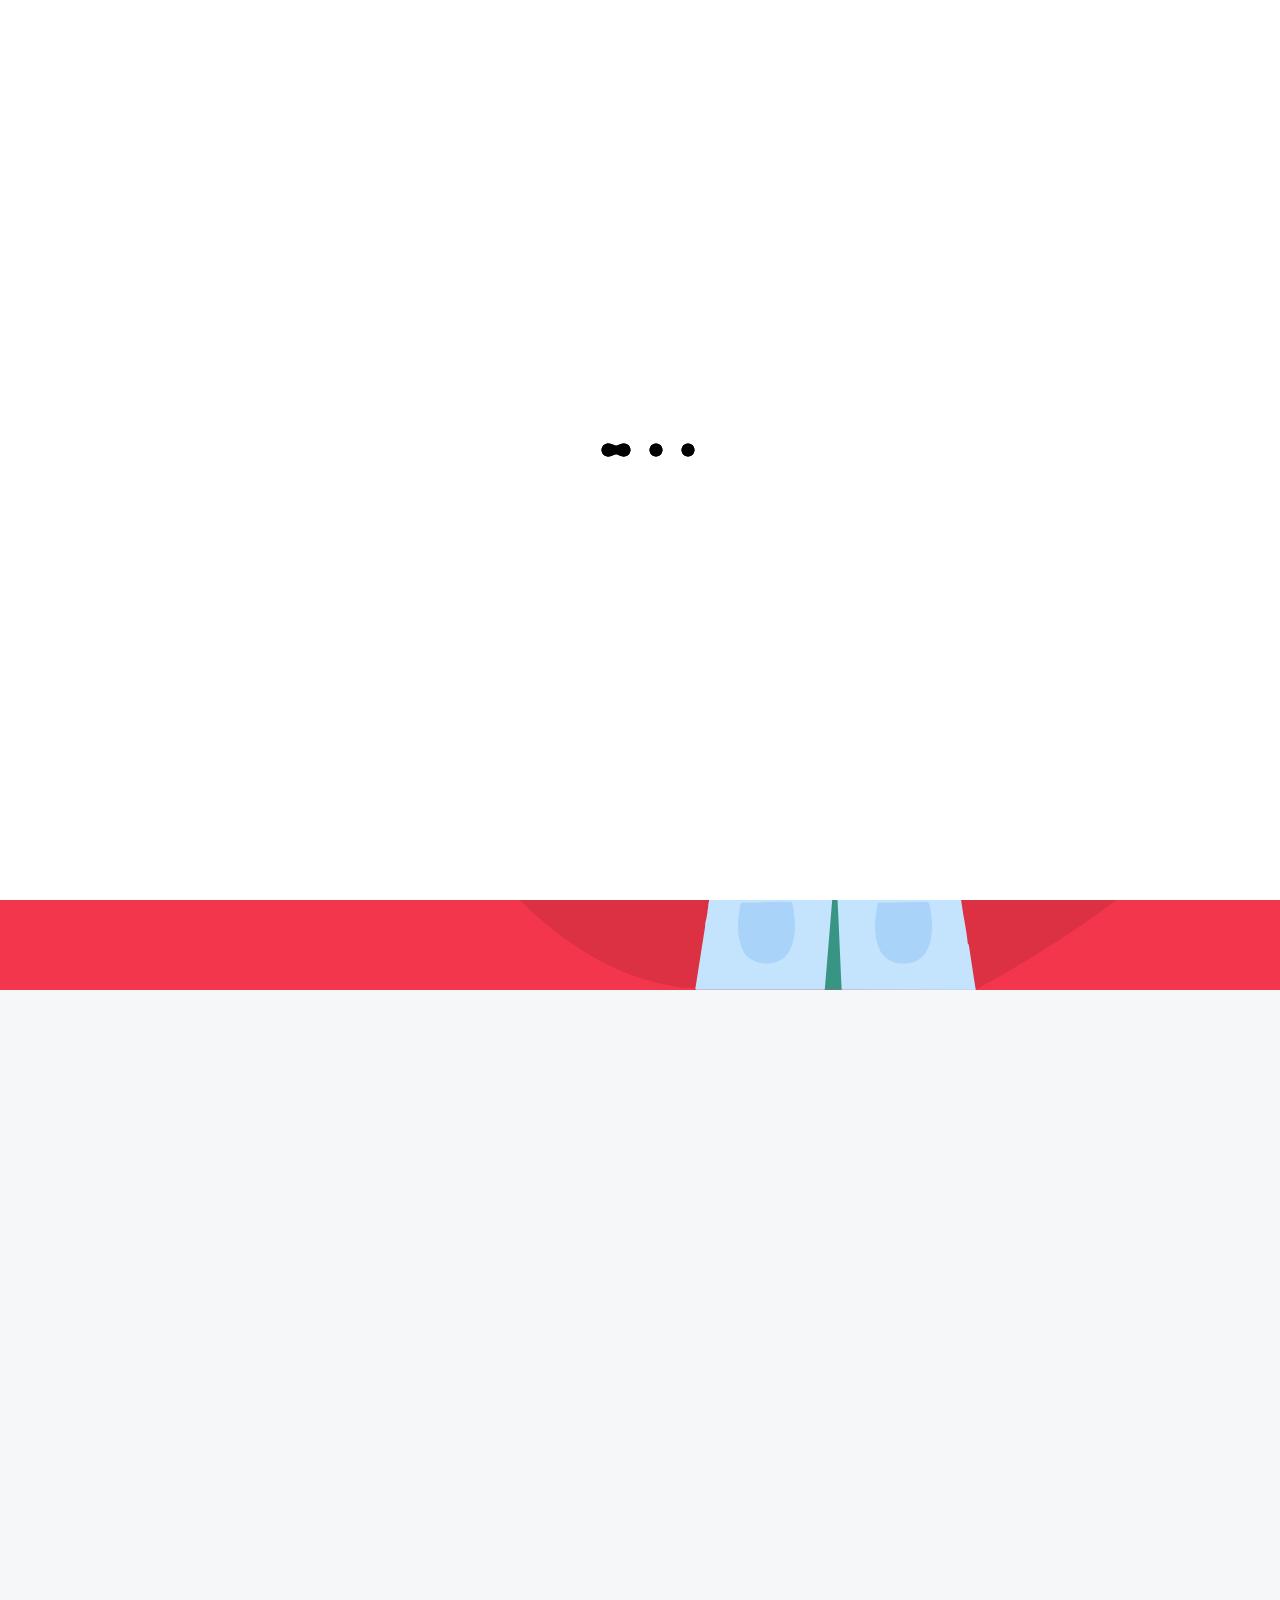
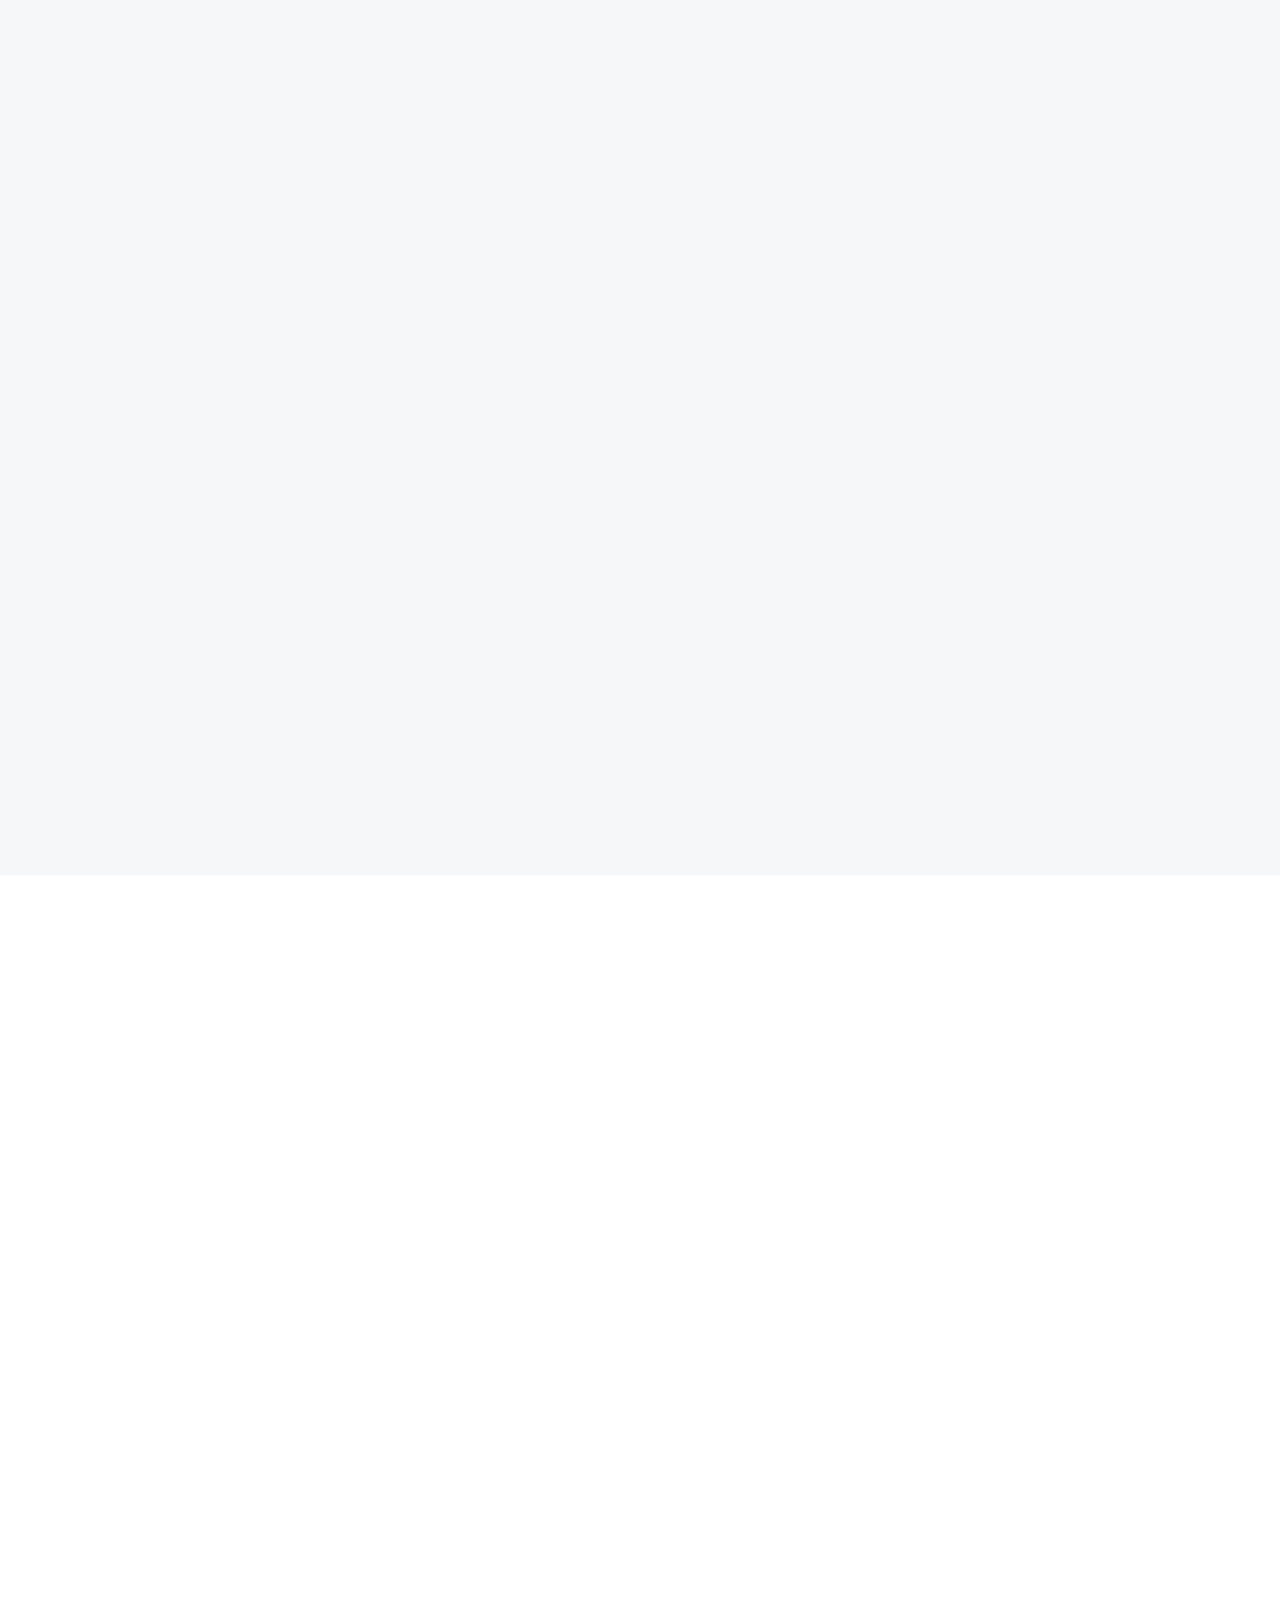
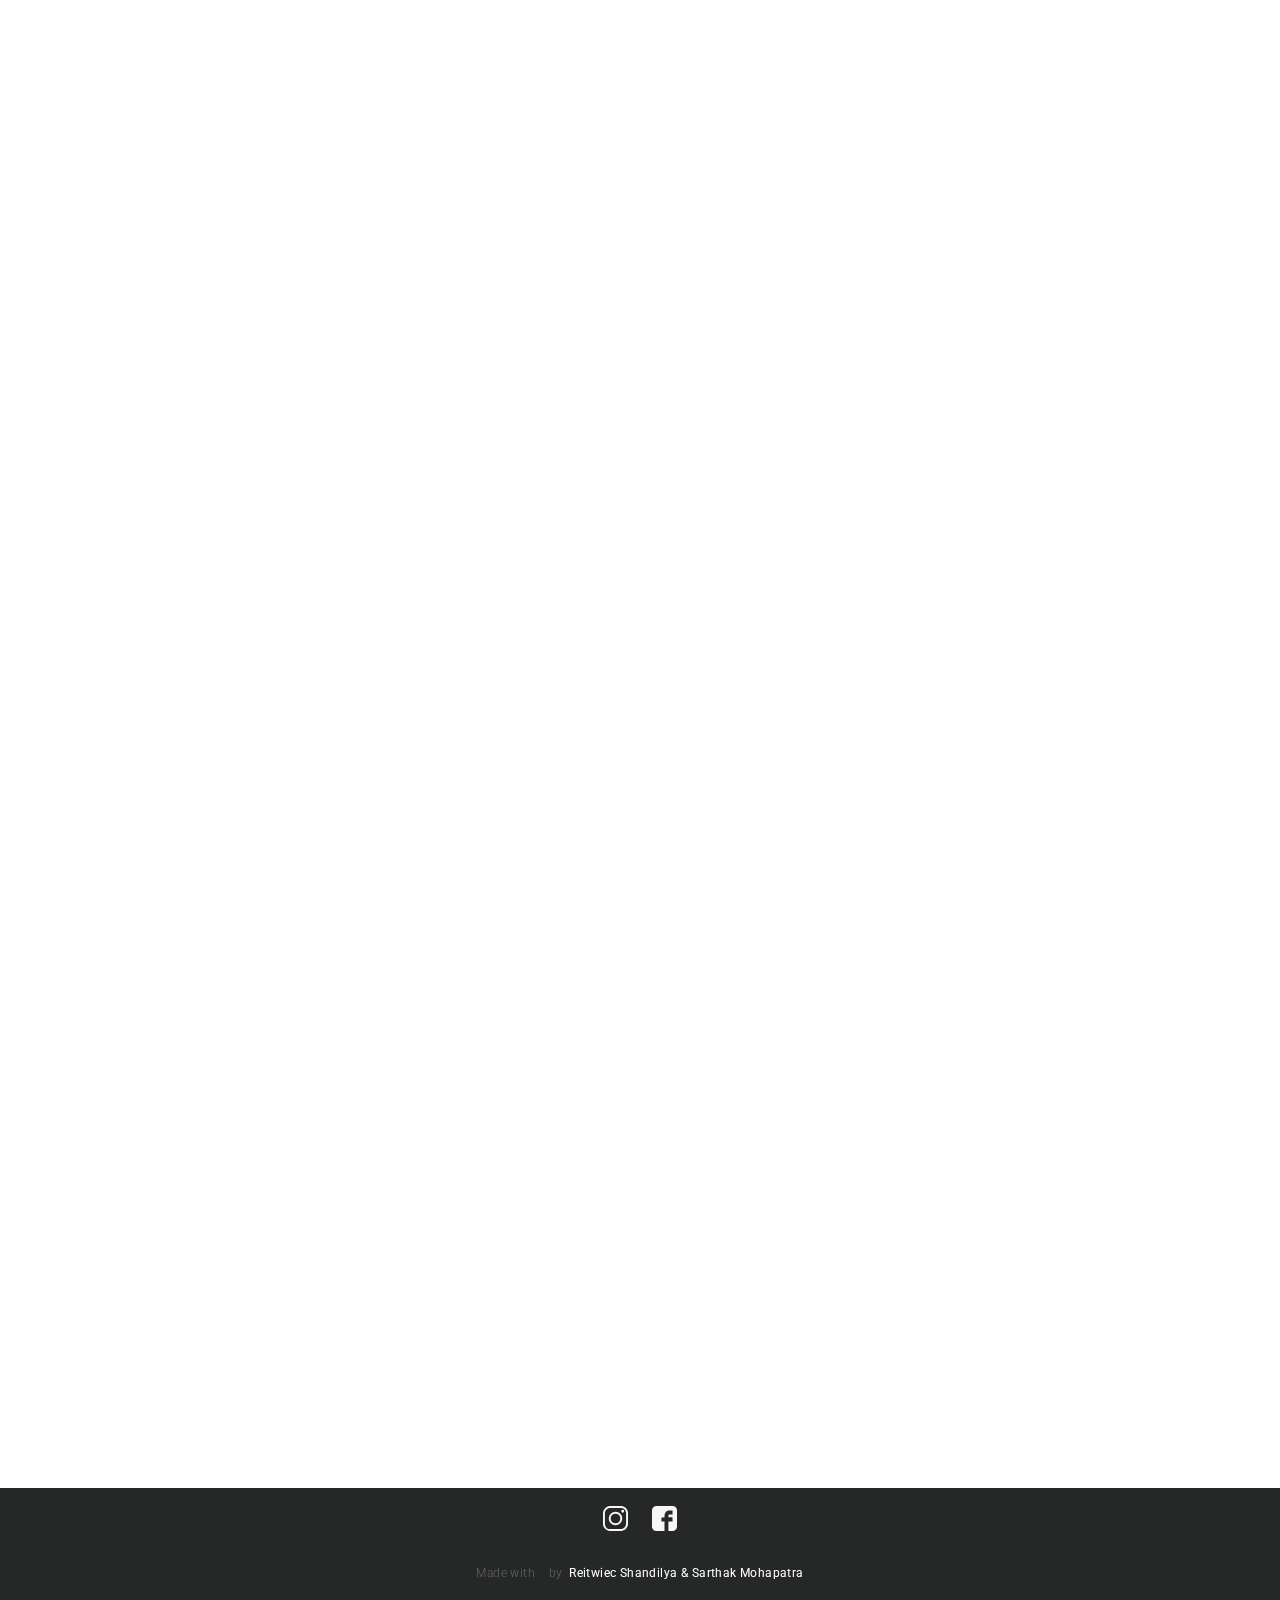
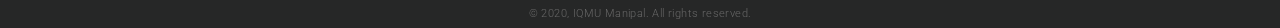
<file: index.html>
<!DOCTYPE html>
<!-- DESIGNED AND DEVELOPED BY SARTHAK MOHAPATRA
    
    Contact me:
    sarthakmohapatra05@gmail.com

                                                                                
-->
<html lang="en">

<head>
    <meta charset="UTF-8">
    <meta name="viewport" content="width=device-width, initial-scale=1.0">
    <meta http-equiv="X-UA-Compatible" content="ie=edge">

    <meta name="language" content="english">
    <meta name="distribution" content="global">
    <meta name="author" content="IQMU">
    <meta name="publisher" content="IQMU">
    <meta name="copyright" content="2019 IQMU">
    <meta name="description"
        content="IQMU is an international Quiz competition for Medical Undergraduates which is centred around academics and culture.">
    <meta name="keywords"
        content="IQMU,International Quiz for Medical Undergraduates, 2021, Quiz, Competition, International, Medicine, Doctor, Manipal, KMC, College">


    <link rel="stylesheet" href="./style.css">
    <link rel="shortcut icon" type="image/x-icon" href="./assets/favicon.ico" />
    <script src="https://code.jquery.com/jquery-1.9.1.min.js"></script>
    <link rel="stylesheet" href="https://unpkg.com/aos@next/dist/aos.css" />
    <link rel="stylesheet" href="https://use.fontawesome.com/releases/v5.8.2/css/all.css"
        integrity="sha384-oS3vJWv+0UjzBfQzYUhtDYW+Pj2yciDJxpsK1OYPAYjqT085Qq/1cq5FLXAZQ7Ay" crossorigin="anonymous">
    <script type="text/javascript" src="nav.js"></script>
    <title>IQMU 2021</title>


</head>

<body>
    <div id="loader-wrapper">
        <div class="gooey">

            <span class="dot" id="loaditem"></span>
            <div class="dots">
                <span id="loaditem"></span>
                <span id="loaditem"></span>
                <span id="loaditem"></span>
            </div>
        </div>

        <div class="loader-section section-left"></div>
        <div class="loader-section section-right"></div>

    </div>
    <div id="overlay" class="close">
        <a href="#" id="close">&#215;</a>
        <a href="./events.html">Events</a>
        <a href="./itinerary.html">Itinerary</a>
        <a href="./gallery.html">Gallery</a>
        <a href="./registration.html">Register</a>
        <a href="./iqmubacktobasics.html">Back to Basics: IQMU</a>
        <a href="./iqmu2020.html">IQMU 2020</a>
    </div>
    <div id="redbg">
        <div id="nicered"></div>
        <img class="doctor" src="./assets/landing-01.svg">
        <div class="navbar desktop">
            <div class="nav-logo"><a href="./index.html"><img class="logo" src="./assets/LOGO.png"></a></div>
            <div class="container">
                <ul>
                    <li class="events"><a href="./events.html">Events</a></li>
                    <li class="itinerary"><a href="./itinerary.html">Itinerary</a></li>
                    <li class="gallery"><a href="./gallery.html">Gallery</a></li>
                    <li class="backtobasics"><a href="./iqmubacktobasics.html">IQMU : Back To Basics</a></li>
                    <li class="iqmu2020"><a href="./iqmu2020.html">IQMU 2020</a></li>
                    <hr id="navhr" />
                </ul>
            </div>
            <button class="registerbtn">
                <a href="./registration.html">Register Now</a>
            </button>
        </div>
        <div class="mobile">
            <div class="navbar">
                <div class="nav-logo"><a href="./index.html"><img class="logo" src="./assets/LOGO.png"></a></div>
                <a href="#" id="open">&#9776;</a>
            </div>
        </div>
        <div id="landingcontent">
            <p id="lh1">International Quiz for Medical<br>Undergraduates 2021
            </p>
            <p id="lh2" class="line-1 anim-typewriter">4<sup>th </sup>June - 6<sup>th</sup> June 2021
            </p>
            <p id="lh3">IQMU comprises of both academic and cultural<br>events centred around a unique, competitive,
                and<br>
                well-rounded multi-tiered medical quiz.
                <br>
                <a href="./aboutUs.html">Know More</a>
                <br>
            </p>

            <button class="contentregisterbtn">
                <a href="./registration.html">Register Now</a>
            </button>
        </div>
    </div>
    <div id="aboutussection">
        <div class="aboutuscontent">
            <p id="auh" data-aos="fade-up" data-aos-duration="1500">About Us</p>
            <p id="auc" data-aos="fade-up" data-aos-duration="1600">
                The International Quiz for Medical Undergraduates, IQMU, is a student-run initiative hosted by Kasturba
                Medical College, Manipal, a name synonymous with quality medical education, as proven by its consistent
                ranking amongst the top 10 medical colleges in the country over the years.
                <br>
                <br>

                IQMU was conceived from the experience and inspiration gathered by a team of students who attended a
                similar international competition – CICoM, in Mexico, in the year 2016. Upon their return to Manipal,
                their stories ignited a spark in their fellow peers to create an event which strives to facilitate
                international academic and cultural exchange, and thus IQMU made its debut in 2017 with the continuous
                support of our sponsor, GEMx.

            </p>
            <br>
            <br>
            <hr data-aos="fade-up">
            <br>
        </div>
        <div class="mv">

            <div class="mission" data-aos="fade-right" data-aos-duration="1500">
                <span id="mh"><img class="micon" src="./assets/mission-01.svg" data-aos="fade-right"
                        data-aos-duration="500">Mission</span>
                <p id="mc">We aim to become a leading international student organization which helps <br>
                    engage competitive medical students while creating long-lasting and fruitful relationships
                    among future doctors from around the world.</p>
            </div>
            <div class="vision" data-aos="fade-left" data-aos-duration="1500">
                <span id="vh"><img class="vicon" src="./assets/vision-01.svg" data-aos="fade-right"
                        data-aos-duration="500">Vision</span>
                <p id="vc">We hope to serve as an entity dedicated to the development of innovative learning
                    strategies and the creation of well-rounded physicians.</p>
            </div>
            <div class="quiznew" data-aos="fade-up" data-aos-duration="1500">
                <span id="quizhead"><img class="vicon" src="./assets/Group 1080.svg" data-aos="fade-right"
                        data-aos-duration="500">Quiz</span>
                <p id="vc">The International Quiz for Medical Undergraduates is a student-run initiative of KMC, Manipal,<br> 
                    with the aim of fostering among fellow medical students a passion to go beyond textbooks and<br> 
                    foray into the multitudinous discoveries and research in the medical field today. Now in its<br> 
                    fifth edition, IQMU comprises of both academic and cultural events centred around a unique,
                    competitive, and well-rounded multi-tiered medical quiz.</p>
            </div>
        </div>
    </div>

    <div id="members">
        <div class="comh" data-aos="fade-up" data-aos-duration="1500">Meet the Committee</div>
        <div class="membercontainer">
            <div id="member1" data-aos="fade-up" data-aos-duration="1700">
                <div id="imgbox"></div>
                <p id="name">Kunal Agarwal</p>
                <p id="post">Organizing Chairperson</p>
                <p id="desc">A born leader, Kunal's style blends empathy, understanding, and collaboration with a 
                    genuine desire to break boundaries and set higher standards for IQMU every year.<br>
                    With a natural instinct for leadership and an eye for detail, there are exciting things in store with Kunal captaining the ship.
                </p>
            </div>
            <div id="member2" data-aos="fade-up" data-aos-duration="1400">
                <div id="imgbox"></div>
                <p id="name">Ritika Dwarak</p>
                <p id="post">Organizing Chairperson</p>
                <p id="desc">Previously head of design, Ritika's unmatched creativity proved instrumental in creating glamorous 
                    pieces of art which truly encapsulated everything that IQMU is about. <br>
                    That passion, dedication and skill in leadership is now being carried on for another year, with her leading 
                    the committee from the front one of the Organising Chairpersons.
                </p>
            </div>
            <div id="member3" data-aos="fade-up" data-aos-duration="900">
                <div id="imgbox"></div>
                <p id="name">Swati Gupta</p>
                <p id="post">Head of Scientific</p>
                <p id="desc">Devising the best quizzing plan for hardcore quizzers and providing you a unique learning experience, 
                Swati with her intelligent team is here to give us the best of knowledge on all aspects of medical science, 
                be it medical procedures, facts or statistics.
                </p>
            </div>
            <div id="member4" data-aos="fade-up" data-aos-duration="1400">
                <div id="imgbox"></div>
                <p id="name">Arsalaan Kidwai</p>
                <p id="post">Head of Public Relations</p>
                <p id="desc">Ambitious and passionate for the committee, Arsalaan is dedicated to have global participation.<br>
                From managing public relations  to addressing feedbacks, he’s determined to take IQMU to new heights.
                </p>
            </div>
            <div id="member5" data-aos="fade-up" data-aos-duration="1700">
                <div id="imgbox"></div>
                <p id="name">Bhavesh Srivastava</p>
                <p id="post">Head of Finance</p>
                <p id="desc">Excellent problem solving and analytical abilities along with great communication skills that gets us the best 
                sponsors for our event.<br>
                Managing the expenses and providing us with incredible facilities, Bhavesh has got it all covered.
                </p>
            </div>
            <div id="member6" data-aos="fade-up" data-aos-duration="1700">
                <div id="imgbox"></div>
                <p id="name">Shailja Sharma</p>
                <p id="post">Head of Registrations and Logistics</p>
                <p id="desc">Making the registration process streamlined from beginning and maintaining maximum efficiency, 
                    Shailja and her team is reliable, organised and enthusiastic and ensures a hassle-free stay with us.
                </p>
            </div>
            <div id="member7" data-aos="fade-up" data-aos-duration="1400">
                <div id="imgbox"></div>
                <p id="name">Tanya Thomas</p>
                <p id="post">Head of Email and Correspondence</p>
                <p id="desc">Determined and hardworking for the committee, Tanya has been making sure she leaves no stone unturned in 
                contacting colleges and getting maximum participation.<br>
                She has been very consistent in her work and has been doing it with full efficiency.
                </p>
            </div>
            <div id="member8" data-aos="fade-up" data-aos-duration="900">
                <div id="imgbox"></div>
                <p id="name">Shubham Goyal</p>
                <p id="post">Head of Coordination</p>
                <p id="desc">Dedicated and Warm, the qualities you'd want in your host.<br>
                He, with his multitasking skills, will ensure you have the best stay with us filled with comfort and joy.
                </p>
            </div>
            <div id="member9" data-aos="fade-up" data-aos-duration="1400">
                <div id="imgbox"></div>
                <p id="name">Shruti Kumari</p>
                <p id="post">Head of Communication</p>
                <p id="desc">Patient, hardworking and a persuasive intermediary, Shruti is confident in her communication skills and well managed to get all the work done in time.
                </p>
            </div>
            <div id="member10" data-aos="fade-up" data-aos-duration="1700">
                <div id="imgbox"></div>
                <p id="name">Chirag Gupta</p>
                <p id="post">Head of Design</p>
                <p id="desc">Giving shape to our imagination by creating beautiful designs and centrepiece, 
                he’s an amalgam of art and science, medicine and creativity.
                </p>
            </div>
        </div>
        <hr data-aos="fade-up">
    </div>
    <div class="abtkmc">
        <!-- <img src="./assets/pattern1-01.svg" alt="" class="pattern1"> -->
        <div class="aboutkmccontent">
            <p id="kh" data-aos="fade-up" data-aos-duration="1500">About KMC</p>
            <div id="kmc">
                <p id="kc" data-aos="fade-right" data-aos-duration="1400">
                    A name synonymous with quality medical education, as proven by its consistent ranking amongst the
                    <br>
                    top 10 medical colleges in the country over the years. KMC <br> Manipal is a constituent of Manipal
                    Academy of Higher Education, a world-class institution sprawled over 600 acres in Karnataka, India.
                    <img src="./assets/kmclogo.jpg" alt="">
                </p>
                <iframe
                    src="https://www.google.com/maps/embed?pb=!1m18!1m12!1m3!1d3881.9363463709324!2d74.78491241459811!3d13.354234109980275!2m3!1f0!2f0!3f0!3m2!1i1024!2i768!4f13.1!3m3!1m2!1s0x3bbca4a9f0000001%3A0x210b29d98213a68f!2sKasturba+Medical+College%2C+Manipal!5e0!3m2!1sen!2sin!4v1562182492293!5m2!1sen!2sin"
                    width="466.66" height="350" frameborder="0" style="border:0" allowfullscreen data-aos="fade-left"
                    data-aos-duration="1400" id="maps"></iframe>
            </div>
            <br>
            <br>
            <br>

        </div>
    </div>


    <div class="sponsors">
        <hr data-aos="fade-up">
        <div class="sh" data-aos="fade-up" data-aos-duration="1500">We thank our sponsors for making this event
            possible </div>


        <div class="sponsorlogos">
            <img src="./assets/Elsevier logo.png" alt="" id="gemx" data-aos="fade-up" data-aos-duration="1500">
            <img src="./assets/Elsevier logo.png" alt="" id="gemx" data-aos="fade-up" data-aos-duration="1500">
            <img src="./assets/Elsevier logo.png" alt="" id="gemx" data-aos="fade-up" data-aos-duration="1500">
            <img src="./assets/Elsevier logo.png" alt="" id="gemx" data-aos="fade-up" data-aos-duration="1500">
            <img src="./assets/Elsevier logo.png" alt="" id="gemx" data-aos="fade-up" data-aos-duration="1500">
        </div>
    </div>




    <footer>
        <div id="footerbg">

            <div id="smlogos">
                <a href="https://www.instagram.com/iqmu2021/" target="_blank"><img src="./assets/instalogo.svg"
                        alt=""></a>
                <a href="https://www.facebook.com/IQMU2020/" target="_blank"><img src="./assets/facebooklogo.svg"
                        alt=""></a>

            </div>
            <span id="devtag">Made with &nbsp;<i class="fa fa-heart" id="heart"></i> &nbsp;by <span id="myname">&nbsp;<a
                        href="https://www.linkedin.com/in/reitwiec-shandilya-ba2014166" target="_blank">Reitwiec
                        Shandilya</a> & <a href="https://www.linkedin.com/in/sarthak-mohapatra-5a55a1189/">Sarthak Mohapatra</a></span></span>
            <span id="copyright">© 2020, IQMU Manipal. All rights reserved. </span>
        </div>
    </footer>
    <script src="./main.js">
    </script>
    <script src="https://unpkg.com/aos@next/dist/aos.js"></script>
    <script>
        AOS.init();
    </script>
</body>


</html>
</file>
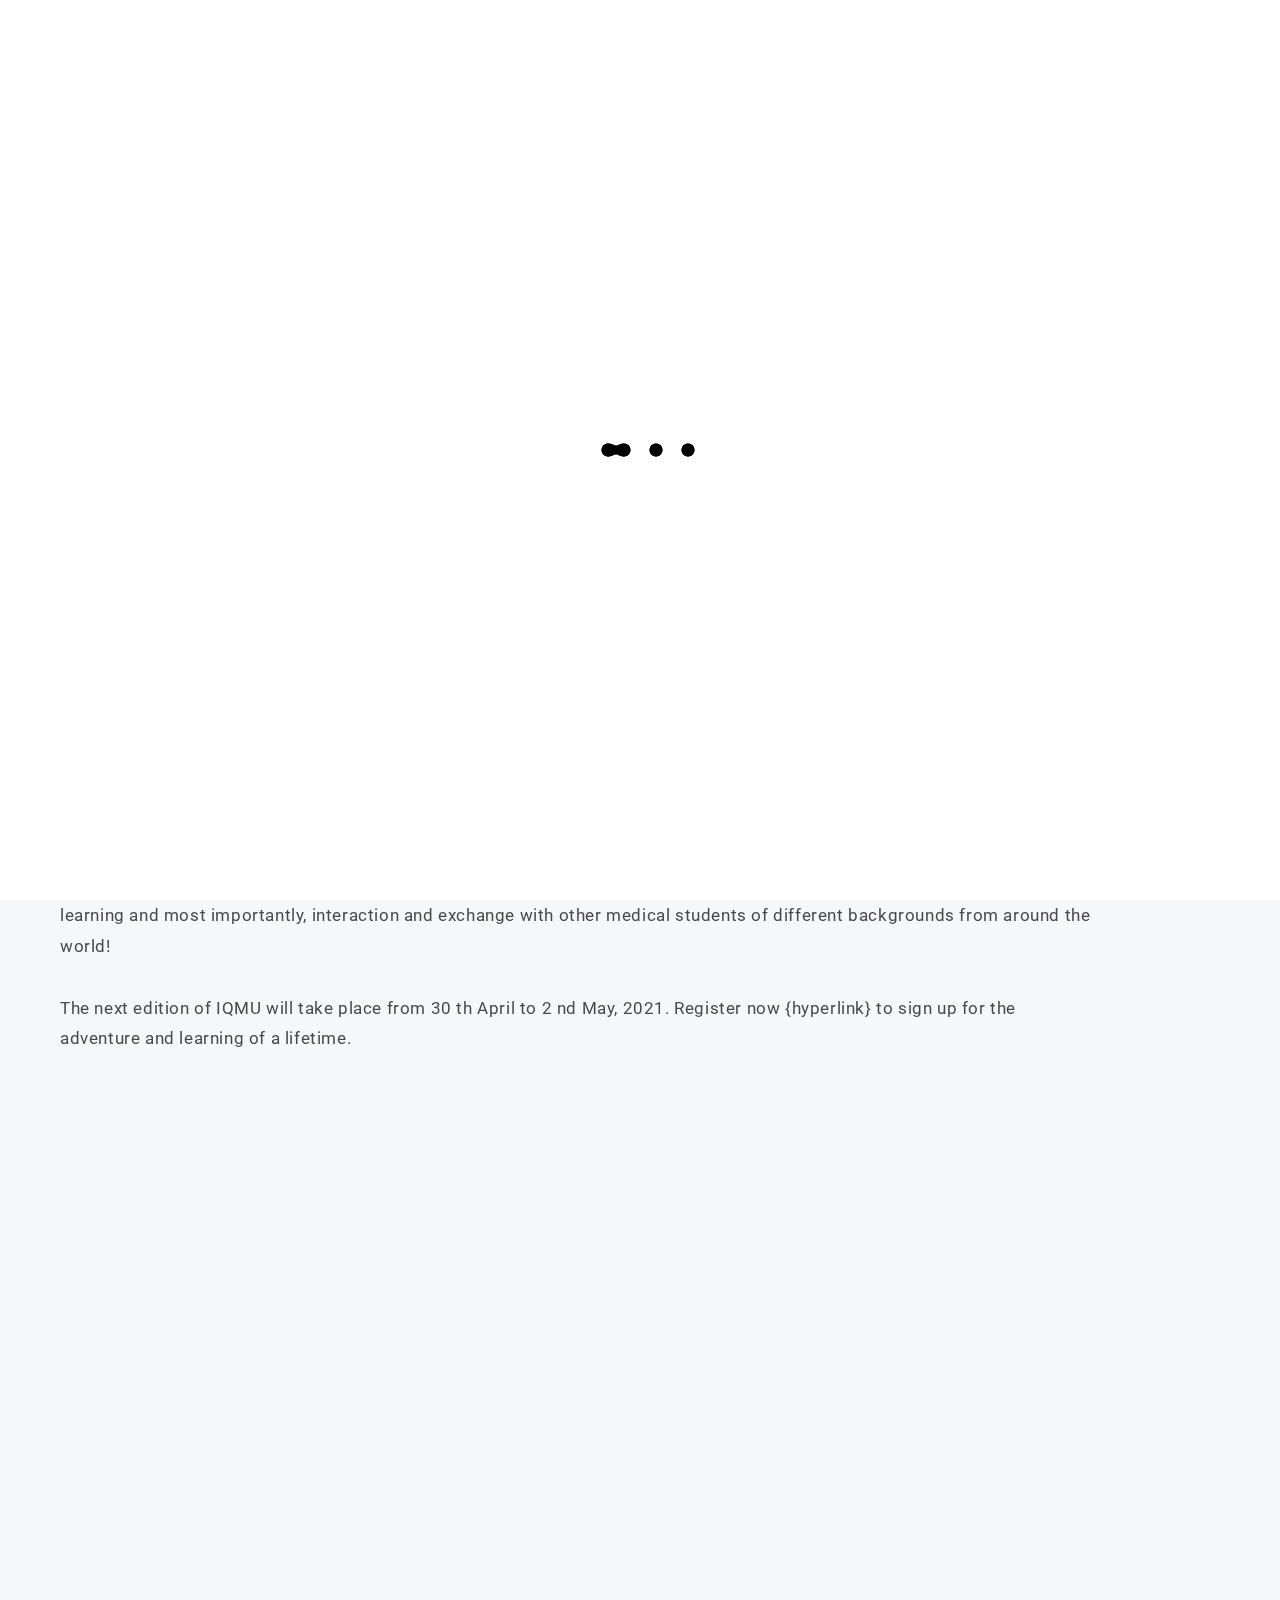
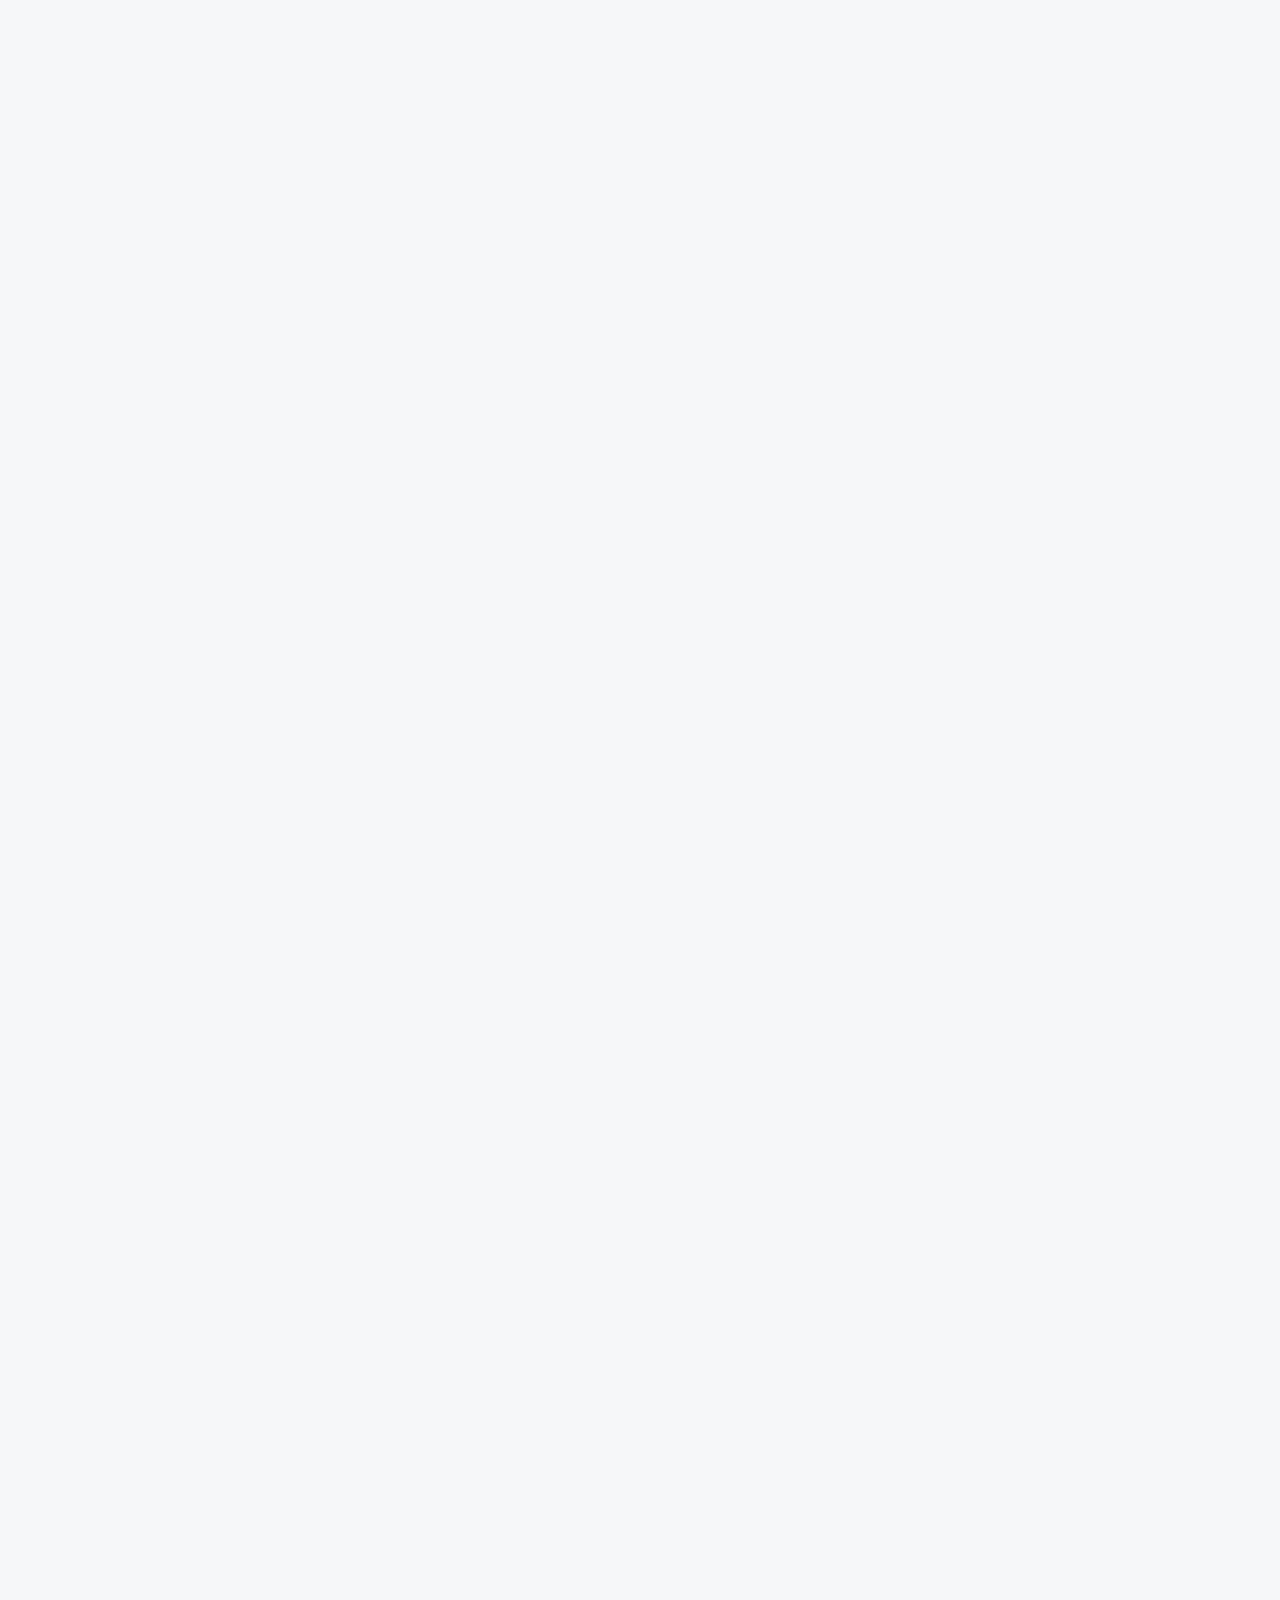
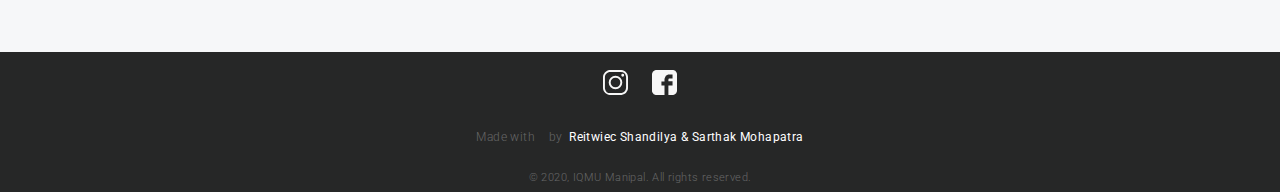
<file: aboutUs.html>
<!DOCTYPE html>
<!-- DESIGNED AND DEVELOPED BY SARTHAK MOHAPATRA
    
    Contact me:
    sarthakmohapatra05@gmail.com

                                                                                
-->
<html lang="en">

<head>
    <meta charset="UTF-8">
    <meta name="viewport" content="width=device-width, initial-scale=1.0">
    <meta http-equiv="X-UA-Compatible" content="ie=edge">

    <meta name="language" content="english">
    <meta name="distribution" content="global">
    <meta name="author" content="IQMU">
    <meta name="publisher" content="IQMU">
    <meta name="copyright" content="2019 IQMU">
    <meta name="description"
        content="IQMU is an international Quiz competition for Medical Undergraduates which is centred around academics and culture.">
    <meta name="keywords"
        content="IQMU,International Quiz for Medical Undergraduates, 2021, Quiz, Competition, International, Medicine, Doctor, Manipal, KMC, College">


    <link rel="stylesheet" href="./style.css">
    <link rel="stylesheet" href="./aboutus.css">
    <link rel="shortcut icon" type="image/x-icon" href="./assets/favicon.ico" />
    <script src="https://code.jquery.com/jquery-1.9.1.min.js"></script>
    <link rel="stylesheet" href="https://unpkg.com/aos@next/dist/aos.css" />
    <link rel="stylesheet" href="https://use.fontawesome.com/releases/v5.8.2/css/all.css"
        integrity="sha384-oS3vJWv+0UjzBfQzYUhtDYW+Pj2yciDJxpsK1OYPAYjqT085Qq/1cq5FLXAZQ7Ay" crossorigin="anonymous">
    <title>IQMU 2020</title>
    <script type="text/javascript" src="nav.js"></script>

</head>

<body>
    <div id="loader-wrapper">
        <div class="gooey">

            <span class="dot" id="loaditem"></span>
            <div class="dots">
                <span id="loaditem"></span>
                <span id="loaditem"></span>
                <span id="loaditem"></span>
            </div>
        </div>

        <div class="loader-section section-left"></div>
        <div class="loader-section section-right"></div>

    </div>
    <div id="overlay" class="close">
        <a href="#" id="close">&#215;</a>
        <a href="./events.html">Events</a>
        <a href="./itinerary.html">Itinerary</a>
        <a href="./gallery.html">Gallery</a>
        <a href="./registration.html">Register</a>
        <a href="./iqmubacktobasics.html">IQMU: Back to Basics</a>
        <a href="./iqmu2020.html">IQMU 2020</a>
    </div>
    <div id="wrapper">
        <div class="navbar desktop">
            <div class="nav-logo"><a href="./index.html"><img class="logo" src="./assets/Red.png"></a></div>
            <div class="container">
                <ul>
                    <li class="events"><a href="./events.html">Events</a></li>
                    <li class="itinerary"><a href="./itinerary.html">Itinerary</a></li>
                    <li class="gallery"><a href="./gallery.html">Gallery</a></li>
                    <li class="backtobasics"><a href="./iqmubacktobasics.html">IQMU : Back To Basics</a></li>
                    <li class="iqmu2020"><a href="./iqmu2020.html">IQMU 2020</a></li>
                    <hr id="navhr" />
                </ul>
            </div>
            <button class="registerbtn">
                <a href="./registration.html">Register Now</a>
            </button>
        </div>
        <div class="mobile">
            <div class="navbar">
                <div class="nav-logo"><a href="./index.html"><img class="logo" src="./assets/Red.png"></a>
                </div>
                <a href="#" id="open">&#9776;</a>
            </div>
        </div>

        <p id="auh" data-aos="fade-up" data-aos-duration="1500">About IQMU</p>
        <p id="auc" data-aos="fade-up" data-aos-duration="1600">
            The International Quiz for Medical Undergraduates, IQMU, is a student-run initiative hosted
            by
            Kasturba Medical College, Manipal, a name synonymous with quality medical education, as
            proven by
            its consistent ranking amongst the top 10 medical colleges in the country over the years.
            KMC Manipal
            is a constituent of Manipal Academy of Higher Education, a world-class institution sprawled
            over 600
            acres in Karnataka, India. <br> <br>
            IQMU was conceived from the experience and inspiration gathered by a team of students who
            attended a similar international competition – CICoM, in Mexico, in the year 2016. Upon
            their return
            to Manipal, their stories ignited a spark in their fellow peers to create an event which
            strives to
            facilitate international academic and cultural exchange, and thus IQMU made its debut in
            2017. <br> <br>
            Now in its fifth edition, IQMU comprises of both academic and cultural events centred around a unique, competitive, and well-rounded multi-tiered medical quiz.
            The quiz consists rounds which tests the participants&#39; knowledge and understanding in
            the fields of
            basic medical sciences such anatomy, physiology, pathology and pharmacology, and core
            medical
            subjects such as medicine, surgery and obstetrics. The rounds vary far and wide in their
            formats,
            ranging from spotters and clinical vignettes, written question papers comprising of
            multiple-choice
            questions, matrices and comprehensive passages, to IQMU&#39;s acclaimed Mental Relay, which
            provides
            participants with a clinical case scenario that must be solved by ordering from a set panel
            of
            investigations that would lead to diagnosis, in a relay fashion, as would be in a hospital
            setting. <br> <br>
            IQMU is thus an amazing opportunity for medical students worldwide to experience the best
            possible
            3-day quest comprising of an extensive, nail-biting quiz, informative workshops, programs
            showcasing the rich culture of India, clinical and medical learning and most importantly,
            interaction
            and exchange with other medical students of different backgrounds from around the world!
            <br> <br>
            The next edition of IQMU will take place from 30 th April to 2 nd May, 2021.
            Register now
            {hyperlink} to sign up for the adventure and learning of a lifetime.

        </p>
        <br>
        <br>
        <br>


        <p id="auh" data-aos="fade-up" data-aos-duration="1500">About KMC</p>
        <p id="auc" data-aos="fade-up" data-aos-duration="1600">
            Kasturba Medical College, Manipal, is a leading, prestigious institution offering
            incomparable
            medical training and education, consistently ranking amongst the top 10 medical colleges
            over the
            years. It was founded in 1953 by Dr. Tone Madhav Anant Pai, and was then the first
            self-financing
            medical college in India. <br> <br>
            Today, students from 44 countries have graduated from KMC, and the medical degree (MBBS) is
            recognized worldwide, including by the General Medical Council of Great Britain, ECFMG,
            Australian
            Medical Council and Malaysian Medical Council among several others. In 2018, KMC, Manipal,
            was
            recognized by the New York State Board of Regents, becoming the only medical college in the
            country
            which has received this recognition from the New York State Education Department. <br> <br>
            Kasturba Hospital, established in 1961 is now a multispecialty hospital with over 2000 beds
            and 40
            departments, fully equipped with state-of-the-art diagnostic and therapeutic modalities to
            bring about
            better healthcare to patients while simultaneously providing an enriching learning
            experience to all its
            students. Apart from this, the college also focuses on all-round development of its
            students, as can be
            proven by the various amenities and opportunities available to them. <br> <br>
            SEARCH, the health sciences library, is perhaps the best in the country, spanning 6
            magnanimous
            floors and sq feet. The Museum of Anatomy and Pathology (MAP), billed as one of the largest
            in Asia
            boasts of over 3000 specimens and anatomical samples. Marena, the six-level sports complex
            is one of
            the best equipped sports centres in the country with facilities such as a gymnasium,
            basketball courts,
            cricket ball machine, badminton courts, squash courts, sauna, among many others. <br> <br>
            With the best faculty, infrastructure, and opportunities, it is no wonder that KMC, Manipal
            produces
            some of the finest physicians and surgeons of tomorrow.

        </p>
        <br>
        <br>
        <br>
        <p id="auh" data-aos="fade-up" data-aos-duration="1500">About Manipal</p>
        <br>
        <br>
        <iframe
            src="https://www.google.com/maps/embed?pb=!1m18!1m12!1m3!1d31056.164764400753!2d74.76804627180782!3d13.348994948970585!2m3!1f0!2f0!3f0!3m2!1i1024!2i768!4f13.1!3m3!1m2!1s0x3bbca35639f9cc91%3A0xc9e04ffb553340fc!2sMadhav%20Nagar%2C%20Manipal%2C%20Karnataka%20576104!5e0!3m2!1sen!2sin!4v1568455312378!5m2!1sen!2sin"
            width="600" height="450" frameborder="0" style="border:0;" allowfullscreen="" data-aos="fade-up"
            data-aos-duration="1600" id="maps"></iframe>
        <p id="auc" data-aos="fade-up" data-aos-duration="1600">
            Manipal is a picturesque town on the coast of the southern state of Karnataka, India. Once
            a barren
            hill with few trees, it was transformed into a teeming university town by Dr. T. M. A Pai,
            who first
            founded Kasturba Medical College in 1953, the flagship institute of the Manipal Academy of
            Higher
            Education. From its location on a plateau, it commands a panoramic view of the Persian Gulf
            to the
            west and the Western Ghats to the east. <br><br>
            Home to the Manipal Academy of Higher Education (MAHE), the town attracts more than 25000
            students every year and boasts of a diverse population of students and faculty from around
            60
            countries. In 2018, MAHE was granted the status of Institute of Eminence by the Government
            of
            India, being one of a select handful of institutions in the country to have received the
            title <br><br>
            Apart from visiting an esteemed institution, interacting with the best minds and
            participating in the
            Quiz, participants have an opportunity to tour the city in their free time, visiting the
            various
            attractions and visiting points in Manipal to see what life is like in the city. Touristic
            places include the
            tranquil nature spot that is End Point Park, the serene Arbi Falls, the sunny, beautiful St
            Mary’s
            Island, and the numerous beaches spanning the beautiful Arabian Sea coastline (Malpe, Kapu,
            etc). <br><br>
            Another place of interest would the Museum of Anatomy &amp; Pathology, one of the best known
            and
            largest Anatomy museums worldwide. Those interested in experiencing campus life as a
            Manipalite
            are always welcome to roam the lush green 600-acre campus which is run rampant with
            free-spirited
            minds and the bustle of ever-busy Manipal students.

        </p>
    </div>


    <div id="footer">

        <div id="smlogos">
            <a href="https://www.instagram.com/iqmu2021/" target="_blank"><img src="./assets/instalogo.svg" alt=""></a>
            <a href="https://www.facebook.com/IQMU2019/" target="_blank"><img src="./assets/facebooklogo.svg"
                    alt=""></a>

        </div>
        <span id="devtag">Made with &nbsp;<i class="fa fa-heart" id="heart"></i> &nbsp;by <span id="myname">&nbsp;<a
                    href="https://www.linkedin.com/in/reitwiec-shandilya-ba2014166" target="_blank">Reitwiec
                    Shandilya</a> & <a href="https://www.linkedin.com/in/sarthak-mohapatra-5a55a1189/">Sarthak Mohapatra</a></span></span>
        <span id="copyright">© 2020, IQMU Manipal. All rights reserved. </span>
    </div>
    <script src="./main.js">
    </script>
    <script src="https://unpkg.com/aos@next/dist/aos.js"></script>
    <script>
        AOS.init();
    </script>
</body>


</html>
</file>
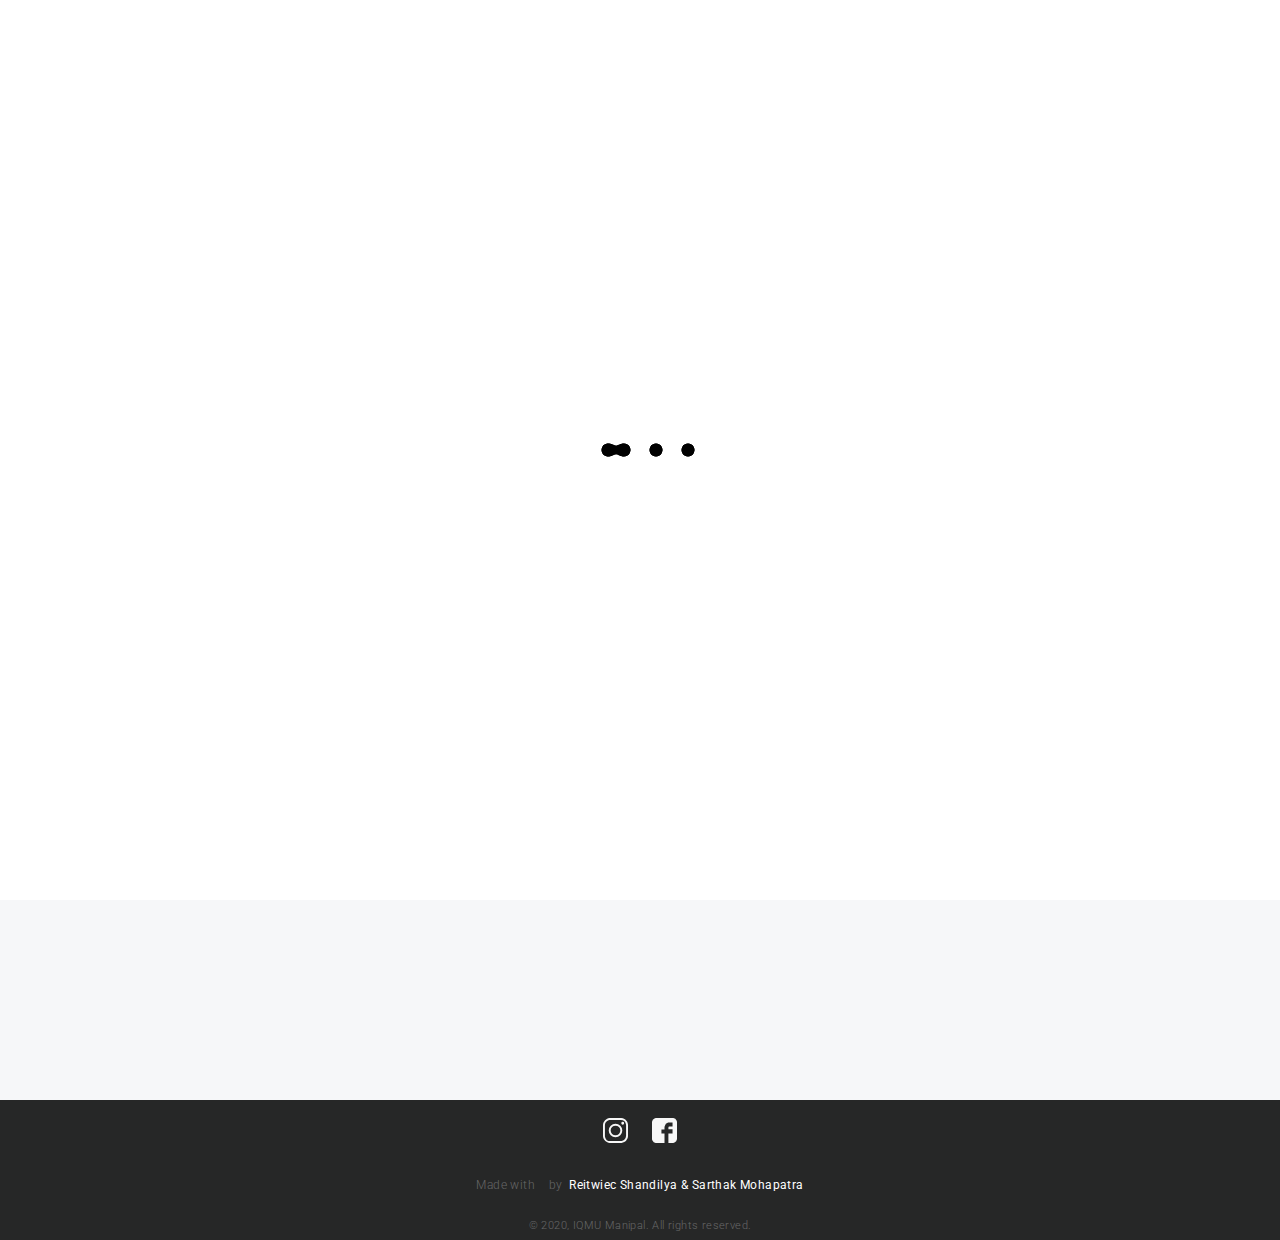
<file: events.html>
<!DOCTYPE html>
<!-- DESIGNED AND DEVELOPED BY SARTHAK MOHAPATRA
    
    Contact me:
    sarthakmohapatra05@gmail.com

                                                                                
-->
<html lang="en">

<head>
    <meta charset="UTF-8">
    <meta name="viewport" content="width=device-width, initial-scale=1.0">
    <meta http-equiv="X-UA-Compatible" content="ie=edge">

    <meta name="language" content="english">
    <meta name="distribution" content="global">
    <meta name="author" content="IQMU">
    <meta name="publisher" content="IQMU">
    <meta name="copyright" content="2019 IQMU">
    <meta name="description"
        content="IQMU is an international Quiz competition for Medical Undergraduates which is centred around academics and culture.">
    <meta name="keywords"
        content="IQMU,International Quiz for Medical Undergraduates, 2021, Quiz, Competition, International, Medicine, Doctor, Manipal, KMC, College">


    <link rel="stylesheet" href="./style.css">
    <link rel="stylesheet" href="./events.css">
    <link rel="shortcut icon" type="image/x-icon" href="./assets/favicon.ico" />
    <script src="https://code.jquery.com/jquery-1.9.1.min.js"></script>
    <link rel="stylesheet" href="https://unpkg.com/aos@next/dist/aos.css" />
    <link rel="stylesheet" href="https://use.fontawesome.com/releases/v5.8.2/css/all.css"
        integrity="sha384-oS3vJWv+0UjzBfQzYUhtDYW+Pj2yciDJxpsK1OYPAYjqT085Qq/1cq5FLXAZQ7Ay" crossorigin="anonymous">
    <script type="text/javascript" src="nav.js"></script>
    <title>IQMU 2021</title>

</head>

<body>
    <div id="loader-wrapper">
        <div class="gooey">

            <span class="dot" id="loaditem"></span>
            <div class="dots">
                <span id="loaditem"></span>
                <span id="loaditem"></span>
                <span id="loaditem"></span>
            </div>
        </div>

        <div class="loader-section section-left"></div>
        <div class="loader-section section-right"></div>

    </div>
    <div id="overlay" class="close">
        <a href="#" id="close">&#215;</a>
        <a href="./events.html">Events</a>
        <a href="./itinerary.html">Itinerary</a>
        <a href="./gallery.html">Gallery</a>
        <a href="./registration.html">Register</a>
        <a href="./iqmubacktobasics.html">Back to Basics: IQMU</a>
        <a href="./iqmu2020.html">IQMU 2020</a>
    </div>
    <div id="redbg">
        <div id="nicered"></div>

        <div class="navbar desktop">
            <div class="nav-logo"><a href="./index.html"><img class="logo" src="./assets/Red.png"></a></div>
            <div class="container">
                <ul>
                    <li class="events"><a href="./events.html">Events</a></li>
                    <li class="itinerary"><a href="./itinerary.html">Itinerary</a></li>
                    <li class="gallery"><a href="./gallery.html">Gallery</a></li>
                    <li class="backtobasics"><a href="./iqmubacktobasics.html">IQMU : Back To Basics</a></li>
                    <li class="iqmu2020"><a href="./iqmu2020.html">IQMU 2020</a></li>
                    <hr id="navhr" />
                </ul>
            </div>
            <button class="registerbtn">
                <a href="./registration.html">Register Now</a>
            </button>
        </div>
        <div class="mobile">
            <div class="navbar">
                <div class="nav-logo"><a href="./index.html"><img class="logo" src="./assets/Red.png"></a>
                </div>
                <a href="#" id="open">&#9776;</a>
            </div>
        </div>

        <div id="landingcontent">



            <div id="status-buttons" class="text-center">
                <a href="#" class="active"><span>1</span>
                </a>
                <a href="#"><span>2</span></a>
                <a href="#"><span>3</span></a>
                <a href="#"><span>4</span></a>
                <a href="#"><span>5</span></a>
            </div>
            <div id="level">
                <div id="leveldetails">
                    <img class="logo" src="./assets/prelims-01.svg">
                    <br>
                    <span>Prelims</span>
                    <br> <br>
                    A battle royale of quizzers: Participants put their medical knowledge, speed and accuracy to the test as they attempt this enthralling round individually.<br>
                    Scores will be added up for the result!

                </div>
                <div id="leveldetails">
                    <img class="logo" src="./assets/quarter.svg">
                    <br>
                    <span>Quarter-final</span>
                    <br> <br>
                    The top 20 teams from prelims shall qualify for the quarter finals which opens with a refreshing view of spotter/image based questions.<br>
                    A potpourri of clinical and para clinical topics conquered by shrewd teamwork.
                </div>
                <div id="leveldetails">
                    <img class="logo" src="./assets/wildcard.svg">
                    <br>
                    <span>Wild Card Round</span>
                    <br> <br>
                    A nail biting round which may give our avid quizzers a second chance to get back in the race. <br>
                    (Top 2 teams from the “BACK TO BASICS Quiz” will be allowed to participate too)
                </div>
                <div id="leveldetails">
                    <img class="logo" src="./assets/semis-01.svg">
                    <br>
                    <span>Semi-final</span>
                    <br> <br>
                    The top 12 teams proceed to test their wits in the signature 'Mental Relay' round, an event sure to keep the participants at the edge of their seats.

                </div>
                <div id="leveldetails">
                    <img class="logo" src="./assets/finals-01.svg">
                    <br>
                    <span>Final</span>
                    <br> <br>
                    A series of intense and exciting rounds, ranging from a medical jeopardy round to a simple yet tough to crack medical trivia round, and much more.
                    Do you have what it takes to win?
                    Finalists beware! This is not just a mere test of your medical knowledge, it’ll take your teamwork, quick thinking and wit to gain a spot in the top 3!

                </div>
            </div>
            <!-- <div class="gallery-wrap">
                <div class="item item-1"><a href="assets/event1.jpeg" target="_blank"></a></div>
                <div class="item item-2"></div>
                <div class="item item-3"></div>
            </div> -->

        </div>
        <!--<div class="eventimgs">
            <a href="assets/event1.jpeg" target="_blank"><img src="./assets/event1.jpeg" alt="" class="ev1"></a>
            <a href="assets/event2.jpeg" target="_blank"><img src="./assets/event2.jpeg" alt="" class="ev2"></a>
            <a href="assets/event3.jpeg" target="_blank"><img src="./assets/event3.jpeg" alt="" class="ev3"></a>
        </div> -->
        <!--<div class="items">
            <div class="item item1"><a href="assets/event1.jpeg" target="_blank"><img src="./assets/event1.jpeg" alt=""
                        class="ev1"></a></div>

            <div class="item item2"><a href="assets/event2.jpeg" target="_blank"><img src="./assets/event2.jpeg" alt=""
                        class="ev2"></a></div>

            <div class="item item3"><a href="assets/event3.jpeg" target="_blank"><img src="./assets/event3.jpeg" alt=""
                        class="ev3"></a></div>
        </div>-->

        <div id="message">Keep checking for updates on workshops and cultural events!
            <br>
            <br>
            <a href="https://drive.google.com/drive/folders/1BNadRVGuRjJ52Mzik5RftisinMIozr4j?usp=sharing"
                style="color:#4ac673; text-align: center;" target="_blank">
                <strong>Check out the brochure here!</strong>
            </a>
        </div>


    </div>
    </div>


    <div id="footer">

        <div id="smlogos">
            <a href="https://www.instagram.com/iqmu2021/" target="_blank"><img src="./assets/instalogo.svg" alt=""></a>
            <a href="https://www.facebook.com/IQMU2020/" target="_blank"><img src="./assets/facebooklogo.svg"
                    alt=""></a>

        </div>
        <span id="devtag">Made with &nbsp;<i class="fa fa-heart" id="heart"></i> &nbsp;by <span id="myname">&nbsp;<a
                    href="https://www.linkedin.com/in/reitwiec-shandilya-ba2014166" target="_blank">Reitwiec
                    Shandilya</a> & <a href="https://www.linkedin.com/in/sarthak-mohapatra-5a55a1189/">Sarthak Mohapatra</a></span></span>
        <span id="copyright">© 2020, IQMU Manipal. All rights reserved. </span>
    </div>
    <script src="./main.js">
    </script>
    <script src="https://unpkg.com/aos@next/dist/aos.js"></script>
    <script>
        AOS.init();
    </script>
</body>


</html>
</file>
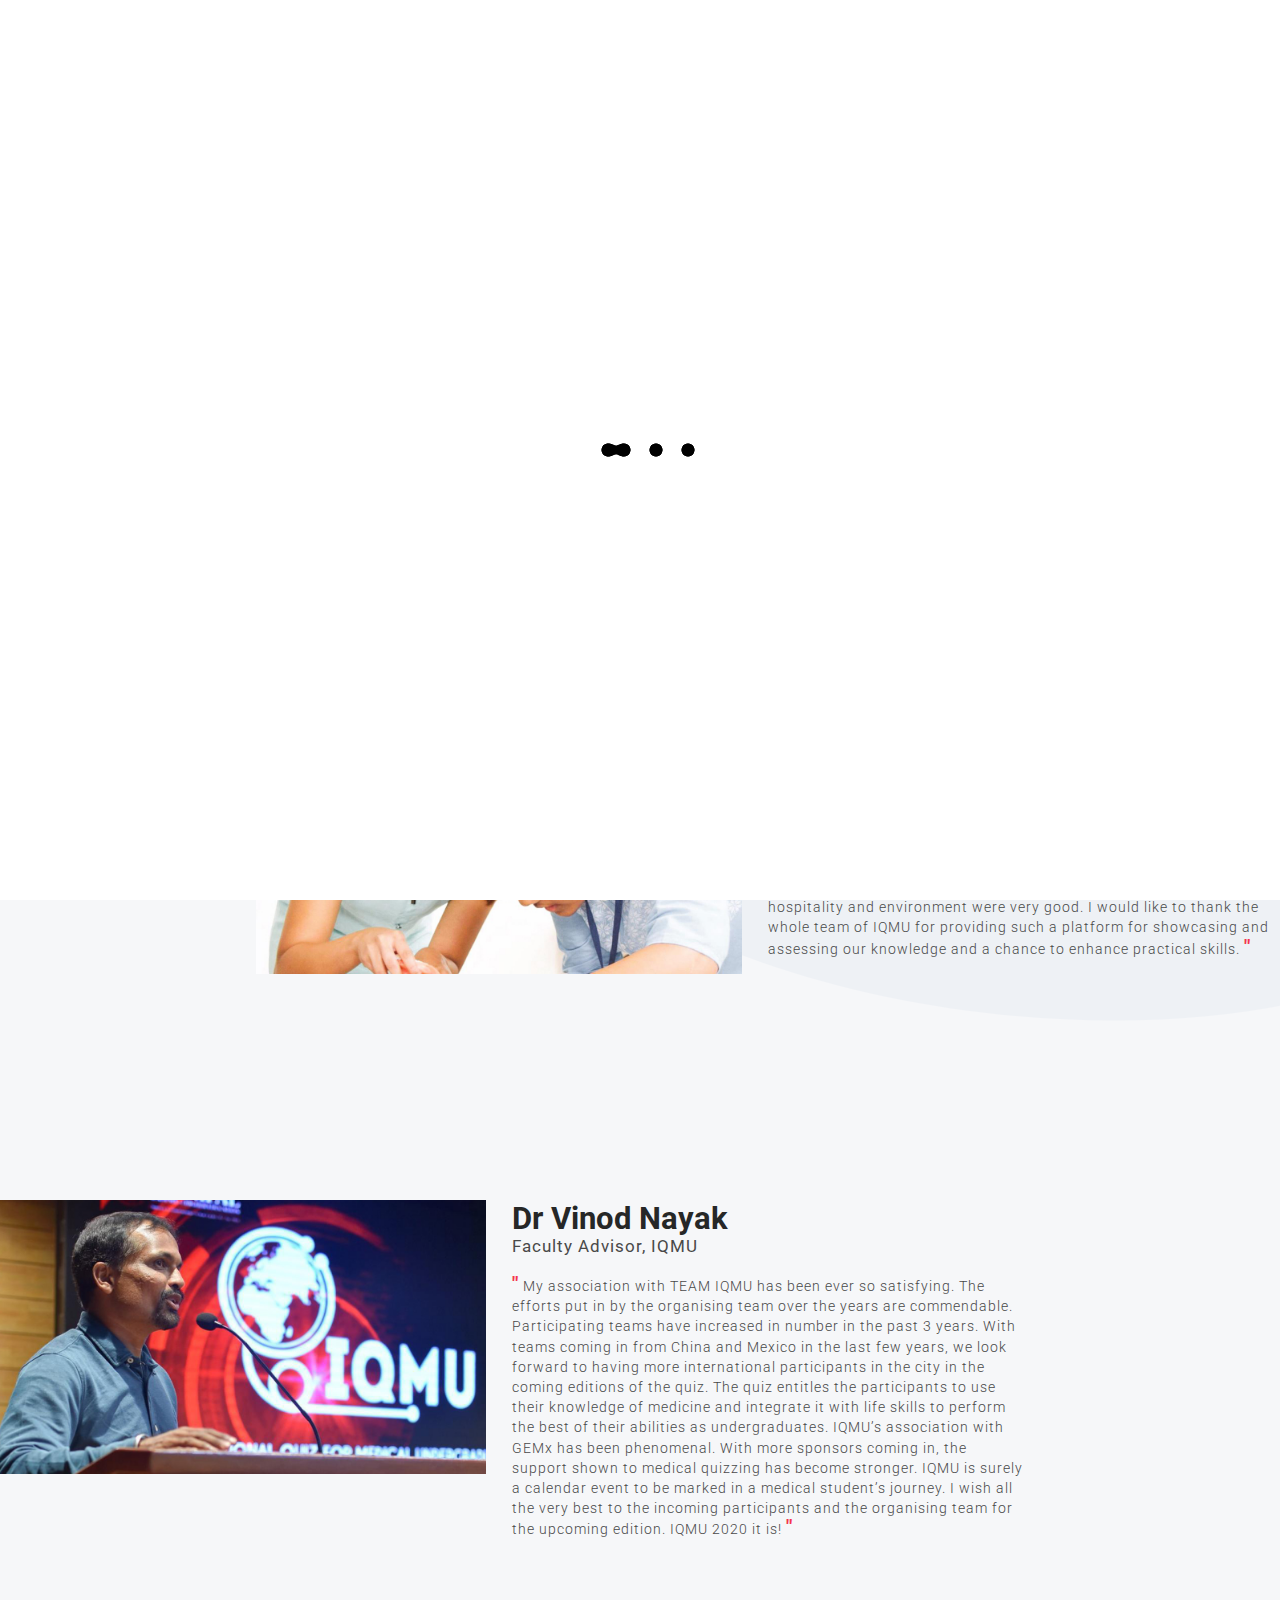
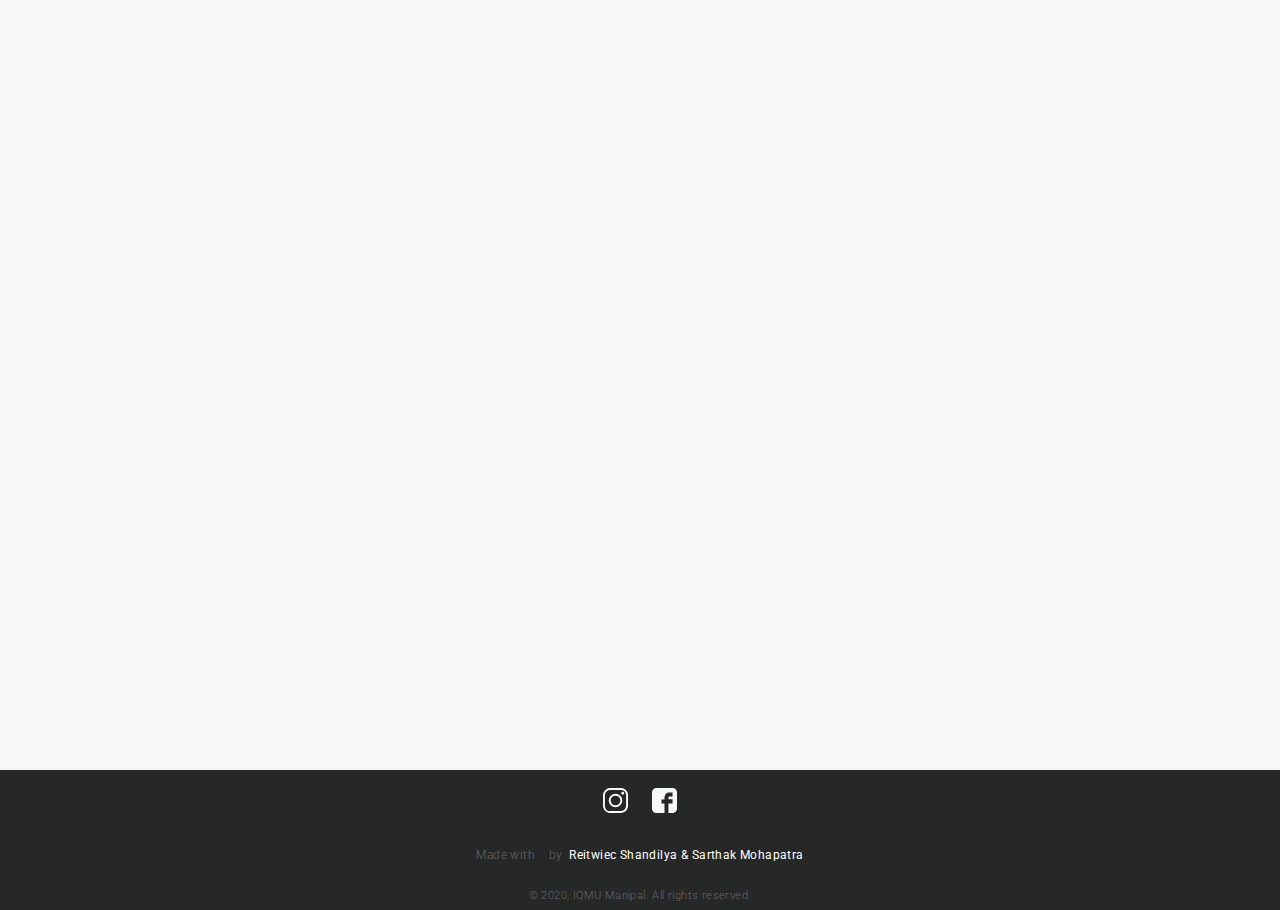
<file: iqmu2020.html>
<!DOCTYPE html>
<!-- DESIGNED AND DEVELOPED BY SARTHAK MOHAPATRA
    
    Contact me:
    sarthakmohapatra05@gmail.com

                                                                                
-->
<html lang="en">

<head>
    <meta charset="UTF-8">
    <meta name="viewport" content="width=device-width, initial-scale=1.0">
    <meta http-equiv="X-UA-Compatible" content="ie=edge">

    <meta name="language" content="english">
    <meta name="distribution" content="global">
    <meta name="author" content="IQMU">
    <meta name="publisher" content="IQMU">
    <meta name="copyright" content="2019 IQMU">
    <meta name="description"
        content="IQMU is an international Quiz competition for Medical Undergraduates which is centred around academics and culture.">
    <meta name="keywords"
        content="IQMU,International Quiz for Medical Undergraduates, 2021, Quiz, Competition, International, Medicine, Doctor, Manipal, KMC, College">


    <link rel="stylesheet" href="./style.css">
    <link rel="stylesheet" href="./iqmu2020.css">
    <link rel="shortcut icon" type="image/x-icon" href="./assets/favicon.ico" />
    <script src="https://code.jquery.com/jquery-1.9.1.min.js"></script>
    <link rel="stylesheet" href="https://unpkg.com/aos@next/dist/aos.css" />
    <link rel="stylesheet" href="https://use.fontawesome.com/releases/v5.8.2/css/all.css"
        integrity="sha384-oS3vJWv+0UjzBfQzYUhtDYW+Pj2yciDJxpsK1OYPAYjqT085Qq/1cq5FLXAZQ7Ay" crossorigin="anonymous">
    <script type="text/javascript" src="nav.js"></script>
    <title>IQMU 2021</title>

</head>

<body>
    <div id="loader-wrapper">
        <div class="gooey">

            <span class="dot" id="loaditem"></span>
            <div class="dots">
                <span id="loaditem"></span>
                <span id="loaditem"></span>
                <span id="loaditem"></span>
            </div>
        </div>

        <div class="loader-section section-left"></div>
        <div class="loader-section section-right"></div>

    </div>

    <div id="overlay" class="close">
        <a href="#" id="close">&#215;</a>
        <a href="./events.html">Events</a>
        <a href="./itinerary.html">Itinerary</a>
        <a href="./gallery.html">Gallery</a>
        <a href="./registration.html">Register</a>
        <a href="./iqmubacktobasics.html">IQMU: Back to Basics</a>
        <a href="./iqmu2020.html">IQMU 2020</a>
    </div>

    <div id="redbg">
        <div id="nicered"></div>
        <div class="navbar desktop">
            <div class="nav-logo"><a href="./index.html"><img class="logo" src="./assets/Red.png"></a></div>
            <div class="container">
                <ul>
                    <li class="events"><a href="./events.html">Events</a></li>
                    <li class="itinerary"><a href="./itinerary.html">Itinerary</a></li>
                    <li class="gallery"><a href="./gallery.html">Gallery</a></li>
                    <li class="backtobasics"><a href="./iqmubacktobasics.html">IQMU : Back To Basics</a></li>
                    <li class="iqmu2020"><a href="./iqmu2020.html">IQMU 2020</a></li>
                    <hr id="navhr" />
                </ul>
            </div>
            <button class="registerbtn">
                <a href="./registration.html">Register Now</a>
            </button>
        </div>
        <div class="mobile">
            <div class="navbar">
                <div class="nav-logo"><a href="./index.html"><img class="logo" src="./assets/Red.png"></a>
                </div>
                <a href="#" id="open">&#9776;</a>
            </div>
        </div>

        <div id="landingcontent">
            <img class=" shape1" src="./assets/bgitem-01.svg" alt="">
            <div class="testimonial" id="test1">
                <img class=" testimg" src="./assets/Testimonial_1.jpeg" alt="">
                <div class="testcontent">
                    <span class="name">Aditi</span><br>
                    <span class="college">BGS Medical College</span><br> <br>
                    <span class="words"><span class="quotes">"</span> Walking down memory lane, IQMU 2019 was an amazing
                        experience. We came to know
                        about the
                        quiz via social media and were captivated by the different rounds and workshops part of the
                        quiz.
                        Round 2 and Wild card Round 1 - Enigma conducted by Cutting Edge (Surgical Skills Club) were two
                        events which stood out for us. We thoroughly enjoyed the Murder Mystery Dinner held by the
                        Justitia
                        (Forensic Medicine Club) as well as the Emergency Medicine workshop by Tempus Pretioso, a
                        hands-on learning experience.
                        Overall, the experience was enthralling and we took back with us some wonderful memories and
                        learnt important practical techniques.
                        It was truly a pleasure to be a participant of the 2019 edition of this esteemed quiz. Wishing
                        you all
                        the very best for the next edition of IQMU. <span class="quotes">"</span></span>
                </div>
            </div>
            <div class="testimonial" id="test2">
                <img class="testimg" src="./assets/Testimonial_2.jpg" alt="">
                <div class=" testcontent">
                    <span class="name">Anjali</span><br>
                    <span class="college">BGS Medical College</span><br> <br>
                    <span class="words"><span class="quotes">"</span> Quizzing has always been exhilarating! Hearing
                        about IQMU at KMC Manipal was
                        nothing less.
                        The choice of rounds and workshops attracted us to this event. It was an amazing experience
                        quizzing
                        at KMC, the amount of exposure, the organisation, and the creativity of rounds were truly
                        appreciable.
                        The Emergency Medicine Workshop and Wild card Round 1 were the highlights of the event. The
                        overall hospitality and environment were very good. I would like to thank the whole team of IQMU
                        for providing such a platform for showcasing and assessing our knowledge and a chance to enhance
                        practical skills. <span class="quotes">"</span></span>
                </div>

            </div>

            <div class="testimonial" id="test3">
                <img class=" testimg" src="./assets/Testimonial_3.jpg" alt="">
                <div class="testcontent">
                    <span class="name">Dr Vinod Nayak</span><br>
                    <span class="college">Faculty Advisor, IQMU</span><br> <br>
                    <span class="words"><span class="quotes">"</span> My association with TEAM IQMU has been ever so
                        satisfying. The efforts put in
                        by the organising team over the years are commendable. Participating teams have increased in
                        number in the past 3 years. With teams coming in from China and Mexico in the last few
                        years, we look forward to having more international participants in the city in the coming
                        editions of the quiz. The quiz entitles the participants to use their knowledge of medicine and
                        integrate it with life skills to perform the best of their abilities as undergraduates. IQMU’s
                        association with GEMx has been phenomenal. With more sponsors coming in, the support
                        shown to medical quizzing has become stronger. IQMU is surely a calendar event to be
                        marked in a medical student’s journey. I wish all the very best to the incoming participants
                        and the organising team for the upcoming edition. IQMU 2020 it is! <span class="quotes">"</span>

                        </span>
                </div>
            </div>

        </div>
    </div>


    <footer>
        <div id="footerbg">

            <div id="smlogos">
                <a href="https://www.instagram.com/iqmu2021/" target="_blank"><img src="./assets/instalogo.svg"
                        alt=""></a>
                <a href="https://www.facebook.com/IQMU2020/" target="_blank"><img src="./assets/facebooklogo.svg"
                        alt=""></a>

            </div>
            <span id="devtag">Made with &nbsp;<i class="fa fa-heart" id="heart"></i> &nbsp;by <span id="myname">&nbsp;<a
                        href="https://www.linkedin.com/in/reitwiec-shandilya-ba2014166" target="_blank">Reitwiec
                        Shandilya</a> & <a href="https://www.linkedin.com/in/sarthak-mohapatra-5a55a1189/">Sarthak Mohapatra</a></span></span>
            <span id="copyright">© 2020, IQMU Manipal. All rights reserved. </span>
        </div>
    </footer>
    <script src="./main.js">
    </script>
    <script src="https://unpkg.com/aos@next/dist/aos.js"></script>
    <script>
        AOS.init();
    </script>
</body>


</html>
</file>
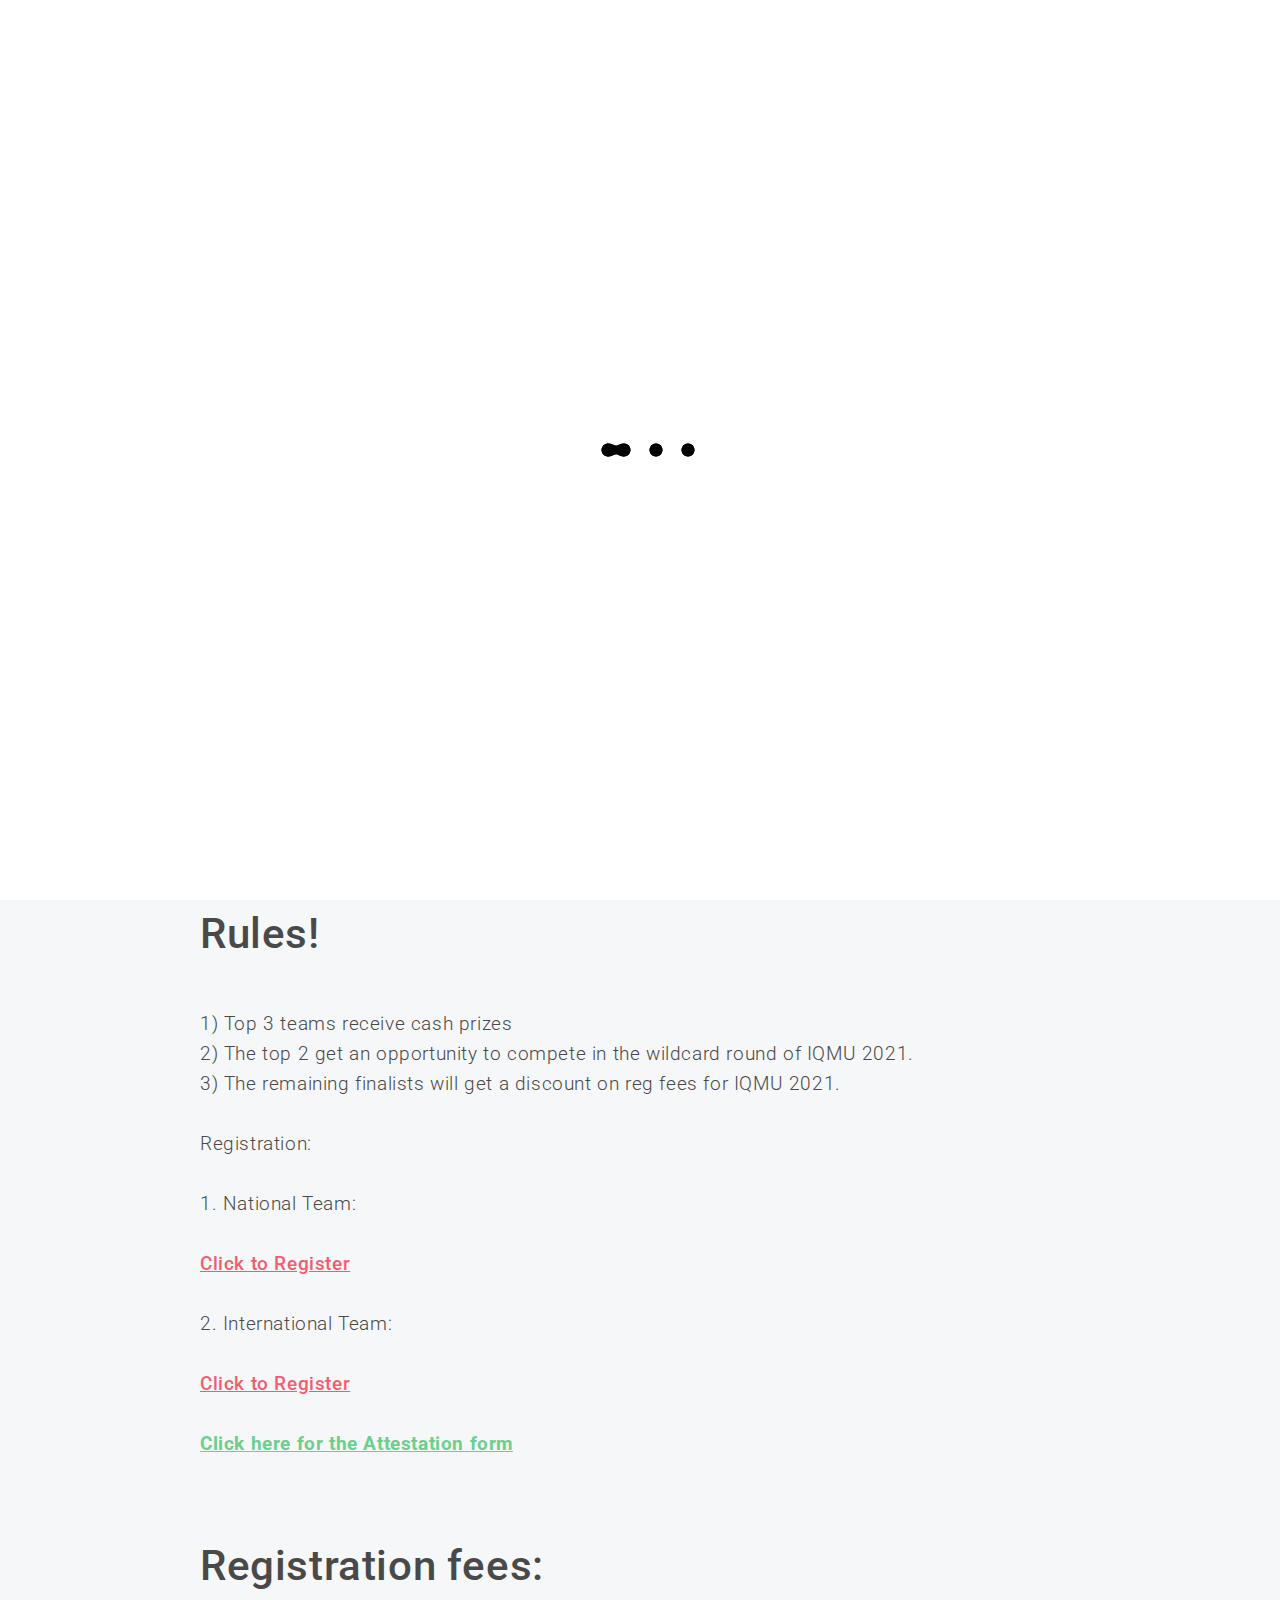
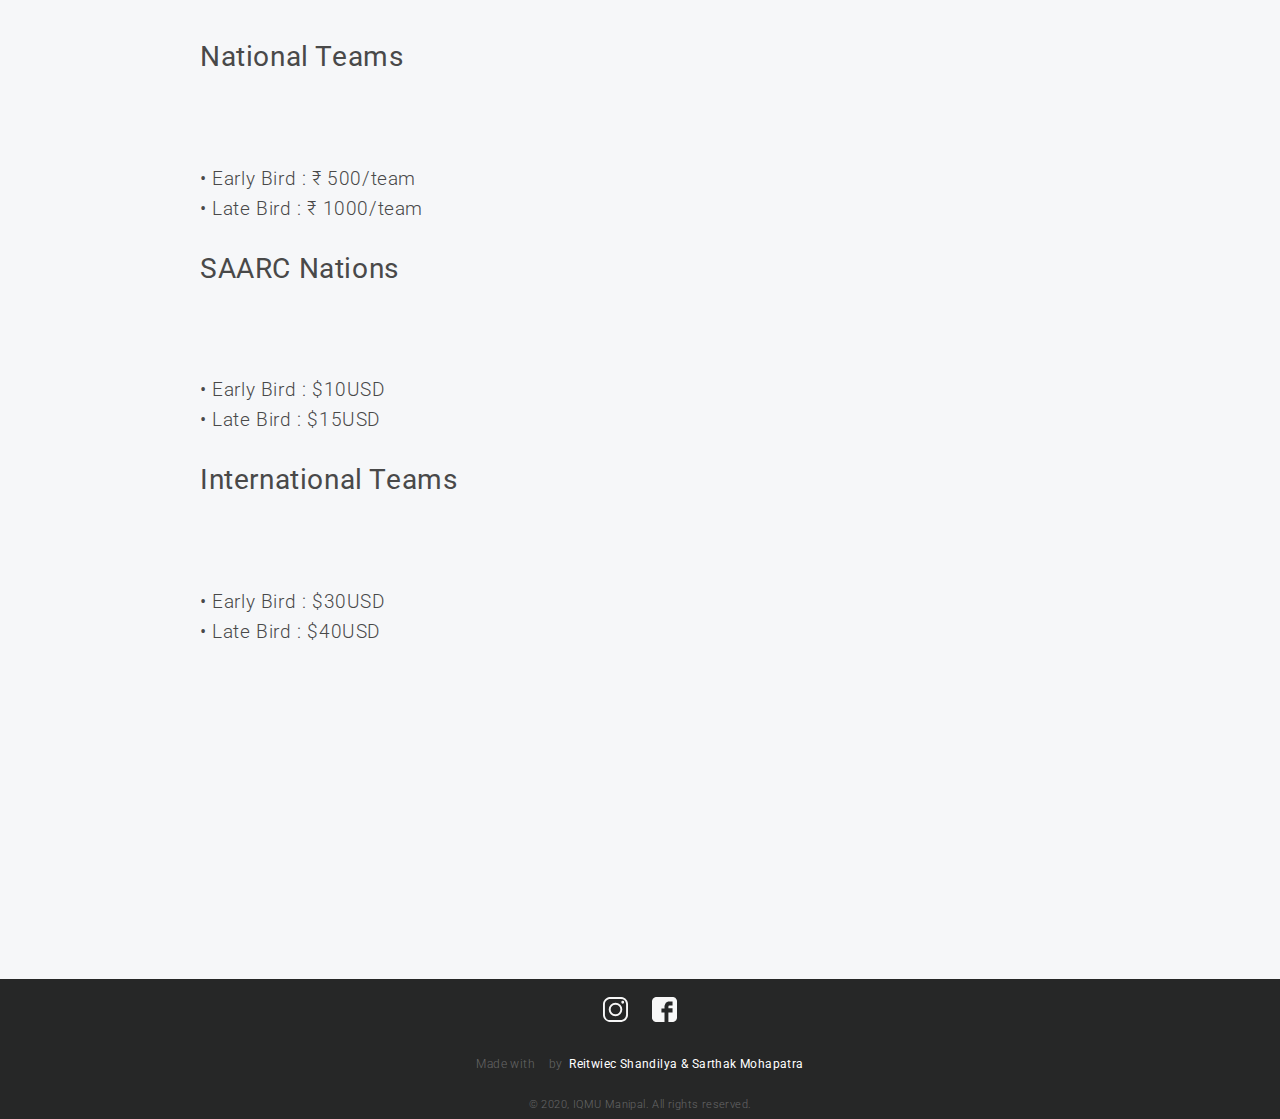
<file: iqmubacktobasics.html>
<!DOCTYPE html>
<!-- DESIGNED AND DEVELOPED BY SARTHAK MOHAPATRA
    
    Contact me:
    sarthakmohapatra05@gmail.com

                                                                                
-->
<html lang="en">

<head>
    <meta charset="UTF-8">
    <meta name="viewport" content="width=device-width, initial-scale=1.0">
    <meta http-equiv="X-UA-Compatible" content="ie=edge">

    <meta name="language" content="english">
    <meta name="distribution" content="global">
    <meta name="author" content="IQMU">
    <meta name="publisher" content="IQMU">
    <meta name="copyright" content="2019 IQMU">
    <meta name="description"
        content="IQMU is an international Quiz competition for Medical Undergraduates which is centred around academics and culture.">
    <meta name="keywords"
        content="IQMU,International Quiz for Medical Undergraduates, 2021, Quiz, Competition, International, Medicine, Doctor, Manipal, KMC, College">


    <link rel="stylesheet" href="./style.css">
    <link rel="stylesheet" href="./iqmubacktobasics.css">
    <link rel="shortcut icon" type="image/x-icon" href="./assets/favicon.ico" />
    <script src="https://code.jquery.com/jquery-1.9.1.min.js"></script>
    <link rel="stylesheet" href="https://unpkg.com/aos@next/dist/aos.css" />
    <link rel="stylesheet" href="https://use.fontawesome.com/releases/v5.8.2/css/all.css"
        integrity="sha384-oS3vJWv+0UjzBfQzYUhtDYW+Pj2yciDJxpsK1OYPAYjqT085Qq/1cq5FLXAZQ7Ay" crossorigin="anonymous">
    <title>IQMU 2021</title>
    <script type="text/javascript" src="nav.js"></script>

</head>

<body>
    <div id="loader-wrapper">
        <div class="gooey">

            <span class="dot" id="loaditem"></span>
            <div class="dots">
                <span id="loaditem"></span>
                <span id="loaditem"></span>
                <span id="loaditem"></span>
            </div>
        </div>

        <div class="loader-section section-left"></div>
        <div class="loader-section section-right"></div>

    </div>
    <div id="overlay" class="close">
        <a href="#" id="close">&#215;</a>
        <a href="./events.html">Events</a>
        <a href="./itinerary.html">Itinerary</a>
        <a href="./gallery.html">Gallery</a>
        <a href="./registration.html">Register</a>
        <a href="./iqmubacktobasics.html">IQMU: Back to Basics</a>
        <a href="./iqmu2020.html">IQMU 2020</a>
    </div>
    <div id="wrapper">
        <div class="navbar desktop">
            <div class="nav-logo"><a href="./index.html"><img class="logo" src="./assets/Red.png"></a></div>
            <div class="container">
                <ul>
                    <li class="events"><a href="./events.html">Events</a></li>
                    <li class="itinerary"><a href="./itinerary.html">Itinerary</a></li>
                    <li class="gallery"><a href="./gallery.html">Gallery</a></li>
                    <li class="backtobasics"><a href="./iqmubacktobasics.html">IQMU : Back To Basics</a></li>
                    <li class="iqmu2020"><a href="./iqmu2020.html">IQMU 2020</a></li>
                    <hr id="navhr" />
                </ul>
            </div>
            <button class="registerbtn">
                <a href="./registration.html">Register Now</a>
            </button>
        </div>
        <div class="mobile">
            <div class="navbar">
                <div class="nav-logo"><a href="./index.html"><img class="logo" src="./assets/Red.png"></a>
                </div>
                <a href="#" id="open">&#9776;</a>
            </div>
        </div>

        <p id="auc" data-aos="fade-up" data-aos-duration="1600">
            This year, in order to spark an interest in quizzing among the budding medicos of 1st and 2nd year, we bring to you a mini quiz to give you a taste of what’s in store for our main event.<br>
            ELIGIBILITY: 1st and 2nd yr students (team of 2)<br>
            TOPICS:- ANATOMY, PHYSIOLOGY,BIOCHEMISTRY<br>
                   PATHOLOGY, PHARMACOLOGY, MICROBIOLOGY,FORENSIC MEDICINE.<br>
                    (Equivalent to 1st and 2nd yr of Indian MBBS course)<br>


        </p>
        <br>
        <br>
        <br>
        <p id="auc" data-aos="fade-up" data-aos-duration="1600">The quiz has the following rounds:</p>
        <div id="level" data-aos="fade-up" data-aos-duration="1600">
            <div id="leveldetails">
                <img class="logo" src="./assets/prelims-01.svg">
                <br>
                <span>Prelims</span>
                <br> <br>
                Are you sure of your basic medical subjects?<br>
                Participants put their medical knowledge, speed and accuracy to the test as they attempt this enthralling round individually.
                Scores will be added up for the result!
            </div>
            <div id="leveldetails">
                <img class="logo" src="./assets/semis-01.svg">
                <br>
                <span>Semi-final</span>
                <br> <br>
                The top 12 teams who successfully clear the prelims proceed to test their wits in the signature- MENTAL RELAY round,<br>
                an event sure to keep the participants at the edge of their seats.
            </div>
            <div id="leveldetails">
                <img class="logo" src="./assets/finals-01.svg">
                <br>
                <span>Final</span>
                <br> <br>
                Do you have what it takes to be the first team to win the mini quiz?
                Are you ready for an opportunity to enter the IQMU wildcard round?<br>
                Then get ready to join the top teams as they battle it out in a series of rounds to earn a spot in the top 3!
            </div>
        </div>
        <br>
        <br>
        <br>
        <br>
        <br>
    <div id="redbg">
        <div id="auc">

            <p id="lh1">Rules!</p>
            <p id="lh3">
                1) Top 3  teams receive cash prizes<br>
                2) The top 2 get an opportunity to compete in the wildcard round of IQMU 2021.<br>
                3) The remaining finalists will get a discount on reg fees for IQMU 2021.<br><br>
                Registration:<br><br>
                1. National Team:<br><br>
                <a href="https://docs.google.com/forms/d/e/1FAIpQLSfba0iKitJSfY43nmhMtpy6M_dpVVXFkyNSpMQw3O7_uQHKrA/viewform?usp=pp_url" style="color:#F4364C">Click to Register</a><br><br>
                2. International Team:<br><br>
                <a href="https://docs.google.com/forms/d/e/1FAIpQLSdM6On1Qs-AMdtrWIQ3Uyneag1B0NBKLoQD9C84CPyS7BmBGQ/viewform?usp=pp_url" style="color:#F4364C">Click to Register</a><br><br>
                <a href="https://drive.google.com/drive/u/0/folders/17Of0oj5lxqv2F8apW-rn3aJUqBzW5gVM"
                            style="color:#4ac673;" target="_blank">
                            <strong>Click here for the Attestation form</strong>
                        </a>
            </p>
            <br>
            <br>

        </div>
        <div id="auc">
            <p id="lh1">Registration fees: </p><br>
            <p id="lh2">National Teams</p><br>
            <p id="lh3">
                • Early Bird : ₹ 500/team<br>
                • Late Bird : ₹ 1000/team<br>
            </p>
            <p id="lh2">SAARC Nations</p><br>
            <p id="lh3">
                • Early Bird : $10USD<br> 
                • Late Bird : $15USD <br>
            </p>
            <p id="lh2">International Teams</p><br>
            <p id="lh3">
                • Early Bird : $30USD<br>
                • Late Bird : $40USD<br>
            </p>
        </div>
        <!--<button class="contentregisterbtnnext" id="nextbtn2">
            Next
        </button>
        <button class="contentregisterbtnback" id="backbtn2">
            Back
        </button>-->
    </div>
    </div>


    <div id="footer">

        <div id="smlogos">
            <a href="https://www.instagram.com/iqmu2021/" target="_blank"><img src="./assets/instalogo.svg" alt=""></a>
            <a href="https://www.facebook.com/IQMU2019/" target="_blank"><img src="./assets/facebooklogo.svg"
                    alt=""></a>

        </div>
        <span id="devtag">Made with &nbsp;<i class="fa fa-heart" id="heart"></i> &nbsp;by <span id="myname">&nbsp;<a
                    href="https://www.linkedin.com/in/reitwiec-shandilya-ba2014166" target="_blank">Reitwiec
                    Shandilya</a> & <a href="https://www.linkedin.com/in/sarthak-mohapatra-5a55a1189/">Sarthak Mohapatra</a></span></span>
        <span id="copyright">© 2020, IQMU Manipal. All rights reserved. </span>
    </div>
    <script src="./main.js">
    </script>
    <script src="https://unpkg.com/aos@next/dist/aos.js"></script>
    <script>
        AOS.init();
    </script>
</body>


</html>
</file>
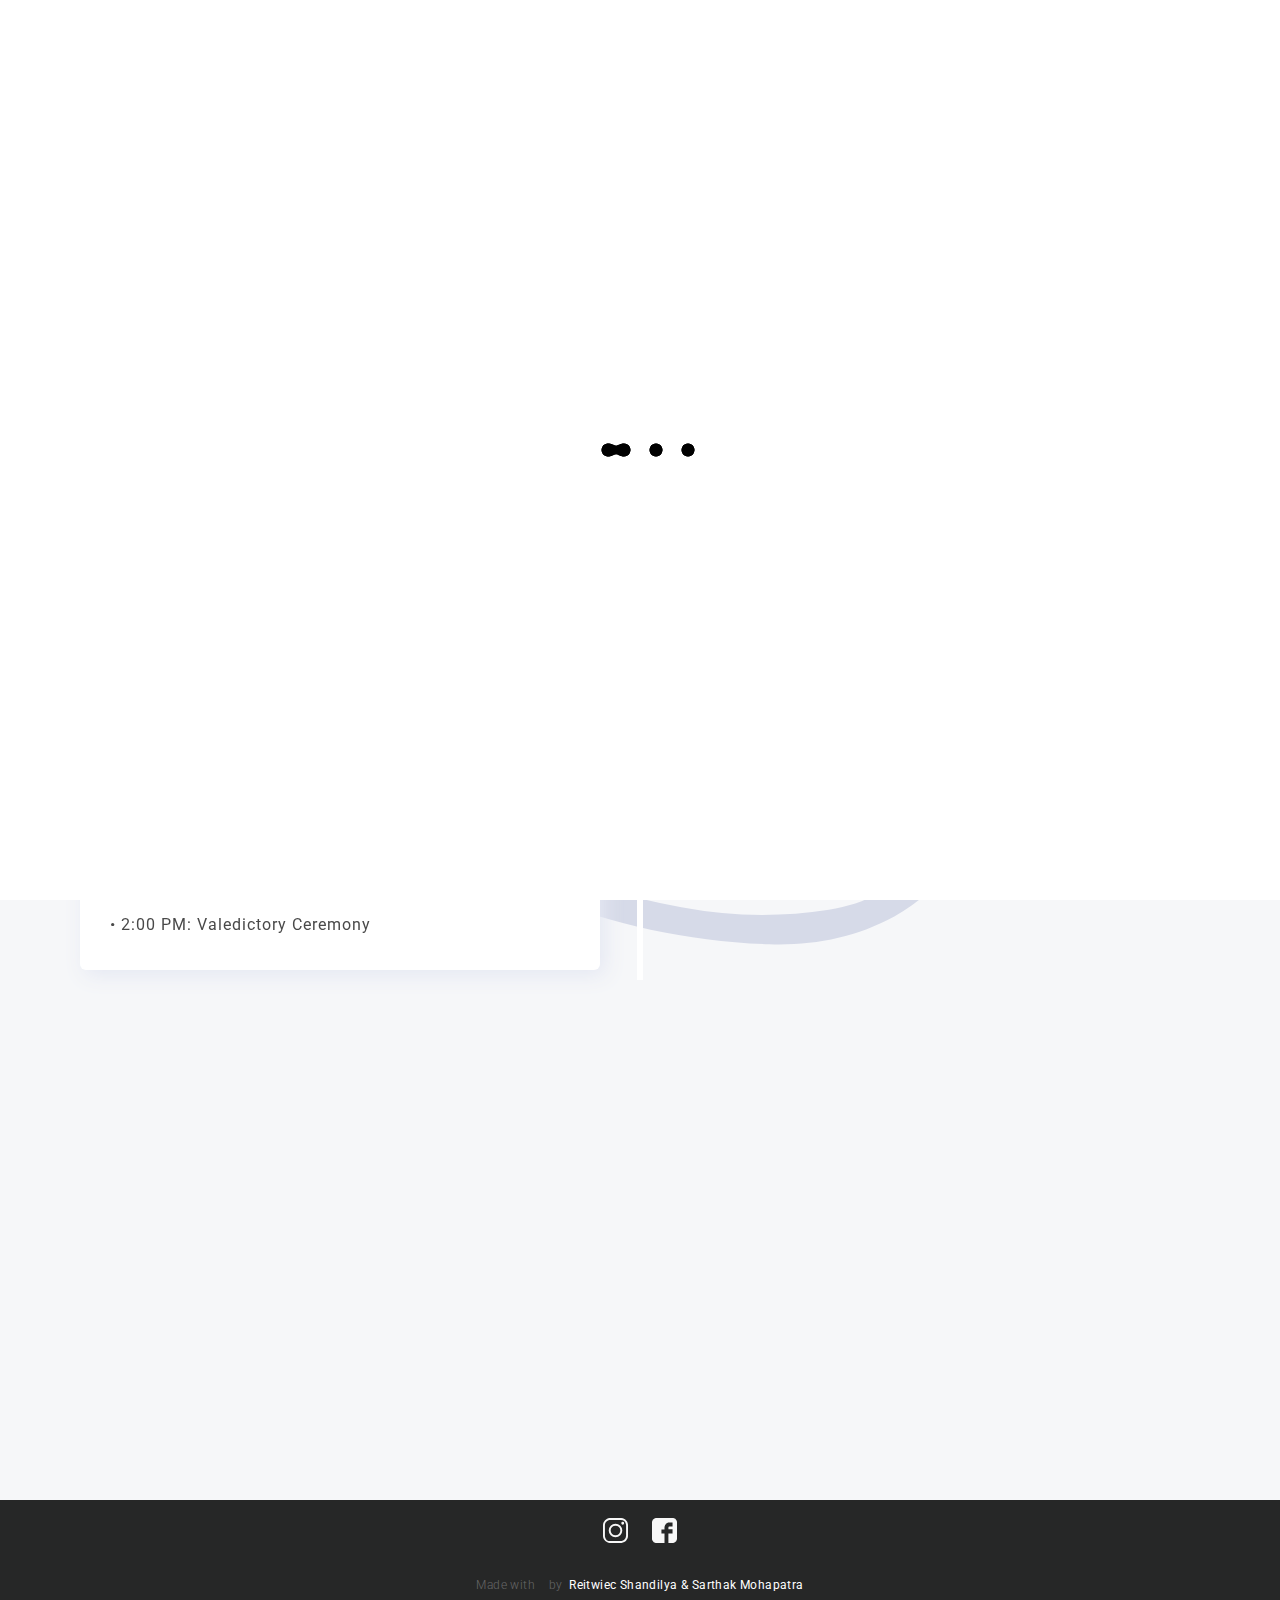
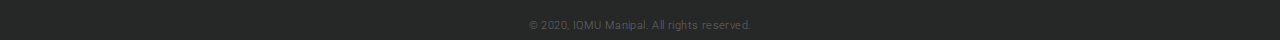
<file: itinerary.html>
<!DOCTYPE html>
<!-- DESIGNED AND DEVELOPED BY SARTHAK MOHAPATRA
    
    Contact me:
    sarthakmohapatra05@gmail.com

                                                                                
-->
<html lang="en">

<head>
    <meta charset="UTF-8">
    <meta name="viewport" content="width=device-width, initial-scale=1.0">
    <meta http-equiv="X-UA-Compatible" content="ie=edge">

    <meta name="language" content="english">
    <meta name="distribution" content="global">
    <meta name="author" content="IQMU">
    <meta name="publisher" content="IQMU">
    <meta name="copyright" content="2019 IQMU">
    <meta name="description"
        content="IQMU is an international Quiz competition for Medical Undergraduates which is centred around academics and culture.">
    <meta name="keywords"
        content="IQMU,International Quiz for Medical Undergraduates, 2021, Quiz, Competition, International, Medicine, Doctor, Manipal, KMC, College">


    <link rel="stylesheet" href="./style.css">
    <link rel="stylesheet" href="./itinerary.css">
    <link rel="shortcut icon" type="image/x-icon" href="./assets/favicon.ico" />
    <script src="https://code.jquery.com/jquery-1.9.1.min.js"></script>
    <link rel="stylesheet" href="https://unpkg.com/aos@next/dist/aos.css" />
    <link rel="stylesheet" href="https://use.fontawesome.com/releases/v5.8.2/css/all.css"
        integrity="sha384-oS3vJWv+0UjzBfQzYUhtDYW+Pj2yciDJxpsK1OYPAYjqT085Qq/1cq5FLXAZQ7Ay" crossorigin="anonymous">
    <script type="text/javascript" src="nav.js"></script>
    <title>IQMU 2021</title>

</head>

<body>
    <div id="loader-wrapper">
        <div class="gooey">

            <span class="dot" id="loaditem"></span>
            <div class="dots">
                <span id="loaditem"></span>
                <span id="loaditem"></span>
                <span id="loaditem"></span>
            </div>
        </div>

        <div class="loader-section section-left"></div>
        <div class="loader-section section-right"></div>

    </div>


    <div id="overlay" class="close">
        <a href="#" id="close">&#215;</a>
        <a href="./events.html">Events</a>
        <a href="./itinerary.html">Itinerary</a>
        <a href="./gallery.html">Gallery</a>
        <a href="./registration.html">Register</a>
        <a href="./iqmubacktobasics.html">Back to Basics: IQMU</a>
        <a href="./iqmu2020.html">IQMU 2020</a>
    </div>
    <div id="redbg">
        <div id="nicered"></div>
        <div class="navbar desktop">
            <div class="nav-logo"><a href="./index.html"><img class="logo" src="./assets/Red.png"></a></div>
            <div class="container">
                <ul>
                    <li class="events"><a href="./events.html">Events</a></li>
                    <li class="itinerary"><a href="./itinerary.html">Itinerary</a></li>
                    <li class="gallery"><a href="./gallery.html">Gallery</a></li>
                    <li class="backtobasics"><a href="./iqmubacktobasics.html">IQMU : Back To Basics</a></li>
                    <li class="iqmu2020"><a href="./iqmu2020.html">IQMU 2020</a></li>
                    <hr id="navhr" />
                </ul>
            </div>
            <button class="registerbtn">
                <a href="./registration.html">Register Now</a>
            </button>
        </div>
        <div class="mobile">
            <div class="navbar">
                <div class="nav-logo"><a href="./index.html"><img class="logo" src="./assets/Red.png"></a>
                </div>
                <a href="#" id="open">&#9776;</a>
            </div>
        </div>

        <div id="landingcontent">
            <div>
                <img class="eventbg" src="./assets/eventsbg-01.svg">
            </div>
            <div class="wrapper">
                <div class="timeline">
                    <div class="containernew left">
                        <div class="content">
                            <h2>DAY 1 <img class="days" src="./assets/day1-01.svg"></h2>
                            <p>Friday - 4/6/2021</p>
                            <p> • 8:30 AM – Inauguration ceremony<br> <br>
                                • 10:30 AM- Prelims Round <br> <br>
                                • 2:00 PM- Workshops by the Academic Clubs of KMC Manipal: Justitia, Cutting Edge and Tempus Pretioso <br> <br>
                                • 6:00-9:00 PM: Gala Night
                            </p>

                        </div>
                    </div>
                    <div class="containernew right">
                        <div class="content">
                            <h2>DAY 2 <img class="days" src="./assets/day2-01.svg"></h2>
                            <p>Saturday - 5/6/2021</p>
                            <p> • 6:00-9:00 PM: Gala Night <br> <br>
                                • 1:00 PM: Wildcard Round <br> <br>
                                • 3:00 PM: Semifinal Round
                            </p>
                        </div>
                    </div>
                    <div class="containernew left">
                        <div class="content">
                            <h2>DAY 3 <img class="days" src="./assets/day3-01.svg"></h2>
                            <p>Sunday - 6/6/2021</p>
                            <p> • 9:00 AM: Final Round<br> <br>
                                • 2:00 PM: Valedictory Ceremony
                            </p>
                        </div>
                    </div>
                </div>

            </div>







        </div>
    </div>


    <div id="footer">

        <div id="smlogos">
            <a href="https://www.instagram.com/iqmu2021/" target="_blank"><img src="./assets/instalogo.svg" alt=""></a>
            <a href="https://www.facebook.com/IQMU2020/" target="_blank"><img src="./assets/facebooklogo.svg"
                    alt=""></a>

        </div>
        <span id="devtag">Made with &nbsp;<i class="fa fa-heart" id="heart"></i> &nbsp;by <span id="myname">&nbsp;<a
                    href="https://www.linkedin.com/in/reitwiec-shandilya-ba2014166" target="_blank">Reitwiec
                    Shandilya</a> & <a href="https://www.linkedin.com/in/sarthak-mohapatra-5a55a1189/">Sarthak Mohapatra</a></span></span>
        <span id="copyright">© 2020, IQMU Manipal. All rights reserved. </span>
    </div>
    <script src="./main.js">
    </script>
    <script src="https://unpkg.com/aos@next/dist/aos.js"></script>
    <script>
        AOS.init();
    </script>
</body>


</html>
</file>
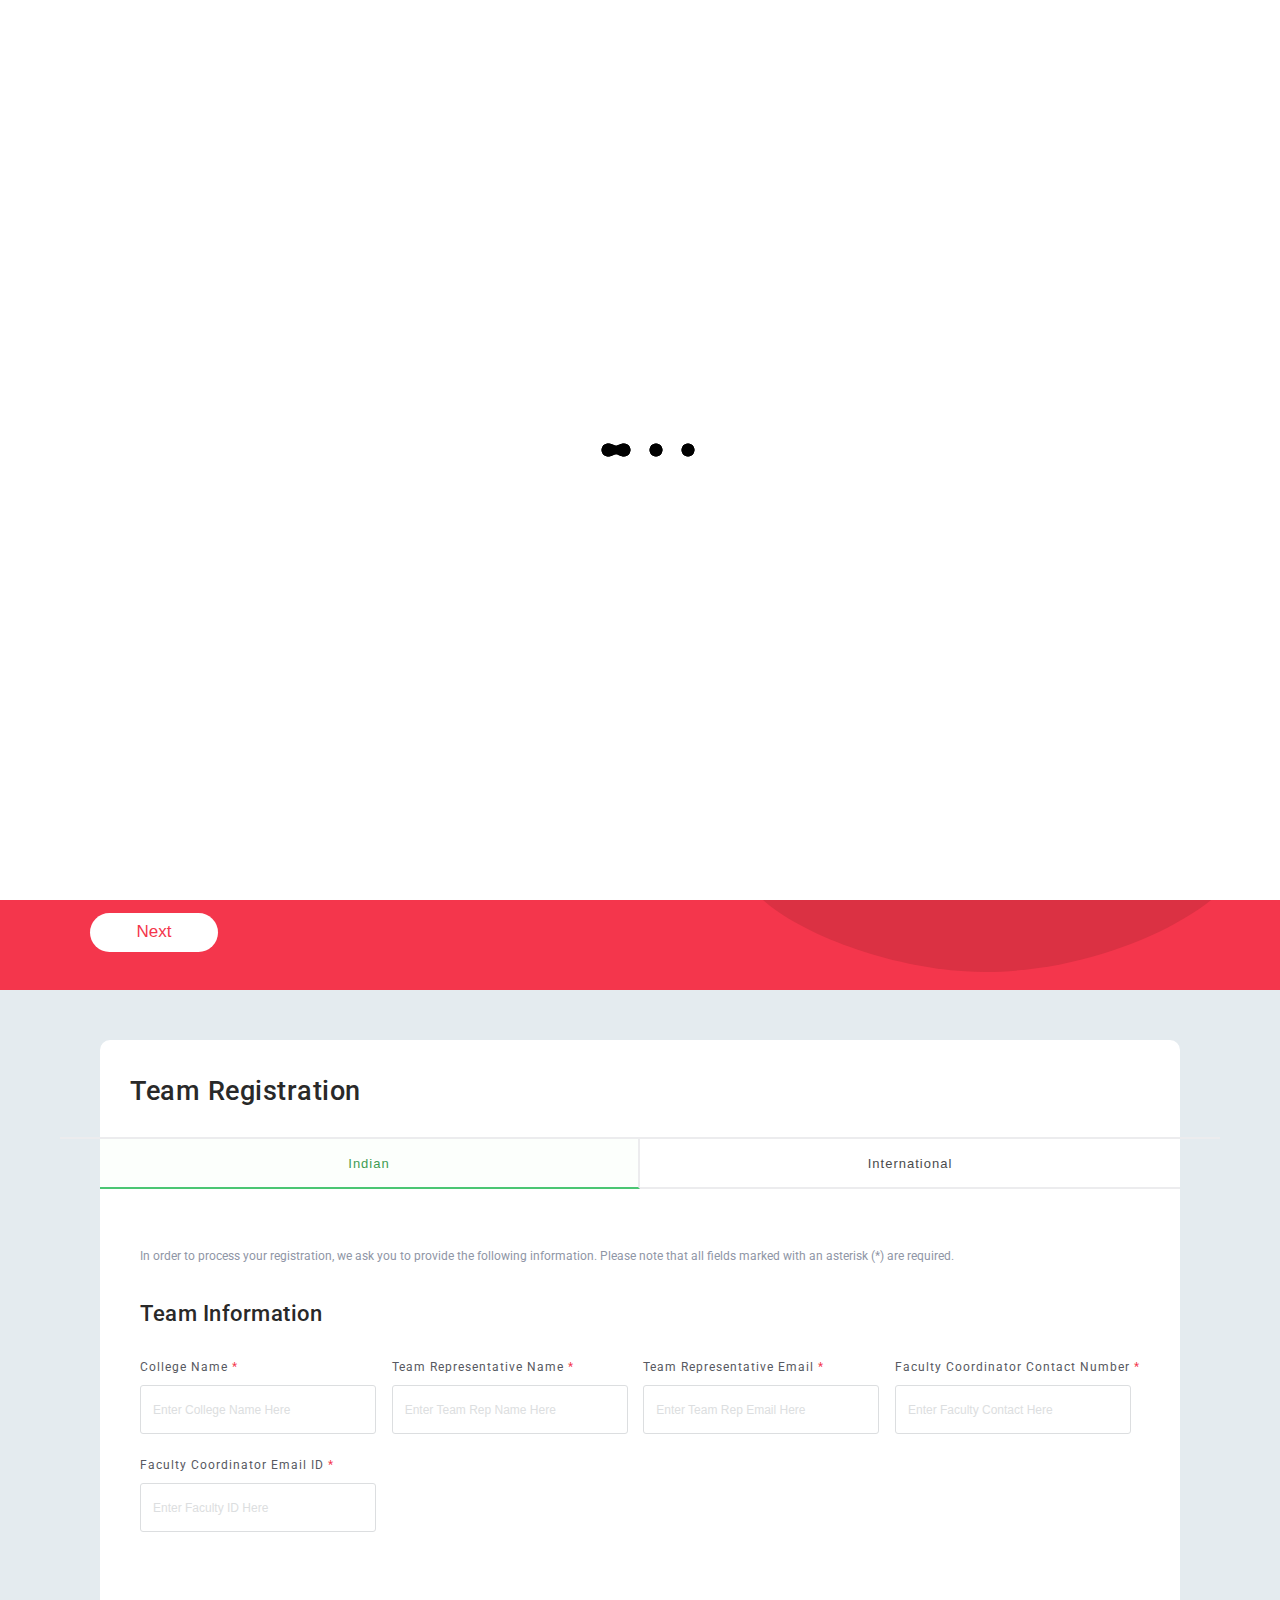
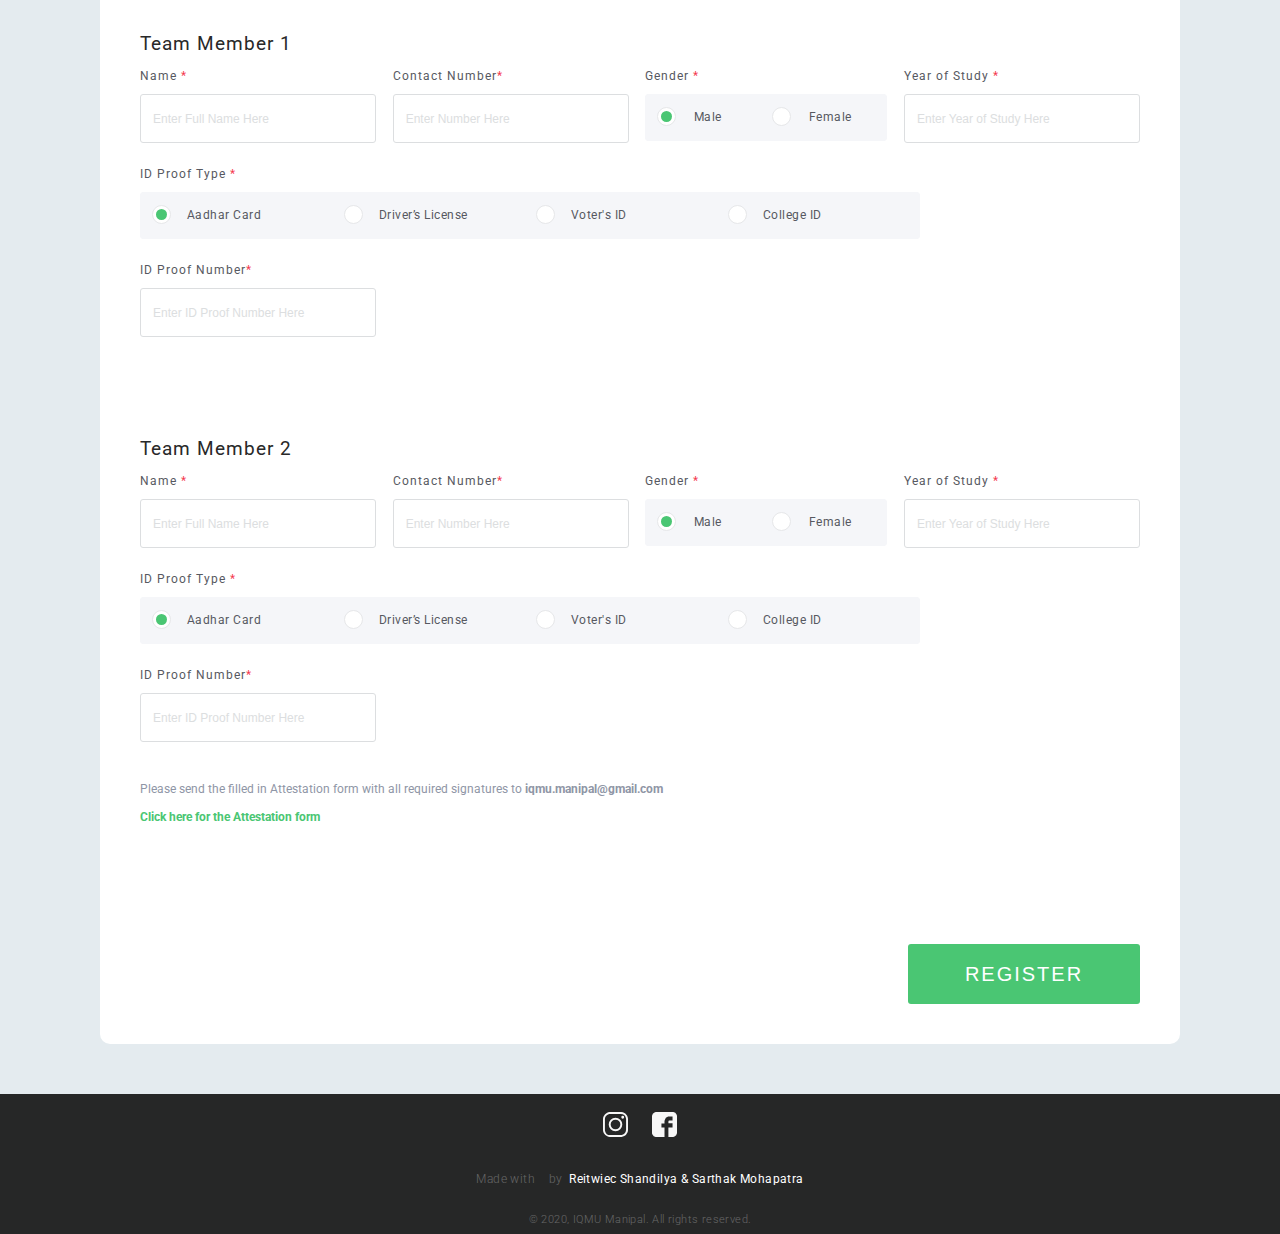
<file: registration.html>
<!DOCTYPE html>
<!-- DESIGNED AND DEVELOPED BY SARTHAK MOHAPATRA
    
    Contact me:
    sarthakmohapatra05@gmail.com

                                                                                
-->
<html lang="en">

<head>
    <meta charset="UTF-8">
    <meta name="viewport" content="width=device-width, initial-scale=1.0">
    <meta http-equiv="X-UA-Compatible" content="ie=edge">

    <meta name="language" content="english">
    <meta name="distribution" content="global">
    <meta name="author" content="IQMU">
    <meta name="publisher" content="IQMU">
    <meta name="copyright" content="2019 IQMU">
    <meta name="description"
        content="IQMU is an international Quiz competition for Medical Undergraduates which is centred around academics and culture.">
    <meta name="keywords"
        content="IQMU,International Quiz for Medical Undergraduates, 2021, Quiz, Competition, International, Medicine, Doctor, Manipal, KMC, College">


    <link rel="stylesheet" href="./style.css">
    <link rel="stylesheet" href="./register.css">
    <link rel="shortcut icon" type="image/x-icon" href="./assets/favicon.ico" />
    <script src="https://code.jquery.com/jquery-1.9.1.min.js"></script>
    <link rel="stylesheet" href="https://unpkg.com/aos@next/dist/aos.css" />
    <link rel="stylesheet" href="https://use.fontawesome.com/releases/v5.8.2/css/all.css"
        integrity="sha384-oS3vJWv+0UjzBfQzYUhtDYW+Pj2yciDJxpsK1OYPAYjqT085Qq/1cq5FLXAZQ7Ay" crossorigin="anonymous">
    <title>IQMU 2021</title>
    <script type="text/javascript" src="nav.js"></script>

</head>

<body>
    <div id="loader-wrapper">
        <div class="gooey">

            <span class="dot" id="loaditem"></span>
            <div class="dots">
                <span id="loaditem"></span>
                <span id="loaditem"></span>
                <span id="loaditem"></span>
            </div>
        </div>

        <div class="loader-section section-left"></div>
        <div class="loader-section section-right"></div>

    </div>
    <div id="overlay" class="close">
        <a href="#" id="close">&#215;</a>
        <a href="./events.html">Events</a>
        <a href="./itinerary.html">Itinerary</a>
        <a href="./gallery.html">Gallery</a>
        <a href="./registration.html">Register</a>
        <a href="./iqmubacktobasics.html">Back to Basics: IQMU</a>
        <a href="./iqmu2020.html">IQMU 2020</a>
    </div>
    <div id="redbg">
        <div id="nicered"></div>
        <div class="navbar desktop">
            <div class="nav-logo"><a href="./index.html"><img class="logo" src="./assets/LOGO.png"></a></div>
            <div class="container">
                <ul>
                    <li class="events"><a href="./events.html">Events</a></li>
                    <li class="itinerary"><a href="./itinerary.html">Itinerary</a></li>
                    <li class="gallery"><a href="./gallery.html">Gallery</a></li>
                    <li class="backtobasics"><a href="./iqmubacktobasics.html">IQMU : Back To Basics</a></li>
                    <li class="iqmu2020"><a href="./iqmu2020.html">IQMU 2020</a></li>
                    <hr id="navhr" />
                </ul>
            </div>
        </div>
        <div class="mobile">
            <div class="navbar">
                <div class="nav-logo"><a href="./index.html"><img class="logo" src="./assets/LOGO.png"></a>
                </div>
                <a href="#" id="open">&#9776;</a>
            </div>
        </div>
        <img class="registersvg desktop" src="./assets/register-01.svg">
        <div id="landingcontent1">

            <p id="lh1">Rules!</p>
            <p id="lh3">
                • Each team must comprise of 2 members. <br>
                • Maximum of 1 intern allowed. Those who finish their internship <br> before 6<sup>th</sup> June,
                2021 will not
                be
                eligible to participate. <br>
                • Attestation Form must be filled, signed and sent to iqmu.manipal@gmail.com<br>
                • There may be more than one team from a single University.
            </p>


        </div>
        <div id="landingcontent2">
            <p id="lh1">Fee Structure</p>
            <p id="lh3">
                • Registration will be completed after verification of payment. <br>
                • Early bird registrations end on 3<sup>rd</sup> May, 2021!
            </p>
            <p id="lh2">National Teams</p>
            <p id="lh3">
                • Early Bird : ₹ 1000/team<br>
                • Late Bird : ₹ 2000/team<br>
            </p>
            <p id="lh2">SAARC Nations</p>
            <p id="lh3">
                • Early Bird : $15USD<br> 
                • Late Bird : $30USD <br>
            </p>
            <p id="lh2">International Teams</p>
            <p id="lh3">
                • Early Bird : $50USD<br>
                • Late Bird : $75USD<br>
            </p>
        </div>
        <button class="contentregisterbtnnext" id="nextbtn">
            Next
        </button>
        <button class="contentregisterbtnback" id="backbtn">
            Back
        </button>
    </div>

    <div id="aboutussection">

        <div id="dataform">
            <div id="dataformtitle">Team Registration</div>
            <hr>
            <div id="optionscountry">
                <button class="selectedoption" id="indian"><i class="fas fa-flag"></i> Indian</button>
                <button id="international"><i class="fas fa-globe"></i> International</button>
            </div>
            <!---------------------->
            <div id="indianform">
                <div id="condition">
                    In order to process your registration, we ask you to provide the following
                    information. Please
                    note that all fields marked with an asterisk (*) are required.
                </div>
                <br>
                <br>
                <div id="teamformtitle">Team Information</div>

                <iframe name="hidden_iframe" id="hidden_iframe" style="display: none"
                    onload="if(submitted){window.location='https://Sarthak1899.github.io/VMUyohBxOhtElatRW9w1igJYuWujcc1SeRmaX0kwiwMAoe3WMHkpTyrQCG1v0M38XFon92MOG2JLwl4Q.html';}"></iframe>
                <form target="hidden_iframe" onsubmit="submitted=true"
                    action="https://docs.google.com/forms/u/0/d/e/1FAIpQLSdLuNByJnLqRlWpbde1ilkEjJqZ02ZnLACAkB62mR-WnrX9dg/formResponse"
                    autocomplete="off" method="post" target="hidden_iframe">
                    <input type="hidden" id="custId" name="entry.1504144226" value="YES">
                    <div>
                        <div id="datainputs"><span>College Name <span id="starmandatory">*</span> </span><br>
                            <input type="text" placeholder="Enter College Name Here" id="collegeNameField"
                                name="entry.1472312473" class = "quantumWizTextinputPaperinputInput exportInput"required></div>
                    </div>
                    <div>
                        <div id="datainputs"><span>Team Representative Name <span id="starmandatory">*</span>
                            </span><br>
                            <input type="text" placeholder="Enter Team Rep Name Here" id="teamRepNameField"
                                name="entry.70413875" required></div>
                    </div>
                    <div>
                        <div id="datainputs"><span>Team Representative Email <span id="starmandatory">*</span>
                            </span><br>
                            <input type="text" placeholder="Enter Team Rep Email Here" id="teamRepEmailField"
                                name="entry.1877280660" required></div>
                    </div>
                    <div>
                        <div id="datainputs"><span>Faculty Coordinator Contact Number <span id="starmandatory">*</span>
                            </span><br>
                            <input type="text" placeholder="Enter Faculty Contact Here" id="facultyContactField"
                                name="entry.1881678752" required></div>
                    </div>
                    <div>
                        <div id="datainputs"><span>Faculty Coordinator Email ID <span id="starmandatory">*</span>
                            </span><br>
                            <input type="text" placeholder="Enter Faculty ID Here" id="facultyIdField"
                                name="entry.521189886" required></div>
                    </div>

                    <!-- Member 1 -->
                    <div id="memberheading">Team Member 1</div>
                    <div>
                        <div id="datainputs"><span>Name <span id="starmandatory">*</span> </span><br>
                            <input type="text" placeholder="Enter Full Name Here" id="member1_name"
                                name="entry.1670455331" required></div>
                    </div>
                    <div>
                        <div id="datainputs"><span>Contact Number<span id="starmandatory">*</span>
                            </span><br>
                            <input type="text" placeholder="Enter Number Here" id="member1_contact"
                                name="entry.1121780001" required></div>
                    </div>
                    <div>
                        <div id="datainputs"><span>Gender <span id="starmandatory">*</span>
                            </span><br>


                            <div class="genderOptions form-group" name="entry.1648740348">
                                <label class="container">
                                    <input type="radio" checked="checked" name="entry.1648740348" value="male" required>
                                    <span class="checkmark"></span>
                                    Male
                                </label>
                                <label class="container">
                                    <input type="radio" name="entry.1648740348" value="female" required>
                                    <span class="checkmark"></span>
                                    Female
                                </label>
                            </div>

                        </div>
                    </div>
                    <div>
                        <div id="datainputs"><span>Year of Study <span id="starmandatory">*</span>
                            </span><br>
                            <input type="text" placeholder="Enter Year of Study Here" id="member1_yearOfStudy"
                                name="entry.782416081" required></div>
                    </div>

                    <div>
                        <div id="datainputs1"><span>ID Proof Type <span id="starmandatory">*</span>
                            </span><br>
                            <div class="IdOptions form-group" name="entry.68775268">
                                <label class="container">
                                    <input type="radio" checked="checked" name="entry.68775268" value="aadhar"
                                        required>
                                    <span class="checkmark"></span>
                                    <span id="idtype">Aadhar Card</span>
                                </label>
                                <label class="container">
                                    <input type="radio" name="entry.68775268" value="DriversLicense" required>
                                    <span class="checkmark"></span>
                                    Driver’s License
                                </label>
                                <label class="container">
                                    <input type="radio" name="entry.68775268" value="votersID" required>
                                    <span class="checkmark"></span>
                                    Voter's ID
                                </label>
                                <label class="container">
                                    <input type="radio" name="entry.68775268" value="collegeID" required>
                                    <span class="checkmark"></span>
                                    College ID
                                </label>
                            </div>

                        </div>
                    </div>


                    <div>
                        <div id="datainputs"><span>ID Proof Number<span id="starmandatory">*</span>
                            </span><br>
                            <input type="text" placeholder="Enter ID Proof Number Here" id="member1_idProofNumber"
                                name="entry.343015916" required>
                        </div>
                    </div>
                    <!--  -->



                    <!-- Member 2 -->
                    <div id="memberheading">Team Member 2</div>
                    <div>
                        <div id="datainputs"><span>Name <span id="starmandatory">*</span> </span><br>
                            <input type="text" placeholder="Enter Full Name Here" id="member2_name"
                                name="entry.303661514" required></div>
                    </div>
                    <div>
                        <div id="datainputs"><span>Contact Number<span id="starmandatory">*</span>
                            </span><br>
                            <input type="text" placeholder="Enter Number Here" id="member2_contact"
                                name="entry.961126324" required></div>
                    </div>
                    <div>
                        <div id="datainputs"><span>Gender <span id="starmandatory">*</span>
                            </span><br>
                            <div class="genderOptions form-group" name="entry.1183780742" required>
                                <label class="container">
                                    <input type="radio" checked="checked" name="entry.1183780742" value="male" required>
                                    <span class="checkmark"></span>
                                    Male
                                </label>
                                <label class="container">
                                    <input type="radio" name="entry.1183780742" value="female" required>
                                    <span class="checkmark"></span>
                                    Female
                                </label>
                            </div>

                        </div>
                    </div>
                    <div>
                        <div id="datainputs"><span>Year of Study <span id="starmandatory">*</span>
                            </span><br>
                            <input type="text" placeholder="Enter Year of Study Here" id="member2_yearOfStudy"
                                name="entry.1946265327" required></div>
                    </div>

                    <div>
                        <div id="datainputs1"><span>ID Proof Type <span id="starmandatory">*</span>
                            </span><br>
                            <div class="IdOptions form-group" name="entry.1226815525">
                                <label class="container">
                                    <input type="radio" checked="checked" name="entry.1226815525" value="aadhar"
                                        required>
                                    <span class="checkmark"></span>
                                    Aadhar Card
                                </label>
                                <label class="container">
                                    <input type="radio" name="entry.1226815525" value="DriversLicense" required>
                                    <span class="checkmark"></span>
                                    Driver’s License
                                </label>
                                <label class="container">
                                    <input type="radio" name="entry.1226815525" value="votersID" required>
                                    <span class="checkmark"></span>
                                    Voter's ID
                                </label>
                                <label class="container">
                                    <input type="radio" name="entry.1226815525" value="collegeID" required>
                                    <span class="checkmark"></span>
                                    College ID
                                </label>
                            </div>

                        </div>
                    </div>


                    <div>
                        <div id="datainputs"><span>ID Proof Number<span id="starmandatory">*</span>
                            </span><br>
                            <input type="text" placeholder="Enter ID Proof Number Here" id="member2_idProofNumber"
                                name="entry.1749093163" required>
                        </div>
                    </div>
                    <!--  -->
                    <!--  -->

                    <div id="condition">
                        Please send the filled in Attestation form with all required signatures to
                        <strong>iqmu.manipal@gmail.com</strong>
                        <br>
                        <br>
                        <a href="https://drive.google.com/drive/u/0/folders/17Of0oj5lxqv2F8apW-rn3aJUqBzW5gVM"
                            style="color:#4ac673;" target="_blank">
                            <strong>Click here for the Attestation form</strong>
                        </a>
                    </div>
                    <button class="submitBtn" type="submit">
                        REGISTER
                    </button>
                </form>
            </div>

            <!-------------------->
            <div id="internationalform" class="hideform">
                <div id="condition">
                    In order to process your registration, we ask you to provide the following
                    information. Please
                    note that all fields marked with an asterisk (*) are required.
                </div>
                <br>
                <br>
                <div id="teamformtitle">Team Information</div>
                <iframe name="hidden_iframe" id="hidden_iframe" style="display: none"
                    onload="if(submitted){window.location='http://Sarthak1899.github.io/VMUyohBxOhtElatRW9w1igJYuWujcc1SeRmaX0kwiwMAoe3WMHkpTyrQCG1v0M38XFon92MOG2JLwl4Q.html';}"></iframe>
                <form target="hidden_iframe" onsubmit="submitted=true"
                    action="https://docs.google.com/forms/u/0/d/e/1FAIpQLSdLuNByJnLqRlWpbde1ilkEjJqZ02ZnLACAkB62mR-WnrX9dg/formResponse"
                    autocomplete="off" method="post" target="hidden_iframe">
                    <input type="hidden" id="custId" name="entry.1504144226" value="NO">
                    <div>
                        <div id="datainputs"><span>College Name <span id="starmandatory">*</span> </span><br>
                            <input type="text" placeholder="Enter College Name Here" id="collegeNameField"
                                name="entry.1472312473" required></div>
                    </div>
                    <div>
                        <div id="datainputs"><span>Team Representative Name <span id="starmandatory">*</span>
                            </span><br>
                            <input type="text" placeholder="Enter Team Rep Name Here" id="teamRepNameField"
                                name="entry.70413875" required></div>
                    </div>
                    <div>
                        <div id="datainputs"><span>Team Representative Email <span id="starmandatory">*</span>
                            </span><br>
                            <input type="text" placeholder="Enter Team Rep Email Here" id="teamRepEmailField"
                                name="entry.1877280660" required></div>
                    </div>
                    <div>
                        <div id="datainputs"><span>Faculty Coordinator Contact Number <span id="starmandatory">*</span>
                            </span><br>
                            <input type="text" placeholder="Enter Faculty Contact Here" id="facultyContactField"
                                name="entry.1881678752" required></div>
                    </div>
                    <div>
                        <div id="datainputs"><span>Faculty Coordinator Email ID <span id="starmandatory">*</span>
                            </span><br>
                            <input type="text" placeholder="Enter Faculty ID Here" id="facultyIdField"
                                name="entry.521189886" required></div>
                    </div>

                    <!-- Member 1 -->
                    <div id="memberheading">Team Member 1</div>
                    <div>
                        <div id="datainputs"><span>Name <span id="starmandatory">*</span> </span><br>
                            <input type="text" placeholder="Enter Full Name Here" id="member1_name"
                                name="entry.1670455331" required>
                        </div>
                    </div>
                    <div>
                        <div id="datainputs"><span>Contact Number<span id="starmandatory">*</span>
                            </span><br>
                            <input type="text" placeholder="Enter Number Here" id="member1_contact"
                                name="entry.1121780001" required></div>
                    </div>
                    <div>
                        <div id="datainputs"><span>Gender <span id="starmandatory">*</span>
                            </span><br>


                            <div class="genderOptions form-group" name="entry.1648740348">
                                <label class="container">
                                    <input type="radio" checked="checked" name="entry.1648740348" value="male" required>
                                    <span class="checkmark"></span>
                                    Male
                                </label>
                                <label class="container">
                                    <input type="radio" name="entry.1648740348" value="female" required>
                                    <span class="checkmark"></span>
                                    Female
                                </label>
                            </div>

                        </div>
                    </div>
                    <div>
                        <div id="datainputs"><span>Year of Study <span id="starmandatory">*</span>
                            </span><br>
                            <input type="text" placeholder="Enter Year of Study Here" id="member1_yearOfStudy"
                                name="entry.782416081" required></div>
                    </div>

                    <div>
                        <div id="datainputs1"><span>ID Proof Type <span id="starmandatory">*</span>
                            </span><br>
                            <div class="IdOptions form-group" name="entry.68775268">
                                <label class="container">
                                    <input type="radio" checked="checked" name="entry.68775268" value="Passport"
                                        required>
                                    <span class="checkmark"></span>
                                    Passport
                                </label>
                                <label class="container">
                                    <input type="radio" name="entry.68775268" value="DriversLicense" required>
                                    <span class="checkmark"></span>
                                    Driver’s License
                                </label>
                                <label class="container">
                                    <input type="radio" name="entry.68775268" value="votersID" required>
                                    <span class="checkmark"></span>
                                    Voter's ID
                                </label>
                                <label class="container">
                                    <input type="radio" name="entry.68775268" value="collegeID" required>
                                    <span class="checkmark"></span>
                                    College ID
                                </label>
                            </div>

                        </div>
                    </div>


                    <div>
                        <div id="datainputs"><span>ID Proof Number<span id="starmandatory">*</span>
                            </span><br>
                            <input type="text" placeholder="Enter ID Proof Number Here" id="member1_idProofNumber"
                                name="entry.343015916" required>
                        </div>
                    </div>
                    <!--  -->



                    <!-- Member 2 -->
                    <div id="memberheading">Team Member 2</div>
                    <div>
                        <div id="datainputs"><span>Name <span id="starmandatory">*</span> </span><br>
                            <input type="text" placeholder="Enter Full Name Here" id="member2_name"
                                name="entry.303661514" required>
                        </div>
                    </div>
                    <div>
                        <div id="datainputs"><span>Contact Number<span id="starmandatory">*</span>
                            </span><br>
                            <input type="text" placeholder="Enter Number Here" id="member2_contact"
                                name="entry.961126324" required>
                        </div>
                    </div>
                    <div>
                        <div id="datainputs"><span>Gender <span id="starmandatory">*</span>
                            </span><br>
                            <div class="genderOptions form-group" name="entry.1183780742" required>
                                <label class="container">
                                    <input type="radio" checked="checked" name="entry.1183780742" value="male" required>
                                    <span class="checkmark"></span>
                                    Male
                                </label>
                                <label class="container">
                                    <input type="radio" name="entry.1183780742" value="female" required>
                                    <span class="checkmark"></span>
                                    Female
                                </label>
                            </div>

                        </div>
                    </div>
                    <div>
                        <div id="datainputs"><span>Year of Study <span id="starmandatory">*</span>
                            </span><br>
                            <input type="text" placeholder="Enter Year of Study Here" id="member2_yearOfStudy"
                                name="entry.1946265327" required></div>
                    </div>

                    <div>
                        <div id="datainputs1"><span>ID Proof Type <span id="starmandatory">*</span>
                            </span><br>
                            <div class="IdOptions form-group" name="entry.1226815525">
                                <label class="container">
                                    <input type="radio" checked="checked" name="entry.1226815525" value="Passport"
                                        required>
                                    <span class="checkmark"></span>
                                    Passport
                                </label>
                                <label class="container">
                                    <input type="radio" name="entry.1226815525" value="DriversLicense" required>
                                    <span class="checkmark"></span>
                                    Driver’s License
                                </label>
                                <label class="container">
                                    <input type="radio" name="entry.1226815525" value="votersID" required>
                                    <span class="checkmark"></span>
                                    Voter's ID
                                </label>
                                <label class="container">
                                    <input type="radio" name="entry.1226815525" value="collegeID" required>
                                    <span class="checkmark"></span>
                                    College ID
                                </label>
                            </div>

                        </div>
                    </div>


                    <div>
                        <div id="datainputs"><span>ID Proof Number<span id="starmandatory">*</span>
                            </span><br>
                            <input type="text" placeholder="Enter ID Proof Number Here" id="member2_idProofNumber"
                                name="entry.1749093163" required>
                        </div>
                    </div>
                    <!--  -->
                   
                    <!--  -->

                    <div id="condition">
                        In order to process your registration, we ask you to provide the following
                        information. Please
                        note that all fields marked with an asterisk (*) are required. <br>
                        <a href="https://drive.google.com/drive/u/0/folders/17Of0oj5lxqv2F8apW-rn3aJUqBzW5gVM"
                            style="color:#4ac673;" target="_blank">
                            <strong>Click here for the Attestation form</strong>
                        </a>
                    </div>
                    <button class="submitBtn" type="submit">
                        REGISTER
                    </button>
                </form>
            </div>



        </div>
    </div>




    <footer>
        <div id="footerbg">

            <div id="smlogos">
                <a href="https://www.instagram.com/iqmu2021/" target="_blank"><img src="./assets/instalogo.svg"
                        alt=""></a>
                <a href="https://www.facebook.com/IQMU2020/" target="_blank"><img src="./assets/facebooklogo.svg"
                        alt=""></a>

            </div>
            <span id="devtag">Made with &nbsp;<i class="fa fa-heart" id="heart"></i> &nbsp;by <span id="myname">&nbsp;<a
                        href="https://www.linkedin.com/in/reitwiec-shandilya-ba2014166" target="_blank">Reitwiec
                        Shandilya</a> & <a href="https://www.linkedin.com/in/sarthak-mohapatra-5a55a1189/">Sarthak Mohapatra</a></span></span>
            <span id="copyright">© 2020, IQMU Manipal. All rights reserved. </span>
        </div>
    </footer>
    <script src="./main.js">
    </script>
    <script src="https://unpkg.com/aos@next/dist/aos.js"></script>
    <script>
        AOS.init();
    </script>
</body>


</html>
</file>
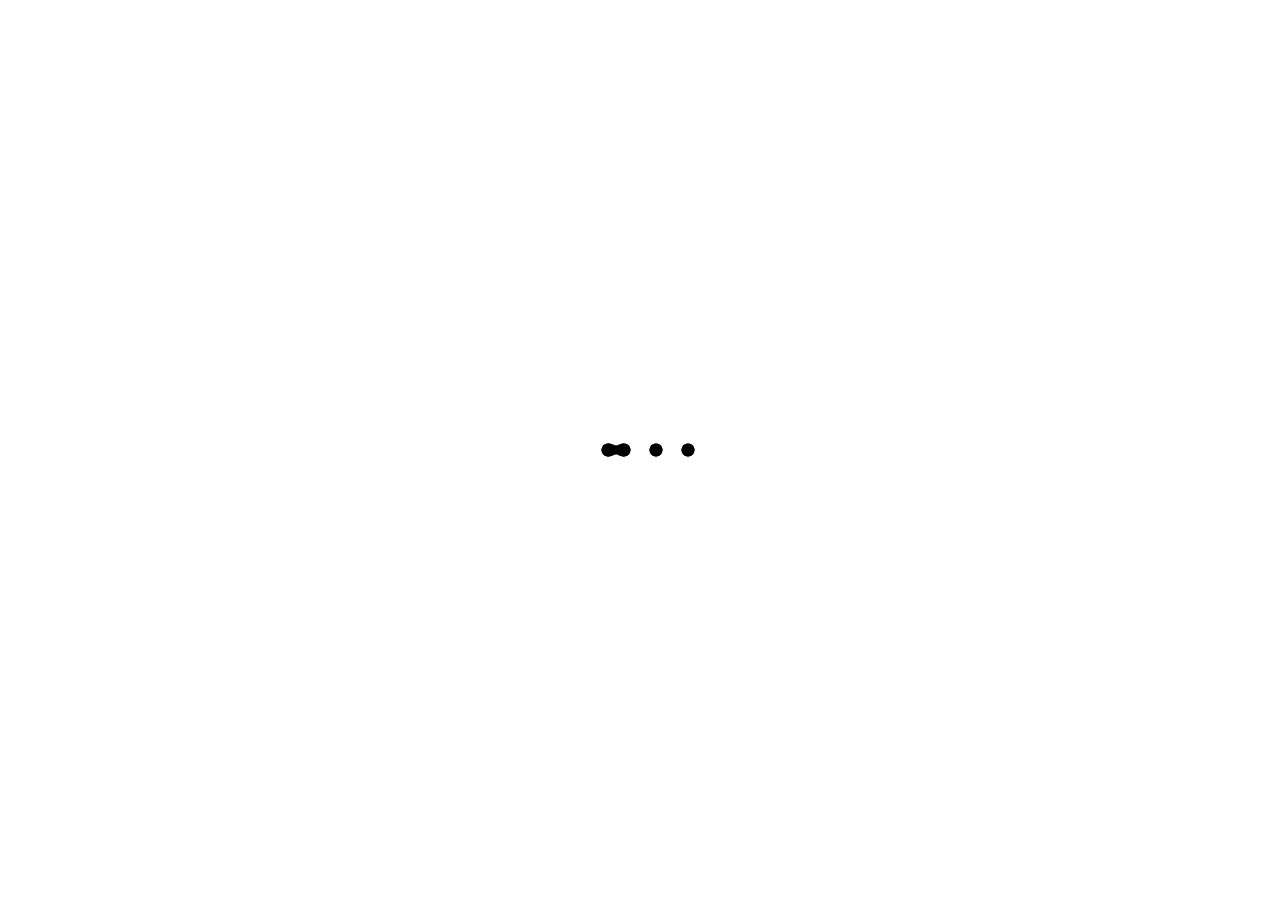
<file: VMUyohBxOhtElatRW9w1igJYuWujcc1SeRmaX0kwiwMAoe3WMHkpTyrQCG1v0M38XFon92MOG2JLwl4Q.html>
<!DOCTYPE html>
<html lang="en">

<head>
    <meta charset="UTF-8">
    <meta name="viewport" content="width=device-width, initial-scale=1.0">
    <meta http-equiv="X-UA-Compatible" content="ie=edge">

    <meta name="language" content="english">
    <meta name="distribution" content="global">
    <meta name="author" content="IQMU">
    <meta name="publisher" content="IQMU">
    <meta name="copyright" content="2019 IQMU">
    <meta name="description"
        content="IQMU is an international Quiz competition for Medical Undergraduates which is centred around academics and culture.">
    <meta name="keywords"
        content="IQMU,International Quiz for Medical Undergraduates, 2021, Quiz, Competition, International, Medicine, Doctor, Manipal, KMC, College">


    <link rel="stylesheet" href="./style.css">
    <link rel="stylesheet" href="./thankyou.css">
    <link rel="shortcut icon" type="image/x-icon" href="./assets/favicon.ico" />
    <script src="https://code.jquery.com/jquery-1.9.1.min.js"></script>
    <link rel="stylesheet" href="https://unpkg.com/aos@next/dist/aos.css" />
    <link rel="stylesheet" href="https://use.fontawesome.com/releases/v5.8.2/css/all.css"
        integrity="sha384-oS3vJWv+0UjzBfQzYUhtDYW+Pj2yciDJxpsK1OYPAYjqT085Qq/1cq5FLXAZQ7Ay" crossorigin="anonymous">
    <title>Thank You</title>
</head>

<body>
    <div id="loader-wrapper">
        <div class="gooey">

            <span class="dot" id="loaditem"></span>
            <div class="dots">
                <span id="loaditem"></span>
                <span id="loaditem"></span>
                <span id="loaditem"></span>
            </div>
        </div>

        <div class="loader-section section-left"></div>
        <div class="loader-section section-right"></div>

    </div>


    <div id="card">
        <div id="contentsIn">

            <i class="fas fa-check-circle"></i>

            <h1>Congratulations!</h1>
            <div id="condition">
                <p>You have successfully registered your team.</p>
                <p> Please ensure that you send the filled in Attestation form with all required signatures to
                    iqmu.manipal@gmail.com</p>
                <p>Thank you for registering for IQMU 2021. We cannot wait to host you at Manipal!</p>
                <p>Kindly send your filled in Attestation Form to iqmu.manipal@gmail.com with all the required signatures at the earliest.</p>
                <p>We will send you an email with the confirmation of registration details and link towards payment shortly.
                Please note that registration will not be considered completed nor valid prior to payment of registration fee.</p>
            </div>
            <a href="https://Sarthak1899.github.io/index.html">
                <button class="submitBtn">
                    <i class="fas fa-arrow-left"></i>&nbspReturn
                </button></a>
        </div>

    </div>
    <div id="queries">For any queries contact us at <span
            style="text-decoration:underline">iqmu.manipal@gmail.com</span></div>
    <!-- <img class="logo" src="./assets/logo-01.svg"> -->

    <footer>
        <div id="footerbg">

            <div id="smlogos">
                <a href="https://www.instagram.com/iqmu2021/" target="_blank"><img src="./assets/instalogo.svg"
                        alt=""></a>
                <a href="https://www.facebook.com/IQMU2019/" target="_blank"><img src="./assets/facebooklogo.svg"
                        alt=""></a>

            </div>
            <span id="devtag">Made with &nbsp;<i class="fa fa-heart" id="heart"></i> &nbsp;by <span id="myname">&nbsp;<a
                        href="https://www.linkedin.com/in/reitwiec-shandilya-ba2014166" target="_blank">Reitwiec
                        Shandilya</a> & <a href="https://www.linkedin.com/in/sarthak-mohapatra-5a55a1189/">Sarthak Mohapatra</a></span></span>
            <span id="copyright">© 2020, IQMU Manipal. All rights reserved. </span>
        </div>
    </footer>
    <script src="./main.js">
    </script>
    <script src="https://unpkg.com/aos@next/dist/aos.js"></script>
    <script>
        AOS.init();
    </script>
</body>

</html>
</file>
<file: style.css>
@import url('https://fonts.googleapis.com/css?family=Roboto:100,300,400,500,700&display=swap');



body {
    margin: 0;
}

html {
    font-family: 'Roboto', sans-serif;
    background: #fff;
}

#loader-wrapper {
    position: fixed;
    top: 0;
    left: 0;
    width: 100%;
    height: 100%;
    z-index: 1000;
}

a {
    text-decoration: none;
    color: inherit;
}


#loader-wrapper .loader-section {
    position: fixed;
    top: 0;
    width: 51%;
    height: 100%;
    background: white;
    z-index: 1000;
    -webkit-transform: translateX(0);
    /* Chrome, Opera 15+, Safari 3.1+ */
    -ms-transform: translateX(0);
    /* IE 9 */
    transform: translateX(0);
    /* Firefox 16+, IE 10+, Opera */
}

#loader-wrapper .loader-section.section-left {
    left: 0;
}

#loader-wrapper .loader-section.section-right {
    right: 0;
}

/* Loaded */
.loaded #loader-wrapper .loader-section.section-left {
    -webkit-transform: translateX(-100%);
    /* Chrome, Opera 15+, Safari 3.1+ */
    -ms-transform: translateX(-100%);
    /* IE 9 */
    transform: translateX(-100%);
    /* Firefox 16+, IE 10+, Opera */

    -webkit-transition: all 0.7s 0.3s cubic-bezier(0.645, 0.045, 0.355, 1.000);
    transition: all 0.7s 0.3s cubic-bezier(0.645, 0.045, 0.355, 1.000);
}

.loaded #loader-wrapper .loader-section.section-right {
    -webkit-transform: translateX(100%);
    /* Chrome, Opera 15+, Safari 3.1+ */
    -ms-transform: translateX(100%);
    /* IE 9 */
    transform: translateX(100%);
    /* Firefox 16+, IE 10+, Opera */

    -webkit-transition: all 0.7s 0.3s cubic-bezier(0.645, 0.045, 0.355, 1.000);
    transition: all 0.7s 0.3s cubic-bezier(0.645, 0.045, 0.355, 1.000);
}

.loaded .gooey {
    opacity: 0;
    -webkit-transition: all 0.3s ease-out;
    transition: all 0.3s ease-out;
}

.loaded #loader-wrapper {
    visibility: hidden;

    -webkit-transform: translateY(-100%);
    /* Chrome, Opera 15+, Safari 3.1+ */
    -ms-transform: translateY(-100%);
    /* IE 9 */
    transform: translateY(-100%);
    /* Firefox 16+, IE 10+, Opera */

    -webkit-transition: all 0.3s 1s ease-out;
    transition: all 0.3s 1s ease-out;
}

.gooey {
    z-index: 2000;
    position: absolute;
    top: 50%;
    left: 50%;
    width: 150px;
    height: 40px;
    margin: -20px 0 0 -71px;
    background: white;
    filter: contrast(20)
}

.dot {
    position: absolute;
    width: 16px;
    height: 16px;
    top: 12px;
    left: 15px;
    filter: blur(4px);
    background: #000;
    border-radius: 50%;
    transform: translateX(0);
    animation: dot 2.8s infinite;
}

.dots {
    transform: translateX(0);
    margin-top: 12px;
    margin-left: 31px;
    animation: dots 2.8s infinite;
}

#loaditem {
    display: block;
    float: left;
    width: 16px;
    height: 16px;
    margin-left: 16px;
    filter: blur(4px);
    background: #000;
    border-radius: 50%;
}

@keyframes dot {
    50% {
        transform: translateX(96px)
    }
}

@keyframes dots {
    50% {
        transform: translateX(-31px)
    }
}

@keyframes up {
    0% {
        opacity: 0;
        transform: translateY(30px)
    }

    100% {
        opacity: 1;
        transform: translateY(0px)
    }
}

@keyframes appear {
    0% {
        opacity: 0;
    }

    100% {
        opacity: 1;
    }
}

@keyframes heartbeat {
    0% {
        transform: scale(.9);
    }

    20% {
        transform: scale(1.1);
    }

    40% {
        transform: scale(.9);
    }

    60% {
        transform: scale(1.1);
    }

    80% {
        transform: scale(.9);
    }

    100% {
        transform: scale(.9);
    }
}

#heart {
    color: #DB3143 !important;
    font-size: 1.5vw;
    animation: heartbeat 1s infinite;
}

#myname {
    color: white;
    font-weight: 400;
}

#myname>a {
    text-decoration: none;
    color: inherit;
}


#redbg {
    height: 110vh;
    margin: 0;
    padding: 0px 40px 0 40px;
    position: relative;
    z-index: 0;
}

#nicered {
    background-color: #F4364C;
    height: 110vh;
    width: 100vw;
    margin: 0;
    margin: 0px -40px 0 -40px;
    z-index: -10;
    position: absolute;
}

#aboutussection {
    background-color: #F6F7F9;
    height: 165vh;
    margin: 0;
    padding: 0px 40px 0 40px;
    position: relative;
    overflow: hidden;
    z-index: -20;
}

#members {
    background-color: #fff;
    margin: 0;
    padding: 0px 40px 0 40px;
}

.doctor {
    width: 65vw;
    position: absolute;
    bottom: 0;
    right: 60px;
    z-index: -1;
    animation: appear 3s 1 3s ease;
}

.logo {
    width: 8vw;
}

.navbar {
    line-height: 40px;
    display: flex;
    flex-direction: row;
    align-items: center;
    justify-content: space-between;
}

.nav-logo {
    position: relative;
    left: 10px;
    margin-top: 20px;
    width: 100px;
    height: 100px;

}

/* .options {
    display: flex;
    justify-content: space-around;
    width: 400px;
    font-size: 17px;
    font-weight: 300;
    color: white;
    height: 40px;
    flex-wrap: wrap;

} */

.registerbtn {
    height: 2.9vw;
    width: 11vw;
    border-radius: 100px;
    border: none;
    font-size: 1.3vw;
    font-weight: 500;
    color: #F4364C;
    background: white;
}

#lh1 {
    margin: 0;
    margin-left: 100px;
    font-size: 3.3vw;
    font-weight: 500;


}

#lh2 {
    margin: 0;
    margin-top: 30px;
    margin-left: 100px;
    font-size: 2.2vw;
    font-weight: 400;
}

#lh3 {
    margin: 0;
    margin-top: 60px;
    margin-left: 100px;
    font-size: 1.5vw;
    letter-spacing: 0.6px;
    font-weight: 300;
    line-height: 30px;
}

.contentregisterbtn {
    margin: 0;
    margin-top: 10px;
    margin-left: 100px;
    height: 2.9vw;
    width: 11vw;
    border-radius: 100px;
    border: none;
    font-size: 1.35vw;
    font-weight: 500;
    color: #F4364C;
    background: white;

}

#landingcontent {
    margin-top: 30px;
    z-index: 10;
    color: white;
}

#auh {
    font-size: 2.4vw;
    margin: 0;
    padding-top: 60px;
    margin-left: 30px;
    letter-spacing: 0.3px;
    font-weight: 500;
    color: #494949;
}

#auc {
    width: 85%;
    font-size: 1.3vw;
    margin: 0;
    padding-top: 30px;
    margin-left: 30px;
    font-weight: 400;
    letter-spacing: 0.6px;
    color: #494949;
    line-height: 2.4vw;
}


#auh:after {
    content: "";
    display: block;
    /* margin: auto; */
    width: 7%;
    padding-top: 6px;
    border-bottom: 4px solid #FF5669;
}

hr {
    margin: 0px -40px 0 -40px;
    border: 1px solid #ECECEE;
}


.mv {
    margin-top: 30px;
    display: flex;
    flex-wrap: wrap;
    /* align-items: center; */
    justify-content: space-between;

}

.micon {

    margin: 0;
    width: 28px;
    margin-right: 10px;
}

.mission {
    width: 40%;
}


#mh {
    vertical-align: top;
    font-size: 2.4vw;
    margin: 0;
    margin-left: 30px;
    letter-spacing: 0.3px;
    font-weight: 500;
    color: #494949;
}

#mc {
    font-size: 1.3vw;
    margin: 0;
    margin-top: 14px;
    margin-left: 30px;
    letter-spacing: 0.6px;
    font-weight: 400;
    color: #494949;
    line-height: 2.4vw;
}




.vicon {
    margin: 0;
    width: 28px;
    margin-right: 10px;
}

.vision {

    width: 35%;
}

.quiznew{
    position: relative;
    top: 20px;
    left: -105px;
    margin: auto;
    width: 60%;
}

#vh {
    vertical-align: top;
    font-size: 2.4vw;
    margin: 0;
    margin-left: -120px;
    margin-right: 120px;
    letter-spacing: 0.3px;
    font-weight: 500;
    color: #494949;
}

#quizhead{
    vertical-align: top;
    
    font-size: 2.4vw;
    margin: 0;
    margin-left: -120px;
    margin-right: 120px;
    letter-spacing: 0.3px;
    font-weight: 500;
    color: #494949;
}

#vc {
    font-size: 1.3vw;
    margin: 0;
    margin-left: -120px;
    margin-top: 14px;
    margin-right: 120px;
    letter-spacing: 0.6px;
    font-weight: 400;
    color: #494949;
    line-height: 2.4vw;
}

.comh {
    font-size: 2.5vw;
    margin: 0;
    padding-top: 45px;
    margin-left: 30px;
    letter-spacing: 0.3px;
    font-weight: 500;
    color: #494949;
    text-align: center;
}

.comh:after {
    content: "";
    display: block;
    /* margin: auto; */
    width: 7%;
    padding-top: 6px;
    border-bottom: 4px solid #FF5669;
    margin-left: auto;
    margin-right: auto;
}

.membercontainer {
    margin-top: 40px;
    display: flex;
    flex-direction: row;
    justify-content: space-around;
    flex-wrap: wrap;
}

#imgbox {
    width: 200px;
    height: 180px;
    background: #EFEFEF;
}

#member1,
#member2,
#member3,
#member4,
#member5,
#member6,
#member7,
#member8,
#member9,
#member10 {
    width: 200px;
    padding: 20px;
}



#name {
    font-size: 20px;
    font-weight: 500;
    letter-spacing: 0.3px;
    color: #494949;
}

#post {
    margin-top: -19px;
    font-size: 16px;
    font-weight: 400;
    letter-spacing: 0.5px;
    color: #494949;
}

#desc {
    margin-top: -13px;
    font-weight: 300;
    line-height: 20px;
    font-size: 12px;
    letter-spacing: 0.3px;
    color: #494949;
}

#kh {
    font-size: 28px;
    margin: 0;
    padding-top: 60px;
    margin-left: 60px;
    letter-spacing: 0.3px;
    font-weight: 500;
    color: #494949;
}

#kc {
    width: 45%;
    font-size: 18px;
    margin: 0;
    margin-left: 30px;
    margin-right: 80px;
    font-weight: 400;
    letter-spacing: 0.6px;
    color: #494949;
    line-height: 27px;
}

#kc>img {
    margin-top: 40px;
    width: 100%;
}


#kh:after {
    content: "";
    display: block;
    /* margin: auto; */
    width: 7%;
    padding-top: 6px;
    border-bottom: 4px solid #FF5669;
}

#kmc {
    margin-left: 30px;
    margin-top: 40px;
    display: flex;
    flex-direction: row;
    flex-wrap: wrap;
}

.abtkmc {
    position: relative;
}


.pattern1 {
    position: absolute;
    width: 500px;
    right: 0;
    top: 0;
    z-index: -1;

}

#footerbg {
    margin-top: 150px;
    background: #262727;
    height: 140px;
    text-align: center;
    display: flex;
    flex-direction: column;
    justify-content: space-around;
}

#copyright,
#devtag {
    color: #676767;
    font-weight: 300;
    font-size: 12px;
}

#devtag {
    height: 40px;
    line-height: 40px;
    letter-spacing: 0.4px;

}

#copyright {
    margin-top: 0;
    font-size: 11px;
    letter-spacing: 0.4px;
}


#smlogos img {
    margin: 10px 10px 0 10px;
    width: 25px;
}

.container {
    width: 600px;
    position: relative;
    left: -200px;
    /* margin: 0 auto; */
}

ul li {
    display: inline-block;
    text-align: center;
}

li>a {
    display: inline-block;
    padding: 5px;
    margin: 0;
    text-decoration: none;
    font-size: 20px;
    font-weight: 300;
    color: white;
}

.events:hover~#navhr {
    opacity: 1;
    width: 10%;
    margin-left: 1.5%;
}

.itinerary:hover~#navhr {
    opacity: 1;
    width: 13%;
    margin-left: 14%;
}

.gallery:hover~#navhr {
    opacity: 1;
    width: 12%;
    margin-left: 28.5%;
}
.backtobasics:hover~#navhr {
    opacity: 1;
    width: 35%;
    margin-left: 42%;
}
.iqmu2020:hover~#navhr {
    opacity: 1;
    width: 18%;
    margin-left: 79.5%;
}

#navhr {
    height: .20rem;
    width: 0%;
    opacity: 0;
    margin: 0;
    margin-left: 38%;
    background: white;
    border: none;
    transition: .3s ease-in-out;
}

button {
    transition: 0.5s;
}

button:hover {
    cursor: pointer;
    filter: drop-shadow(0px 8px 7px #CC1D36);
}

button:active {
    outline: none;
    border: none;
}

button:focus {
    outline: 0;
}


.line-1 {
    padding-right: 0px;
    position: relative;
    top: 50%;
    width: 10.77em;
    border-right: 2px solid rgba(255, 255, 255, .75);
    text-align: center;
    white-space: nowrap;
    overflow: hidden;
    transform: translateY(-50%);
}

.anim-typewriter {
    animation: typewriter 2s steps(24) 4.5s 1 normal both,
        blinkTextCursor 500ms steps(34) infinite normal;
}

@keyframes typewriter {
    from {
        width: 0;
    }

    to {
        width: 10.77em;
        padding-right: 5px;
    }
}

@keyframes typewriterback {
    from {
        width: 8.87em;
        padding-right: 5px;

    }

    to {
        width: 0;
    }
}

@keyframes blinkTextCursor {
    from {
        border-right-color: rgba(255, 255, 255, .75);
    }

    to {
        border-right-color: transparent;
    }
}

.sh {
    font-size: 27px;
    margin: 0;
    padding-top: 45px;
    margin-left: 30px;
    letter-spacing: 0.6px;
    font-weight: 400;
    color: #494949;
    text-align: center;
}

.sponsorlogos {
    margin: 0;
    margin-top: 50px;
    display: flex;
    flex-direction: row;
    justify-content: space-evenly;
    flex-wrap: wrap;
}

#gemx {
    width: 15vw;
}

.sponsors hr {
    width: 99.8vw;
    margin: 0;
}

#member1>#imgbox {
    background-image: url("./assets/Kunal.jpg");
    background-size: cover;
}

#member2>#imgbox {
    background-image: url("./assets/Ritika.jpg");
    background-size: cover;
}

#member3>#imgbox {
    background-image: url("./assets/Swati.jpg");
    background-size: cover;
}

#member4>#imgbox {
    background-image: url("./assets/Arsalaan.jpg");
    background-size: cover;
}

#member5>#imgbox {
    background-image: url("./assets/Bhavesh.jpg");
    background-size: cover;
}

#member6>#imgbox {
    background-image: url("./assets/Shailja.jpg");
    background-size: cover;
}

#member7>#imgbox {
    background-image: url("./assets/Tanya.jpg");
    background-size: cover;
}

#member8>#imgbox {
    background-image: url("./assets/Shubham.jpg");
    background-size: cover;
}

#member9>#imgbox {
    background-image: url("./assets/Shruti.jpg");
    background-size: cover;
}

#member10>#imgbox {
    background-image: url("./assets/Chirag.jpg");
    background-size: cover;
}

#lh3>a {
    font-weight: 500;
    font-size: 1.5vw;
    text-decoration: underline;
    color: white;
    z-index: 20000;
    opacity: 0.8;

}

#lh3>a:hover {
    cursor: pointer;
    opacity: 1;

}

footer {
    z-index: 200 !important;
}


.mobile {
    display: none;
}

@keyframes slidedown {
    0% {
        transform: translateX(0) translateY(-30px);
    }

    100% {
        transform: translateX(0) translateY(0px);
    }
}

.close {
    display: none;
}

#overlay {
    transition: 1s;
    height: 150vh;
    width: 100%;
    text-align: center;
    z-index: 20;
    position: absolute;
    background-color: black;
    animation: appear3 1s 1 0s ease-in-out;
}

#overlay a {
    letter-spacing: 1px;
    color: white;
    font-weight: 300;

}

#overlay a:not(:first-child):after {
    content: "";
    display: block;
    margin: auto;
    width: 12%;
    padding-top: 10px;
    border-bottom: 2px solid #F4364C;
}

#overlay a:not(:first-child) {
    width: 100%;
    display: block;
    margin: 100px 0 0 0;
    animation: slidedown 1s 1 0s ease-out;
}

#overlay a:first-child {
    font-size: 30px;
    float: right;
    margin: 15px 5% 0 0;
}

#overlay a:hover {
    opacity: 0.5;
}



#aboutussection {
    background-color: #F6F7F9;
    min-height: 150vh;
    margin: 0;
    padding: 0px 40px 0 40px;
    position: relative;
    overflow: hidden;
    z-index: -20;
}

@media(max-width:1024px){
    .container {
        width: 600px;
        position: relative;
        left: -60px;
        /* margin: 0 auto; */
    }
    #redbg {
        height: 60vh;
        margin: 0;
        padding: 0px 40px 0 40px;
        position: relative;
        z-index: 0;
    }
    #nicered {
        background-color: #F4364C;
        height: 60vh;
        width: 100vw;
        margin: 0;
        margin: 0px -40px 0 -40px;
        z-index: -10;
        position: absolute;
    }
    .quiznew{
        width: 80%;
        margin-top: 10px;
        position: relative;
        left: 54px;
        margin-bottom: 40px;
    }
    #aboutussection {
        background-color: #F6F7F9;
        height: 60vh;
        margin: 0;
        padding: 0px 40px 0 40px;
        position: relative;
        overflow: hidden;
        z-index: -20;
    }
    #aboutussection {
        background-color: #F6F7F9;
        min-height: 50vh;
        margin: 0;
        padding: 0px 40px 0 40px;
        position: relative;
        overflow: hidden;
        z-index: -20;
    }
}
@media(max-width:900px){
    #redbg {
        height: 140vh;
        margin: 0;
        padding: 0px 40px 0 40px;
        position: relative;
        z-index: 0;
    }
    #nicered {
        background-color: #F4364C;
        height: 140vh;
        width: 100vw;
        margin: 0;
        margin: 0px -40px 0 -40px;
        z-index: -10;
        position: absolute;
    }
    #aboutussection {
        background-color: #F6F7F9;
        height: 150vh;
        margin: 0;
        padding: 0px 40px 0 40px;
        position: relative;
        overflow: hidden;
        z-index: -20;
    }
    #aboutussection {
        background-color: #F6F7F9;
        min-height: 150vh;
        margin: 0;
        padding: 0px 40px 0 40px;
        position: relative;
        overflow: hidden;
        z-index: -20;
    }
    .quiznew{
        width: 80%;
        margin-top: 10px;
        position: relative;
        left: 66px;
        margin-bottom: 40px;
    }
}
@media(max-width:600px) {

    .desktop {
        display: none;
    }

    .mobile {
        display: block;


    }

    .navbar>a {
        margin-top: -30px;
        margin-right: 20px;
        font-size: 25px;
        color: white;
    }

    .logo {
        width: 60px;
    }

    #nicered {
        width: 100%;
    }

    #redbg {
        padding: 0px 10px 0 10px;
    }


    #landingcontent {
        margin-top: 0px;

    }

    #lh1 {
        margin: 0;
        margin-left: 10px;
        font-size: 20px;


    }

    #lh2 {
        margin: 0;
        margin-top: 20px;
        margin-left: 10px;
        font-size: 15px;

    }

    #lh3 {
        margin: 0;
        margin-top: 30px;
        margin-left: 10px;
        font-size: 12px;
        letter-spacing: 0.6px;
        font-weight: 300;
        line-height: 19px;
    }

    #lh3>a {
        opacity: 1;
        font-size: 12px;

    }

    .contentregisterbtn {
        margin-top: 30px;
        margin-left: 10px;
        height: 30px;
        width: 100px;
        font-size: 12px;
    }

    .doctor {
        width: 80vw;
        position: absolute;
        right: 0;
        right: 0px;
        z-index: -1;
    }

    #redbg {
        height: 75vh;
        margin: 0;
        padding: 0px 10px 0 10px;
        position: relative;
        z-index: 0;
    }

    #nicered {
        background-color: #F4364C;
        height: 100vh;
        width: 111vw;
        margin: 0;
        margin: 0px 0px 0 -40px;
        z-index: -10;
        position: absolute;
    }

    #nicered {

        height: 75vh;
    }

    #auh {
        font-size: 15px;
        margin: 0;
        margin-top: 10px;
        padding-top: 10px;
        letter-spacing: 0.3px;
    }

    #auc {
        width: 80%;
        font-size: 11px;
        margin: 0;
        padding-top: 10px;
        font-weight: 400;
        letter-spacing: 0.6px;
        color: #494949;
        line-height: 20px;
    }

    #aboutussection {
        width: 100vw;
        height: 140vw;
    }
    #aboutussection {
        width: 100vw;
        min-height: 140vw;
    }
    html,
    body {
        width: 100%;
        margin: 0px;
        padding: 0px;
        overflow-x: hidden;
    }







    .mv {
        margin-left: -30px;
        margin-top: 30px;
        flex-wrap: wrap;
    }

    .micon {

        margin: 0;
        width: 15px;
        margin-right: 10px;
    }

    .mission {
        width: 80%;
    }
    .quiznew{
        width: 80%;
        margin-top: 10px;
        position: relative;
        left: -64px;
        margin-bottom: 40px;
    }

    #mh {
        vertical-align: top;
        font-size: 15px;
        margin: 0;
        margin-left: 30px;
        letter-spacing: 0.3px;
        font-weight: 500;
        color: #494949;
    }

    #mc {
        font-size: 11px;
        margin: 0;
        margin-top: 14px;
        margin-left: 30px;
        letter-spacing: 0.6px;
        font-weight: 400;
        color: #494949;
        line-height: 20px;
    }




    .vicon {
        margin: 0;
        width: 15px;
        margin-right: 10px;
    }

    .vision {
        margin-top: 20px;
        width: 80%;
    }

    #quizhead{
        vertical-align: top;
        font-size: 15px;
        margin: 0;
        margin-left: 30px;
        letter-spacing: 0.3px;
        font-weight: 500;
        color: #494949;
    }
    #vh {
        vertical-align: top;
        font-size: 15px;
        margin: 0;
        margin-left: 30px;
        letter-spacing: 0.3px;
        font-weight: 500;
        color: #494949;
    }

    #vc {
        font-size: 11px;
        margin: 0;
        margin-top: 14px;
        margin-left: 30px;
        letter-spacing: 0.6px;
        font-weight: 400;
        color: #494949;
        line-height: 20px;
    }


    .comh {
        font-size: 20px;
        margin: 0;
        padding-top: 45px;
        letter-spacing: 0.3px;
        font-weight: 500;
        color: #494949;
        text-align: center;
    }

    .comh:after {

        width: 20%;

    }

    #member1,
    #member2,
    #member3,
    #member4,
    #member5,
    #member6,
    #member7,
    #member8,
    #member9,
    #member10 {
        text-align: center;
    }

    #kc {
        width: 100%;
        margin-left: 10px;
        margin-right: 20px;
        font-size: 11px;
        margin-top: -20px;
    }

    #maps {
        width: 90%;
        margin-left: 10px;
        margin-right: 140px;
    }

    #kh:after {

        width: 27%;

    }

    #kh {
        font-size: 20px;
    }


    #kh {
        margin: 0;
        padding-top: 60px;
        margin-left: 40px;
    }


    .sh {
        font-size: 17px;
        margin: 0;
        padding-top: 45px;
        margin-left: 10px;
        margin-right: 10px;
        letter-spacing: 0.6px;
        font-weight: 400;
        color: #494949;
        text-align: center;
    }

    .sponsorlogos {
        margin: 0;
        margin-top: 50px;
        display: flex;
        flex-direction: row;
        justify-content: space-evenly;
        flex-wrap: wrap;
    }

    #gemx {
        width: 110px;
        margin: 10px;
    }

    #heart {
        font-size: 19px;
    }


}


@media(max-width:400px) and (max-height:700px) {
    #aboutussection {
        height: 180vh;
    }
    #aboutussection {
        min-height: 180vh;
    }
    .quiznew{
        width: 80%;
        margin-top: 10px;
        position: relative;
        left: -44px;
        margin-bottom: 40px;
    }
}


@media(max-width:500px) and (min-width:410px) {}

@media(max-width:500px){
    #aboutussection {
        height: 120vh;
    }
    #aboutussection {
        min-height: 120vh;
    }
    .quiznew{
        width: 80%;
        margin-top: 10px;
        position: relative;
        left: -54px;
        margin-bottom: 40px;
    }
}
@media(max-width:900px){

}

@media(max-width:400px) and (max-height:600px) {
    #redbg {
        height: 95vh;
        margin: 0;
        padding: 0px 10px 0 10px;
        position: relative;
        z-index: 0;
    }

    #nicered {

        height: 95vh;
    }
    #aboutussection {
        height: 170vh;
    }
    #aboutussection {
        min-height: 170vh;
    }
}
</file>
<file: aboutus.css>
@import url('https://fonts.googleapis.com/css?family=Roboto:100,300,400,500,700&display=swap');

#navhr {
    opacity: 0;
    background: #F4364C;
    width: 13%;
    margin-left: 38%;
}

#redbg {
    min-height: 500vh;
    margin: 0;
    padding: 0px 40px 0 40px;
    position: relative;
    z-index: 0;
}

html,
body {
    background: #F6F7F9;
}

#nicered {
    background-color: #F6F7F9;
    height: 100vh;
    width: 100vw;
    margin: 0;
    margin: 0px -40px 0 -40px;
    z-index: -10;
    position: absolute;
}

.events>a,
.itinerary>a,
.gallery>a,
.backtobasics>a,
.iqmu2020>a {
    color: #F4364C;
}

.registerbtn {
    color: white;
    background: #F4364C;
}

button:hover {
    cursor: pointer;
    filter: drop-shadow(0px 8px 3px #E4E7F2);
}

#status-buttons {
    position: relative;
    /* 1 */
    /* width: 80vw; */
    justify-content: space-evenly;
    display: flex;
    /* 2 */
}

#level {
    position: relative;
    justify-content: space-evenly;
    display: flex;
}

#status-buttons::after {
    /* 3 */
    content: "";
    position: absolute;
    width: 57%;
    z-index: -1;
    /* 4 */
    top: 38%;
    left: 20%;
    border: 1px solid #EFEFF6;
}

#status-buttons a {
    color: black;
    display: inline-block;
    font-size: 17px;
    font-weight: normal;
    margin-right: 0;
    text-align: center;
    text-transform: uppercase;
    min-width: 150px;
    text-decoration: none;
}

#status-buttons a:hover {
    text-decoration: none;
}


#status-buttons span {
    filter: drop-shadow(5px 5px 10px #E4E7F2);
    color: #F4364C;
    font-weight: 800;
    font-size: 1.2em;
    background: white;
    display: block;
    height: 30px;
    width: 30px;
    margin: 0 auto 10px;
    padding: 10px;
    line-height: 30px;
    border: 2px solid #EFEFF6;

    border-radius: 50%;
}

#message {
    text-align: center;
    margin-top: 50px;
    color: #494949;
    font-weight: 400;
    font-size: 15px;
}


#landingcontent {
    margin-top: 20px;
    z-index: 10;
    color: white;
}


* {
    box-sizing: border-box;
}

/* The actual timeline (the vertical ruler) */
.timeline {
    position: relative;
    max-width: 1200px;
    margin: 0 auto;
}

/* The actual timeline (the vertical ruler) */
.timeline::after {
    content: '';
    position: absolute;
    width: 6px;
    background-color: white;
    top: 0;
    bottom: 0;
    left: 50%;
    margin-left: -3px;
    z-index: -10;
}

/* Container around content */
.containernew {
    padding: 10px 40px;
    position: relative;
    background-color: inherit;
    width: 50%;
    filter: drop-shadow(5px 5px 10px #E4E7F2);
}

/* The circles on the timeline */
.containernew::after {
    content: '';
    position: absolute;
    width: 25px;
    height: 25px;
    right: -17px;
    background-color: white;
    border: 4px solid #F4364C;
    top: 15px;
    border-radius: 50%;
    z-index: 1;
}

/* Place the container to the left */
.left {
    left: 0;
}

/* Place the container to the right */
.right {
    left: 50%;
}

/* Add arrows to the left container (pointing right) */
.left::before {
    content: " ";
    height: 0;
    position: absolute;
    top: 22px;
    width: 0;
    z-index: 1;
    right: 30px;
    border: medium solid white;
    border-width: 10px 0 10px 10px;
    border-color: transparent transparent transparent white;
}

/* Add arrows to the right container (pointing left) */
.right::before {
    content: " ";
    height: 0;
    position: absolute;
    top: 22px;
    width: 0;
    z-index: 1;
    left: 30px;
    border: medium solid white;
    border-width: 10px 10px 10px 0;
    border-color: transparent white transparent transparent;
}

/* Fix the circle for containers on the right side */
.right::after {
    left: -16px;
}

/* The actual content */
.content {
    padding: 20px 30px;
    background-color: white;
    position: relative;
    border-radius: 6px;
    letter-spacing: 1px;
    color: #494949;
}

.content>h2 {
    color: #262727;
}

/* Media queries - Responsive timeline on screens less than 600px wide */
@media screen and (max-width: 600px) {

    /* Place the timelime to the left */
    .timeline::after {
        left: 31px;
    }

    /* Full-width containers */
    .containernew {
        width: 100%;
        padding-left: 70px;
        padding-right: 25px;
    }

    /* Make sure that all arrows are pointing leftwards */
    .containernew::before {
        left: 60px;
        border: medium solid white;
        border-width: 10px 10px 10px 0;
        border-color: transparent white transparent transparent;
    }

    /* Make sure all circles are at the same spot */
    .left::after,
    .right::after {
        left: 15px;
    }

    /* Make all right containers behave like the left ones */
    .right {
        left: 0%;
    }
}

.eventbg {
    position: absolute;
    z-index: -10;
    width: 70vw;
    transform: rotate(40deg);
    left: 200px;

}

.days {
    width: 22px;
}

#footer {
    margin-top: 150px;
    background: #262727;
    height: 140px;
    text-align: center;

    display: flex;
    flex-direction: column;
    justify-content: space-around;
}

.wrapper {
    position: relative;
}

#aboutussection {

    min-height: 500vh;
}

#auc {
    overflow: auto;
}

#open {
    color: #F4364C;
}

#wrapper {
    margin: 30px;
}

#maps {
    width: 80%;
    margin-left: 30px;
    margin-right: 30px;

}










@media(max-width:600px) {
    #maps {
        height: 440px;

    }

    #auh:after {
        width: 13%;

    }

}


@media(max-width:400px) and (max-height:700px) {}

@media(max-width:500px) and (min-width:410px) {}



@media(max-width:400px) and (max-height:600px) {}
</file>
<file: events.css>
@import url('https://fonts.googleapis.com/css?family=Roboto:100,300,400,500,700&display=swap');

#navhr {
    opacity: 1;
    width: 10%;
    background: #F4364C;
    margin-left: 1.5%;
}

#redbg {
    height: 100vh;
    margin: 0;
    padding: 0px 40px 0 40px;
    position: relative;
    z-index: 0;
}

html,
body {
    background: #F6F7F9;
}

#nicered {
    background-color: #F6F7F9;
    height: 100vh;
    width: 100vw;
    margin: 0;
    margin: 0px -40px 0 -40px;
    z-index: -10;
    position: absolute;
}

.events>a,
.itinerary>a,
.gallery>a,
.backtobasics>a,
.iqmu2020>a {
    color: #F4364C;
}

.registerbtn {
    color: white;
    background: #F4364C;
}

button:hover {
    cursor: pointer;
    filter: drop-shadow(0px 8px 3px #E4E7F2);
}

#status-buttons {
    position: relative;
    /* 1 */
    /* width: 80vw; */
    justify-content: space-evenly;
    display: flex;
    /* 2 */
}

#level {
    position: relative;
    display: inline-flex;
    flex-wrap: nowrap;
    gap: 12px;
}

#status-buttons::after {
    /* 3 */
    content: "";
    position: absolute;
    width: 57%;
    z-index: -1;
    /* 4 */
    top: 38%;
    left: 20%;
    border: 1px solid #EFEFF6;
}

#status-buttons a {
    color: black;
    display: inline-block;
    font-size: 1.5vw;
    font-weight: normal;
    margin-right: 0;
    text-align: center;
    text-transform: uppercase;
    min-width: 150px;
    text-decoration: none;
}

#status-buttons a:hover {
    text-decoration: none;
}


#leveldetails {
    margin-top: 30px;
    width: 16vw;
    height: 22vw;
    background: white;
    border-radius: 8px;
    filter: drop-shadow(5px 5px 10px #E4E7F2);
    color: #494949;
    text-align: center;
    font-size: 0.9vw;
    letter-spacing: 0.5px;
    padding: 10px 10px 10px 10px;
}

#leveldetails>span {
    font-size: 1.4vw;
    font-weight: 500;
    letter-spacing: 1.5px;
    color: #262727 !important;
}


#status-buttons span {
    filter: drop-shadow(5px 5px 10px #E4E7F2);
    color: #F4364C;
    font-weight: 800;
    font-size: 1.2em;
    background: white;
    display: block;
    height: 30px;
    width: 30px;
    margin: 0 auto 10px;
    padding: 10px;
    line-height: 30px;
    border: 2px solid #EFEFF6;

    border-radius: 50%;
}

#message {
    position: relative;
    top: 150px;
    text-align: center;
    margin-top: 4px;
    color: #494949;
    font-weight: 400;
    font-size: 1.3vw;
}

#landingcontent {
    margin-top: 20px;
    z-index: 10;
    color: white;
}

.wiggle {
    position: absolute;
    width: 100vw;
    opacity: 0.3;
    bottom: 0;
}

#footer {
    margin-top: 200px;
    background: #262727;
    height: 140px;
    text-align: center;
    display: flex;
    flex-direction: column;
    justify-content: space-around;
}

#open {
    color: #F4364C;
}


.eventimgs {
    display: block;
    margin-top: 120px;
    display: flex;
    flex-direction: row;
    justify-content: space-evenly;
    width: 90%;
    height: 300px;
    text-align: center;
    margin-left: auto;
    margin-right: auto;
}

.ev1 {
    width: 50%;
    transition: 0.4s;
}

.ev1:hover {
    width: 52%;
}

.ev2 {
    width: 57%;
    transition: 0.4s;
}

.ev2:hover {
    width: 59%;
}

.ev3 {
    width: 67%;
    transition: 0.4s;
}

.ev3:hover {
    width: 69%;
}

/* .gallery-wrap {
    display: flex;
    flex-direction: row;
    width: 80%;
    height: 70vh;
    margin-left: auto;
    margin-right: auto;
    margin-top: 100px;
}

.item {
    flex: 1;
    height: 100%;
    background-position: center;
    background-size: cover;
    background-repeat: none;
    transition: flex 0.8s ease;
}

.item:hover {
    flex: 7;
    cursor: pointer;
}

.item-1 {
    background-image: url('./assets/event1.jpeg');
}

.item-2 {
    background-image: url('./assets/event2.jpeg');
}

.item-3 {
    background-image: url('./assets/event3.jpeg');
} */




.items {
    display: none;
    margin: 80px;
    margin-left: 0;
    height: 200px;
    padding: 10px;
    padding-left: 30px;
    width: 100%;
    overflow-x: scroll;
    overflow-y: hidden;
    white-space: nowrap;
    user-select: none;
    cursor: pointer;
    transition: all 0.2s;
    transform: scale(0.98);
    will-change: transform;
    position: relative;
    background: rgba(255, 255, 255, 0.1);
    font-size: 0;
    perspective: 500px;
}

.items.active {
    background: rgba(255, 255, 255, 0.3);
    cursor: grabbing;
    cursor: -webkit-grabbing;
    transform: scale(1);
}

.item {
    margin: 10px;
    text-align: center;
    width: 200px;
    height: calc(100% - 40px);
    display: inline-flex;
    align-items: center;
    justify-content: center;
}

@media(max-width:1024px){
    #footer {
        margin-top: 600px;
    }
    #redbg {
        height: 60vh;
        margin: 0;
        padding: 0px 40px 0 40px;
        position: relative;
        z-index: 0;
    }
}

@media(max-width:600px) {

    #status-buttons {
        display: none;
    }

    #leveldetails {
        margin-top: 30px;
        width: 230px;
        height: 330px;
        font-size: 11px;
    }

    #leveldetails>span {
        font-size: 16px;
        font-weight: 500;
        letter-spacing: 1.5px;
        color: #262727 !important;
    }

    #redbg {
        height: 150vh;
        margin: 0;
        padding: 0px 40px 0 40px;
        position: relative;
        z-index: 0;
    }

    .logo {
        width: 90px;
    }

    #message {
        margin-top: 30px;
        font-size: 15px;
    }

    #level {
        margin-top: -50px;
        height: 2000px;
        display: inline-flex;
        flex-wrap: wrap;
    }

    .eventimgs {
        display: none;
    }


    #footer {
        margin-top: 1500px;
    }


    .items {
        display: block;
    }

    .ev1 {
        width: 90%;
    }

    .ev2 {
        width: 70%;

    }

    .ev3 {
        width: 120%;
    }

    .ev1:hover {
        width: 90%;
    }

    .ev2:hover {
        width: 70%;

    }

    .ev3:hover {
        width: 120%;
    }

}


@media(max-width:400px) and (max-height:700px) {
    #aboutussection {
        min-height: 110vh;
    }

    #redbg {
        height: 200vh;
        margin: 0;
        padding: 0px 40px 0 40px;
        position: relative;
        z-index: 0;
    }
    #level {
        margin-top: -50px;
        height: 2000px;
        display: inline-flex;
        flex-wrap: wrap;
    }
    #footer {
        margin-top: 1000px;
    }
}
@media(max-width:900px){
    #level {
        position: relative;
        right: 20px;
    }
}

@media(max-width:500px) and (min-width:410px) {
    #redbg {
        height: 200vh;
        margin: 0;
        padding: 0px 40px 0 40px;
        position: relative;
        z-index: 0;
    }
    #level {
        margin-top: -50px;
        height: 2000px;
        display: inline-flex;
        flex-wrap: wrap;
    }
    #footer {
        margin-top: 1200px;
    }
}



@media(max-width:400px) and (max-height:600px) {
    #redbg {
        height: 250vh;
        margin: 0;
        padding: 0px 40px 0 40px;
        position: relative;
        z-index: 0;
    }
    #level {
        margin-top: -50px;
        height: 2000px;
        display: inline-flex;
        flex-wrap: wrap;
    }
    #footer {
        margin-top: 1000px;
    }
}
</file>
<file: iqmu2020.css>
@import url('https://fonts.googleapis.com/css?family=Roboto:100,300,400,500,700&display=swap');

#navhr {
    opacity: 1;
    background: #F4364C;
    width: 18%;
    margin-left: 79.5%;
}

#redbg {
    height: 230vh;
    margin: 0;
    padding: 0px 40px 0 40px;
    position: relative;
    z-index: 0;
}

html,
body {
    background: #F6F7F9;
}

#nicered {
    background-color: #F6F7F9;
    height: 100vh;
    width: 100vw;
    margin: 0;
    margin: 0px -40px 0 -40px;
    z-index: -10;
    position: absolute;
}

.events>a,
.itinerary>a,
.gallery>a,
.backtobasics>a,
.iqmu2020>a {
    color: #F4364C;
}

.registerbtn {
    color: white;
    background: #F4364C;
}

button:hover {
    cursor: pointer;
    filter: drop-shadow(0px 8px 3px #E4E7F2);
}



#landingcontent {
    margin-top: 20px;
    z-index: 10;
    color: white;
}



footer {
    margin-top: 300px;
}

.testimg {
    width: 38vw;
}


.testimonial {
    display: flex;
    flex-direction: row;
    align-items: flex-start;
    justify-content: space-between;
    margin-left: 0;
    position: absolute;
    left: 0;
    width: 80%;
}


#test2 {
    left: auto;
    right: 0 !important;
}


.testcontent {
    width: 50%;
}

.name {
    color: #262727;
    font-weight: 700;
    font-size: 2.4vw;
}

.college {
    color: #494949;
    font-weight: 400;
    font-size: 1.3vw;
    letter-spacing: 1px;
}

.words {
    line-height: 1.5vw;
    color: #494949;
    font-weight: 300;
    font-size: 1.1vw;
    letter-spacing: 1px;
}

#test1 {
    top: 200px;
}

#test2 {
    top: 700px;
}

#test3 {
    top: 1200px;
}

.quotes {
    font-size: 20px;
    font-weight: 700;
    color: #F4364C;
}

.shape1 {
    position: absolute;
    z-index: -10;
    width: 900px;
    right: 0;
    opacity: 0.3;
}

#open {
    color: #F4364C;
}



@media(max-width:1024px){
    #redbg {
        height: 100vh;
    }

}





@media(max-width:600px) {
    .testimonial {
        margin-bottom: 80px;
        position: none;
        left: auto;
        flex-wrap: wrap;

    }

    #test2 {
        left: auto;
        right: auto !important;
        top: 800px;
    }

    #test3 {
        top: 1325px;
    }

    .testimg {
        width: 80vw;
        margin-bottom: 20px;
    }

    .testcontent {
        text-align: center;
        width: 3000%;
        /* background: yellow; */
    }

    .name {
        font-size: 20px;
    }

    .college {
        font-size: 10px;
    }

    .words {
        font-size: 10px;
    }
    #footerbg {
        position: relative;
        top: 150px;
        background: #262727;
        height: 140px;
        text-align: center;
        display: flex;
        flex-direction: column;
        justify-content: space-around;
    }
    #redbg {
        height: 250vh;
    }

}
/*@media(max-width:900px) and (max-height:400px){
    #redbg {
        height: 180vh;
    }
    #footerbg {
        position: relative;
        top: 780px;
        background: #262727;
        height: 140px;
        text-align: center;
        display: flex;
        flex-direction: column;
        justify-content: space-around;
    }
    #test3 {
        top: 75px;
    }
}
@media(max-width:900px) and (max-height:500px){
    #redbg {
        height: 170vh;
    }
    #footerbg {
        position: relative;
        top: 520px;
        background: #262727;
        height: 140px;
        text-align: center;
        display: flex;
        flex-direction: column;
        justify-content: space-around;
    }
    #test3 {
        top: 1075px;
    }
}*/

@media(max-width:400px) and (max-height:700px) {
    #redbg {
        height: 200vh;
    }
    #footerbg {
        
        top: 360px;
        background: #262727;
        height: 140px;
        text-align: center;
        display: flex;
        flex-direction: column;
        justify-content: space-around;
    }
}
@media(max-width:500px){
    #redbg {
        height: 200vh;
    }
    #footerbg {
        
        top: 360px;
        background: #262727;
        height: 140px;
        text-align: center;
        display: flex;
        flex-direction: column;
        justify-content: space-around;
    }
}
/*@media(max-width:900px){
    #redbg {
        height: 150vh;
    }
    #footerbg {
        position: relative;
        top: 400px;
        background: #262727;
        height: 140px;
        text-align: center;
        display: flex;
        flex-direction: column;
        justify-content: space-around;
    }
}*/
@media(max-width:400px) and (max-height:600px) {
    #redbg {
        height: 300vh;
    }

    .testimonial {
        margin-bottom: 80px;
        position: none;
        left: auto;
        flex-wrap: wrap;

    }

    #test2 {
        left: auto;
        right: auto !important;
        top: 800px;
    }

    #test3 {
        top: 1325px;
    }

    .testimg {
        width: 240px;
        margin-bottom: 20px;
        position: relative;
        left: 40px;
    }

    .testcontent {
        text-align: center;
        width: 3000%;
        /* background: yellow; */
    }

    .name {
        font-size: 20px;
    }

    .college {
        font-size: 10px;
    }

    .words {
        font-size: 10px;
    }
    #footerbg {
        position: relative;
        top: -10px;
        background: #262727;
        height: 140px;
        text-align: center;
        display: flex;
        flex-direction: column;
        justify-content: space-around;
    }
}
</file>
<file: iqmubacktobasics.css>
@import url('https://fonts.googleapis.com/css?family=Roboto:100,300,400,500,700&display=swap');

#navhr {
    opacity: 1;
    background: #F4364C;
    width: 35%;
    margin-left: 42%;
}

/*#redbg {
    min-height: 500vh;
    margin: 0;
    padding: 0px 40px 0 40px;
    position: relative;
    z-index: 0;
}*/

html,
body {
    background: #F6F7F9;
}

#nicered {
    background-color: #F6F7F9;
    height: 100vh;
    width: 100vw;
    margin: 0;
    margin: 0px -40px 0 -40px;
    z-index: -10;
    position: absolute;
}
#level {
    position: relative;
    display: inline-flex;
    flex-wrap: nowrap;
    gap: 12px;
}
#leveldetails {
    margin-top: 30px;
    width: 16vw;
    height: 22vw;
    background: rgb(248, 211, 194);
    border-radius: 8px;
    filter: drop-shadow(5px 5px 10px #E4E7F2);
    color: #494949;
    text-align: center;
    font-size: 0.9vw;
    letter-spacing: 0.5px;
    padding: 10px 10px 10px 10px;
}
#leveldetails>span {
    font-size: 1.4vw;
    font-weight: 500;
    letter-spacing: 1.5px;
    color: #262727 !important;
}

#landingcontent2 {
    display: none;
    margin-top: 20px;
    z-index: 10;
    color: black;
}
#landingcontent1 {

    margin-top: 40px;
    z-index: 10;
    color: black;
}

.events>a,
.itinerary>a,
.gallery>a,
.backtobasics>a,
.iqmu2020>a {
    color: #F4364C;
}

.registerbtn {
    color: white;
    background: #F4364C;
}

button:hover {
    cursor: pointer;
    filter: drop-shadow(0px 8px 3px #E4E7F2);
}

#status-buttons {
    position: relative;
    /* 1 */
    /* width: 80vw; */
    justify-content: space-evenly;
    display: flex;
    /* 2 */
}

#level {
    position: relative;
    justify-content: space-evenly;
    display: flex;
}

#status-buttons::after {
    /* 3 */
    content: "";
    position: absolute;
    width: 57%;
    z-index: -1;
    /* 4 */
    top: 38%;
    left: 20%;
    border: 1px solid #EFEFF6;
}

#status-buttons a {
    color: black;
    display: inline-block;
    font-size: 17px;
    font-weight: normal;
    margin-right: 0;
    text-align: center;
    text-transform: uppercase;
    min-width: 150px;
    text-decoration: none;
}

#status-buttons a:hover {
    text-decoration: none;
}

.contentregisterbtnnext {
    margin: 0;
    margin-top: 4vw;
    margin-left: 100px;
    height: 3vw;
    width: 10vw;
    border-radius: 100px;
    border: none;
    font-size: 17px;
    font-weight: 500;
    color: #F4364C;
    background: rgb(248, 228, 184);
    border: 2px solid rgb(15, 15, 15);
    position: absolute;
    bottom: 5vw;
    margin-left: 100px;
    opacity: 0.6;

}
.contentregisterbtnnext:hover {
    opacity: 1;
}

#status-buttons span {
    filter: drop-shadow(5px 5px 10px #E4E7F2);
    color: #F4364C;
    font-weight: 800;
    font-size: 1.2em;
    background: white;
    display: block;
    height: 30px;
    width: 30px;
    margin: 0 auto 10px;
    padding: 10px;
    line-height: 30px;
    border: 2px solid #EFEFF6;

    border-radius: 50%;
}

#message {
    text-align: center;
    margin-top: 50px;
    color: #494949;
    font-weight: 400;
    font-size: 15px;
}


#landingcontent {
    margin-top: 20px;
    z-index: 10;
    color: white;
}


* {
    box-sizing: border-box;
}

/* The actual timeline (the vertical ruler) */
.timeline {
    position: relative;
    max-width: 1200px;
    margin: 0 auto;
}

/* The actual timeline (the vertical ruler) */
.timeline::after {
    content: '';
    position: absolute;
    width: 6px;
    background-color: white;
    top: 0;
    bottom: 0;
    left: 50%;
    margin-left: -3px;
    z-index: -10;
}

/* Container around content */
.containernew {
    padding: 10px 40px;
    position: relative;
    background-color: inherit;
    width: 50%;
    filter: drop-shadow(5px 5px 10px #E4E7F2);
}

/* The circles on the timeline */
.containernew::after {
    content: '';
    position: absolute;
    width: 25px;
    height: 25px;
    right: -17px;
    background-color: white;
    border: 4px solid #F4364C;
    top: 15px;
    border-radius: 50%;
    z-index: 1;
}

/* Place the container to the left */
.left {
    left: 0;
}

/* Place the container to the right */
.right {
    left: 50%;
}

/* Add arrows to the left container (pointing right) */
.left::before {
    content: " ";
    height: 0;
    position: absolute;
    top: 22px;
    width: 0;
    z-index: 1;
    right: 30px;
    border: medium solid white;
    border-width: 10px 0 10px 10px;
    border-color: transparent transparent transparent white;
}

/* Add arrows to the right container (pointing left) */
.right::before {
    content: " ";
    height: 0;
    position: absolute;
    top: 22px;
    width: 0;
    z-index: 1;
    left: 30px;
    border: medium solid white;
    border-width: 10px 10px 10px 0;
    border-color: transparent white transparent transparent;
}

/* Fix the circle for containers on the right side */
.right::after {
    left: -16px;
}

/* The actual content */
.content {
    padding: 20px 30px;
    background-color: white;
    position: relative;
    border-radius: 6px;
    letter-spacing: 1px;
    color: #494949;
}
.contentregisterbtnback {
    display: none;
    margin: 0;
    margin-top: 4vw;
    margin-left: 100px;
    height: 3vw;
    width: 10vw;
    border-radius: 100px;
    border: 2px solid rgb(15, 15, 15);
    font-size: 17px;
    font-weight: 500;
    color: #F4364C;
    background: rgb(248, 228, 184);
    position: absolute;
    bottom: -8vw;
    transition: 0.2s;
    margin-left: 100px;
    opacity: 0.6;
}

.contentregisterbtnback:hover {
    opacity: 1;
}
.content>h2 {
    color: #262727;
}
#redbg {
    position: relative;
}
#nicered {
    background-color: #F4364C;
    height: 125vh;
    width: 100vw;
    margin: 0;
    margin: 0px -40px 0 -40px;
    z-index: -10;
    position: absolute;
}

/* Media queries - Responsive timeline on screens less than 600px wide */
@media screen and (max-width: 600px) {

    /* Place the timelime to the left */
    .timeline::after {
        left: 31px;
    }

    /* Full-width containers */
    .containernew {
        width: 100%;
        padding-left: 70px;
        padding-right: 25px;
    }

    /* Make sure that all arrows are pointing leftwards */
    .containernew::before {
        left: 60px;
        border: medium solid white;
        border-width: 10px 10px 10px 0;
        border-color: transparent white transparent transparent;
    }

    /* Make sure all circles are at the same spot */
    .left::after,
    .right::after {
        left: 15px;
    }

    /* Make all right containers behave like the left ones */
    .right {
        left: 0%;
    }
    #leveldetails {
        margin-top: 30px;
        width: 230px;
        height: 330px;
        font-size: 11px;
    }
    #leveldetails>span {
        font-size: 16px;
        font-weight: 500;
        letter-spacing: 1.5px;
        color: #262727 !important;
    }
    #level {
        margin-top: -50px;
        height: 800px;
        display: inline-flex;
        flex-wrap: wrap;
    }
    #landingcontent1 {

        margin-top: 20px;
    }
    .contentregisterbtnnext {
        height: 40px;
        width: 140px;
        margin-left: 20px;
        bottom: 20px;

    }
    .contentregisterbtnback {
        height: 40px;
        width: 140px;
        margin-left: 20px;
        bottom: 20px;

    }
}

.eventbg {
    position: absolute;
    z-index: -10;
    width: 70vw;
    transform: rotate(40deg);
    left: 200px;

}

.days {
    width: 22px;
}

#footer {
    margin-top: 700px;
    background: #262727;
    height: 140px;
    text-align: center;

    display: flex;
    flex-direction: column;
    justify-content: space-around;
}

.wrapper {
    position: relative;
}

#aboutussection {

    min-height: 500vh;
}

#auc {
    overflow: auto;
}

#open {
    color: #F4364C;
}

#wrapper {
    margin: 30px;
}

#maps {
    width: 80%;
    margin-left: 30px;
    margin-right: 30px;

}










@media(max-width:600px) {
    #maps {
        height: 440px;

    }

    #auh:after {
        width: 13%;

    }
    #landingcontent1 {

        margin-top: 20px;
    }
    #auc{
        margin-bottom: 40px;
    }
    #footer{
        margin-top: 500px;
    }
}


@media(max-width:400px) and (max-height:700px) {
    #level {
        margin-top: -50px;
        height: 1000px;
        display: inline-flex;
        flex-wrap: wrap;
        margin-bottom: 100px;
    }
    .contentregisterbtnnext {
        height: 35px;
        width: 120px;
        bottom: 10px;

    }
    #redbg {
        height: 85vh;
    }
    .contentregisterbtnback {
        height: 35px;
        width: 120px;
        bottom: 10px;
    }
    #auc{
        margin-bottom: 40px;
    }
}

@media(max-width:500px) and (min-width:410px) {
    #level {
        margin-top: -50px;
        height: 2000px;
        display: inline-flex;
        flex-wrap: wrap;
    }
}

@media(max-width:500px){
    #level {
        margin-top: -50px;
        height: 1000px;
        display: inline-flex;
        flex-wrap: wrap;
        margin-bottom: 120px;
    }
}

@media(max-width:400px) and (max-height:600px) {
    #level {
        margin-top: -50px;
        height: 1000px;
        display: inline-flex;
        flex-wrap: wrap;
        margin-bottom: 100px;
    }
    .contentregisterbtnnext {
        height: 35px;
        width: 120px;
        bottom: 10px;

    }
    #redbg {
        height: 105vh;

    }
    .contentregisterbtnback {
        height: 35px;
        width: 120px;
        bottom: 10px;
    }
}
</file>
<file: itinerary.css>
@import url('https://fonts.googleapis.com/css?family=Roboto:100,300,400,500,700&display=swap');

#navhr {
    opacity: 1;
    background: #F4364C;
    width: 13%;
    margin-left: 14%;
}

#redbg {
    min-height: 150vh;
    margin: 0;
    padding: 0px 40px 0 40px;
    position: relative;
    z-index: 0;
}

html,
body {
    background: #F6F7F9;
}

#nicered {
    background-color: #F6F7F9;
    height: 100vh;
    width: 100vw;
    margin: 0;
    margin: 0px -40px 0 -40px;
    z-index: -10;
    position: absolute;
}

.events>a,
.itinerary>a,
.gallery>a,
.backtobasics>a,
.iqmu2020>a {
    color: #F4364C;
}

.registerbtn {
    color: white;
    background: #F4364C;
}

button:hover {
    cursor: pointer;
    filter: drop-shadow(0px 8px 3px #E4E7F2);
}

#status-buttons {
    position: relative;
    /* 1 */
    /* width: 80vw; */
    justify-content: space-evenly;
    display: flex;
    /* 2 */
}

#level {
    position: relative;
    justify-content: space-evenly;
    display: flex;
}

#status-buttons::after {
    /* 3 */
    content: "";
    position: absolute;
    width: 57%;
    z-index: -1;
    /* 4 */
    top: 38%;
    left: 20%;
    border: 1px solid #EFEFF6;
}

#status-buttons a {
    color: black;
    display: inline-block;
    font-size: 17px;
    font-weight: normal;
    margin-right: 0;
    text-align: center;
    text-transform: uppercase;
    min-width: 150px;
    text-decoration: none;
}

#status-buttons a:hover {
    text-decoration: none;
}


#status-buttons span {
    filter: drop-shadow(5px 5px 10px #E4E7F2);
    color: #F4364C;
    font-weight: 800;
    font-size: 1.2em;
    background: white;
    display: block;
    height: 30px;
    width: 30px;
    margin: 0 auto 10px;
    padding: 10px;
    line-height: 30px;
    border: 2px solid #EFEFF6;

    border-radius: 50%;
}

#message {
    text-align: center;
    margin-top: 50px;
    color: #494949;
    font-weight: 400;
    font-size: 15px;
}


#landingcontent {
    margin-top: 20px;
    z-index: 10;
    color: white;
}


* {
    box-sizing: border-box;
}

/* The actual timeline (the vertical ruler) */
.timeline {
    position: relative;
    max-width: 1200px;
    margin: 0 auto;
}

/* The actual timeline (the vertical ruler) */
.timeline::after {
    content: '';
    position: absolute;
    width: 6px;
    background-color: white;
    top: 0;
    bottom: 0;
    left: 50%;
    margin-left: -3px;
    z-index: -10;
}

/* Container around content */
.containernew {
    padding: 10px 40px;
    position: relative;
    background-color: inherit;
    width: 50%;
    filter: drop-shadow(5px 5px 10px #E4E7F2);
}

/* The circles on the timeline */
.containernew::after {
    content: '';
    position: absolute;
    width: 25px;
    height: 25px;
    right: -17px;
    background-color: white;
    border: 4px solid #F4364C;
    top: 15px;
    border-radius: 50%;
    z-index: 1;
}

/* Place the container to the left */
.left {
    left: 0;
}

/* Place the container to the right */
.right {
    left: 50%;
}

/* Add arrows to the left container (pointing right) */
.left::before {
    content: " ";
    height: 0;
    position: absolute;
    top: 22px;
    width: 0;
    z-index: 1;
    right: 30px;
    border: medium solid white;
    border-width: 10px 0 10px 10px;
    border-color: transparent transparent transparent white;
}

/* Add arrows to the right container (pointing left) */
.right::before {
    content: " ";
    height: 0;
    position: absolute;
    top: 22px;
    width: 0;
    z-index: 1;
    left: 30px;
    border: medium solid white;
    border-width: 10px 10px 10px 0;
    border-color: transparent white transparent transparent;
}

/* Fix the circle for containers on the right side */
.right::after {
    left: -16px;
}

/* The actual content */
.content {
    padding: 20px 30px;
    background-color: white;
    position: relative;
    border-radius: 6px;
    letter-spacing: 1px;
    color: #494949;
}

.content>h2 {
    color: #262727;
}

/* Media queries - Responsive timeline on screens less than 600px wide */
@media screen and (max-width: 600px) {

    /* Place the timelime to the left */
    .timeline::after {
        left: 31px;
    }

    /* Full-width s */
    .containernew {
        width: 100%;
        padding-left: 70px;
        padding-right: 25px;
    }

    /* Make sure that all arrows are pointing leftwards */
    .containernew::before {
        left: 60px;
        border: medium solid white;
        border-width: 10px 10px 10px 0;
        border-color: transparent white transparent transparent;
    }

    /* Make sure all circles are at the same spot */
    .left::after,
    .right::after {
        left: 15px;
    }

    /* Make all right containers behave like the left ones */
    .right {
        left: 0%;
    }
}


.eventbg {
    position: absolute;
    z-index: -10;
    width: 70vw;
    transform: rotate(40deg);
    left: 200px;

}

.days {
    width: 22px;
}

#footer {
    margin-top: 150px;
    background: #262727;
    height: 140px;
    text-align: center;

    display: flex;
    flex-direction: column;
    justify-content: space-around;
}

.wrapper {
    position: relative;
}



#open {
    color: #F4364C;
}






@media(max-width:1024px){
    #redbg {
        min-height: 90vh;
        margin: 0;
        padding: 0px 40px 0 40px;
        position: relative;
        z-index: 0;
    }
}


@media(max-width:900px){
    #footer {
        margin-top: 350px;
        background: #262727;
        height: 140px;
        text-align: center;
    
        display: flex;
        flex-direction: column;
        justify-content: space-around;
    }
}








@media(max-width:600px) {



    #status-buttons {
        display: none;
    }

    #leveldetails {
        margin-top: 30px;
        width: 230px;
        height: 330px;
        font-size: 11px;
    }

    #leveldetails>span {
        font-size: 16px;
        font-weight: 500;
        letter-spacing: 1.5px;
        color: #262727 !important;
    }

    #redbg {
        height: 110vh;
        margin: 0;
        padding: 0px 40px 0 40px;
        position: relative;
        z-index: 0;
    }

    .logo {
        width: 90px;
    }

    #message {
        font-size: 15px;
    }

    #level {
        margin-top: -50px;
    }
}


@media(max-width:400px) and (max-height:700px) {
    #aboutussection {
        min-height: 110vh;
    }

    #redbg {
        height: 150vh;
        margin: 0;
        padding: 0px 40px 0 40px;
        position: relative;
        z-index: 0;
    }
}

@media(max-width:500px) and (min-width:410px) {
    #redbg {
        height: 130vh;
        margin: 0;
        padding: 0px 40px 0 40px;
        position: relative;
        z-index: 0;
    }
}



@media(max-width:400px) and (max-height:600px) {
    #redbg {
        height: 250vh;
        margin: 0;
        padding: 0px 40px 0 40px;
        position: relative;
        z-index: 0;
    }
}
</file>
<file: register.css>
#nicered {
    /* background: transparent; */
}

#redbg {
    position: relative;
}

ul li {
    display: inline;
    text-align: center;
}

li>a {
    display: inline-block;
    padding: 5px;
    margin: 0;
    text-decoration: none;
    font-size: 20px;
    font-weight: 300;
    color: white;
}

#navhr {
    height: .20rem;

}

.navbar {
    justify-content: auto;
    width: 66%;
    line-height: 40px;

}

.logo {
    width: 70px;
}

.nav-logo {
    margin-top: 15px;
    width: 60px;
    height: 60px;

}


#lh2 {
    margin-top: 12px;
    margin-left: 50px;

}


#lh3 {
    max-width: 700px;
    overflow-x: auto;
    margin-top: 10px;
    margin-left: 50px;

}

#landingcontent1 {

    margin-top: 40px;
    z-index: 10;
    color: white;
}

#landingcontent2 {
    display: none;
    margin-top: 20px;
    z-index: 10;
    color: white;
}

.contentregisterbtnnext {
    margin: 0;
    margin-top: 4vw;
    margin-left: 100px;
    height: 3vw;
    width: 10vw;
    border-radius: 100px;
    border: none;
    font-size: 17px;
    font-weight: 500;
    color: #F4364C;
    background: white;
    position: absolute;
    bottom: 3vw;
    margin-left: 50px;

}

.contentregisterbtnback {
    display: none;
    margin: 0;
    margin-top: 4vw;
    margin-left: 100px;
    height: 3vw;
    width: 10vw;
    border-radius: 100px;
    border: 2px solid white;
    font-size: 17px;
    font-weight: 500;
    color: white;
    background: none;
    position: absolute;
    bottom: 3vw;
    transition: 0.2s;
    margin-left: 250px;
    opacity: 0.6;
}

.contentregisterbtnback:hover {
    opacity: 1;
}



#footerbg {
    margin-top: 0px;
}

#lh1 {
    margin: 0;
    margin-left: 50px;
    font-size: 38px;
    font-weight: 500;
}

.registersvg {
    width: 550px;
    position: absolute;
    bottom: -30px;
    right: 1vw;
    z-index: -1;
    animation: appear 3s 1 3s ease;
}

#aboutussection {
    background: #e4ebef;
    z-index: 0;
    display: flex;
    justify-content: space-around;
    min-height: 100vh;
    height: auto;

}



#dataform {
    margin-top: 50px;
    background: white;
    width: 90%;
    min-height: 100px;
    margin-bottom: 50px;
    border-radius: 10px;
}

#dataformtitle {
    font-size: 27px;
    margin: 35px 0 30px 30px;
    font-weight: 500;
    letter-spacing: 0.5px;
    color: #292929;
}

#teamformtitle {
    font-size: 22px;
    font-weight: 500;
    letter-spacing: 0.5px;
    margin-bottom: 30px;
    color: #292929;
}


#optionscountry {
    display: flex;
    flex-direction: row;
    justify-content: center;
    z-index: 50;
}

#optionscountry>button {
    letter-spacing: 1px;
    width: 50%;
    height: 50px;
    color: #4a4b4c;
    font-weight: 500;
    z-index: 100;
    padding: 10px;
    border: none;
    font-size: 13px;
    background: transparent;
    border-bottom: 2px solid #ECECEE;
}

#optionscountry>#indian {
    border-right: 2px solid #ECECEE;
}

#optionscountry>button:hover {
    cursor: pointer;

    filter: none;

}


#optionscountry>.selectedoption {
    background: #fcfffc;
    border-bottom: 2px solid #4ac673;
    color: #409c52;
}


#datainputs {
    margin-bottom: 20px;
}


#datainputs>span {
    font-size: 12px;
    letter-spacing: 1px;
    color: #575961;
    font-weight: 400;
}

#datainputs>span>#starmandatory {
    color: #F4364C;
}


#datainputs>input {
    margin-top: 10px;
    height: 45px;
    width: 230px;
    border: 1px solid #dcdee0;
    border-radius: 3px;
    text-indent: 10px;
    font-size: 13px;
}









#datainputs1 {
    margin-bottom: 20px;
}


#datainputs1>span {
    font-size: 12px;
    letter-spacing: 1px;
    color: #575961;
    font-weight: 400;
}

#datainputs1>span>#starmandatory {
    color: #F4364C;
}


#datainputs1>input {
    margin-top: 10px;
    height: 45px;
    width: 230px;
    border: 1px solid #dcdee0;
    border-radius: 3px;
    text-indent: 10px;
    font-size: 13px;
}















#indianform {
    padding: 40px;
}

#internationalform {
    padding: 40px;
}


#indianform>form {
    display: flex;
    flex-wrap: wrap;
    flex-direction: row;
    justify-content: space-between;
}

#internationalform>form {
    display: flex;
    flex-wrap: wrap;
    flex-direction: row;
    justify-content: space-between;
}

.hideform {
    display: none !important;
}

#memberheading {
    margin-top: 80px;
    width: 100%;
    margin-bottom: 10px;
    font-size: 19px;
    color: #292929;
    letter-spacing: 1px;
}

#condition {
    margin-top: 20px;
    color: #8f96a6;
    font-size: 12px;
    width: 100%;
}

.genderOptions {
    background: #f5f6f9;
    border: 1px solid #f5f6f9;
    margin-top: 10px;
    height: 45px;
    width: 230px;
    border-radius: 3px;
    padding-left: 10px;
    line-height: 45px;
    display: flex;
    justify-content: space-between;
    font-size: 12px;
    color: #575961;
    letter-spacing: 0.5px;
    -webkit-tap-highlight-color: transparent;
}

.genderOptions>.container>input {
    margin-right: 5px;
}

.IdOptions {
    background: #f5f6f9;
    border: 1px solid #f5f6f9;
    margin-top: 10px;
    height: 45px;
    width: 60vw;
    border-radius: 3px;
    padding-left: 10px;
    line-height: 45px;
    display: flex;
    justify-content: space-evenly;
    font-size: 12px;
    color: #575961;
    letter-spacing: 0.5px;
    -webkit-tap-highlight-color: transparent;
}



.container {
    display: block;
    position: relative;
    left: 1px;
    padding-left: 10px;

    cursor: pointer;
    -webkit-user-select: none;
    -moz-user-select: none;
    -ms-user-select: none;
    user-select: none;
}

/* Hide the browser's default radio button */
.container input {
    opacity: 0;
    cursor: pointer;
}

/* Create a custom radio button */
.checkmark {
    border: 1px solid #e6e7e9;
    position: absolute;
    top: 12px;
    left: 0;
    height: 17px;
    width: 17px;
    background-color: white;
    border-radius: 50%;
}

/* When the radio button is checked, add a blue background */
.container input:checked~.checkmark {
    background-color: white;
}

/* Create the indicator (the dot/circle - hidden when not checked) */
.checkmark:after {
    content: "";
    position: absolute;
    display: none;
}

/* Show the indicator (dot/circle) when checked */
.container input:checked~.checkmark:after {
    display: block;
}

/* Style the indicator (dot/circle) */
.container .checkmark:after {
    top: 3px;
    left: 3px;
    width: 11px;
    height: 11px;
    border-radius: 50%;
    background: #4ac673;
}

.submitBtn {
    width: 250px;
    height: 60px;
    margin-top: 120px;
    margin-left: 60vw;
    font-size: 20px;
    letter-spacing: 2px;
    font-weight: 500;
    border-radius: 3px;
    background: #4ac673;
    border: none;
    color: white;
}

.submitBtn:hover {
    filter: none;
}

#datainputs>input:focus {
    box-shadow: none;
    outline: none;
    padding: 3px 0px 3px 3px;
    margin: 5px 1px 3px 0px;
    border: 2px solid #4ac673;
    border-radius: 5px;
}

::placeholder {
    font-size: 12px;
    color: #dcdee0;
    opacity: 1;
    /* Firefox */
}

:-ms-input-placeholder {
    /* Internet Explorer 10-11 */
    color: #dcdee0;
}

::-ms-input-placeholder {
    /* Microsoft Edge */
    color: #dcdee0;
}

#condition>a:hover {
    text-decoration: underline;
}

.events>a,
.itinerary>a,
.gallery>a {
    font-size: 1.4vw;

}


@media(max-width:600px) {
    #lh1 {

        margin-left: 20px;

    }

    #lh2 {
        margin-left: 20px;
    }

    #lh3 {
        margin-left: 20px;
    }


    .contentregisterbtnnext {
        height: 40px;
        width: 140px;
        margin-left: 20px;
        bottom: 20px;

    }

    .contentregisterbtnback {
        height: 40px;
        width: 140px;
        margin-left: 170px;
        bottom: 20px;

    }

    #open {
        margin-top: 10px;
        margin-right: -100px;
    }


    #landingcontent1 {

        margin-top: 20px;
    }


    #dataform {
        margin-top: 0px;

        width: 100%;
    }

    #dataform {
        margin-left: -80px;
        margin-bottom: 0px;

    }

    #datainputs>input {

        width: 260px;

    }

    .genderOptions {
        width: 260px;
    }

    .IdOptions {
        background: none;
        width: 260px;
        margin-top: 70px;
        margin-bottom: 90px;
        flex-direction: column;
        border: none;

    }


    .submitBtn {

        margin-top: 120px;
        margin-left: 25px;

    }
}


@media(max-width:400px) and (max-height:700px) {
    #redbg {
        height: 85vh;

    }

    #lh1 {
        margin-top: -20px;
        font-size: 25px;
    }

    .contentregisterbtnnext {
        height: 35px;
        width: 120px;
        bottom: 10px;

    }

    .contentregisterbtnback {
        height: 35px;
        width: 120px;
        bottom: 10px;
    }

    #open {
        margin-top: 5px;
        margin-right: -100px;
    }

    #nicered {
        height: 1000px;
    }

    #dataform {
        margin-top: 40px;

    }

    #lh2 {
        margin-top: 16px;
    }
}

@media(max-width:500px) and (min-width:410px) {}



@media(max-width:400px) and (max-height:600px) {
    #lh1 {
        margin-top: -20px;
        font-size: 25px;
    }

    .contentregisterbtnnext {
        height: 35px;
        width: 120px;
        bottom: 10px;

    }

    .contentregisterbtnback {
        height: 35px;
        width: 120px;
        bottom: 10px;
    }

    #open {
        margin-top: 5px;
        margin-right: -100px;
    }

    #redbg {
        height: 105vh;

    }




}
</file>
<file: thankyou.css>
html,
body {
    background: #F4364C;

}

#card {
    width: 400px;
    height: 440px;
    background: white;
    position: absolute;
    top: 35%;
    left: 50%;
    -moz-transform: translateX(-50%) translateY(-50%);
    -webkit-transform: translateX(-50%) translateY(-50%);
    transform: translateX(-50%) translateY(-50%);
    border-radius: 5px;
    -webkit-box-shadow: 3px 9px 25px 1px rgba(0, 0, 0, 0.24);
    -moz-box-shadow: 3px 9px 25px 1px rgba(0, 0, 0, 0.24);
    box-shadow: 3px 9px 25px 1px rgba(0, 0, 0, 0.24);
}

#queries {
    position: absolute;
    top: 75%;
    left: 50%;
    -moz-transform: translateX(-50%) translateY(-50%);
    -webkit-transform: translateX(-50%) translateY(-50%);
    transform: translateX(-50%) translateY(-50%);
    font-size: 15px;
}

.fa-check-circle {
    font-size: 80px;
    color: #4ac673;
    margin-bottom: 10px;
}

#contentsIn {
    margin-top: 1px;
    padding: 20px;
    display: flex;
    flex-direction: column;
    flex-wrap: wrap;
    justify-content: space-around;
    text-align: center;
}

#contentsIn>h1 {
    font-size: 25px;
    color: #262727;
    margin-bottom: 0;
}

#condition {
    color: #8f96a6;
    font-size: 12px;
    width: 100%;
    margin-bottom: 20px;
}

.logo {
    position: absolute;
    width: 100px;
    bottom: 20px;
    left: 20px;
    opacity: 1;
}

.submitBtn {
    position: absolute;
    bottom: 0;
    left: 50%;
    -moz-transform: translateX(-50%) translateY(0%);
    -webkit-transform: translateX(-50%) translateY(0%);
    transform: translateX(-50%) translateY(0%);
    width: 100%;
    height: 50px;
    font-size: 18px;
    letter-spacing: 2px;
    font-weight: 500;
    border-bottom-left-radius: 5px;
    border-bottom-right-radius: 5px;
    background: #4ac673;
    border: none;
    color: white;
    margin: auto;
}

.submitBtn:hover {
    filter: none;
}

#footerbg {
    position: absolute;
    bottom: 0;
    width: 100%;
}

#queries {
    color: white;
}




@media(max-width:600px) {
    #card {
        width: 90vw;
        height: 420px;

        top: 35%;
        left: 50%;
    }

    #queries {
        text-align: center;
    }
}
@media(max-width:900px){
    #card {
        height: 440px;

        top: 25%;
        left: 50%;
    }
}

@media(max-width:400px) and (max-height:700px) {
    #footerbg {

        bottom: -100px;
    }
    #card {
        width: 90vw;
        height: 450px;

        top: 35%;
        left: 50%;
    }
}

@media(max-width:500px) and (min-width:410px) {}



@media(max-width:400px) and (max-height:600px) {

    #footerbg {

        bottom: -100px;
    }
    #card {
        width: 90vw;
        height: 437px;

        top: 35%;
        left: 50%;
    }
}
</file>
